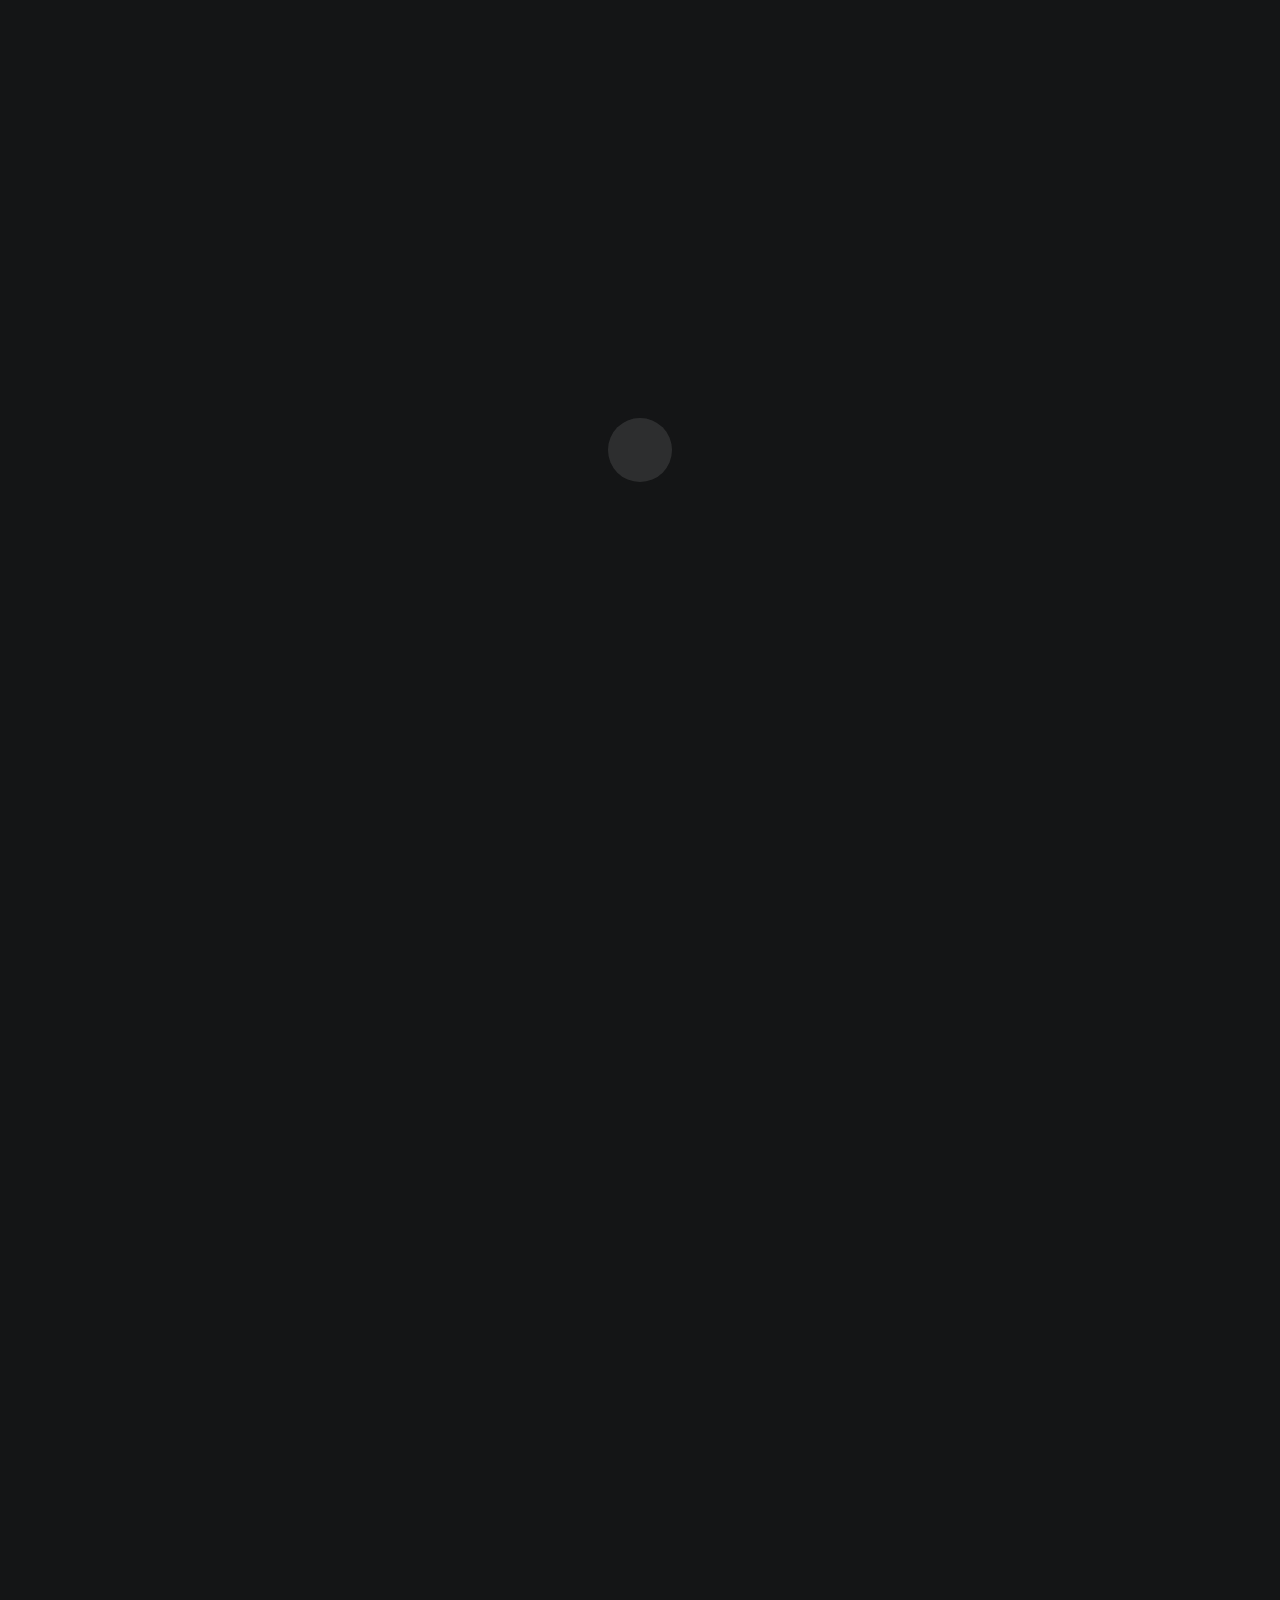
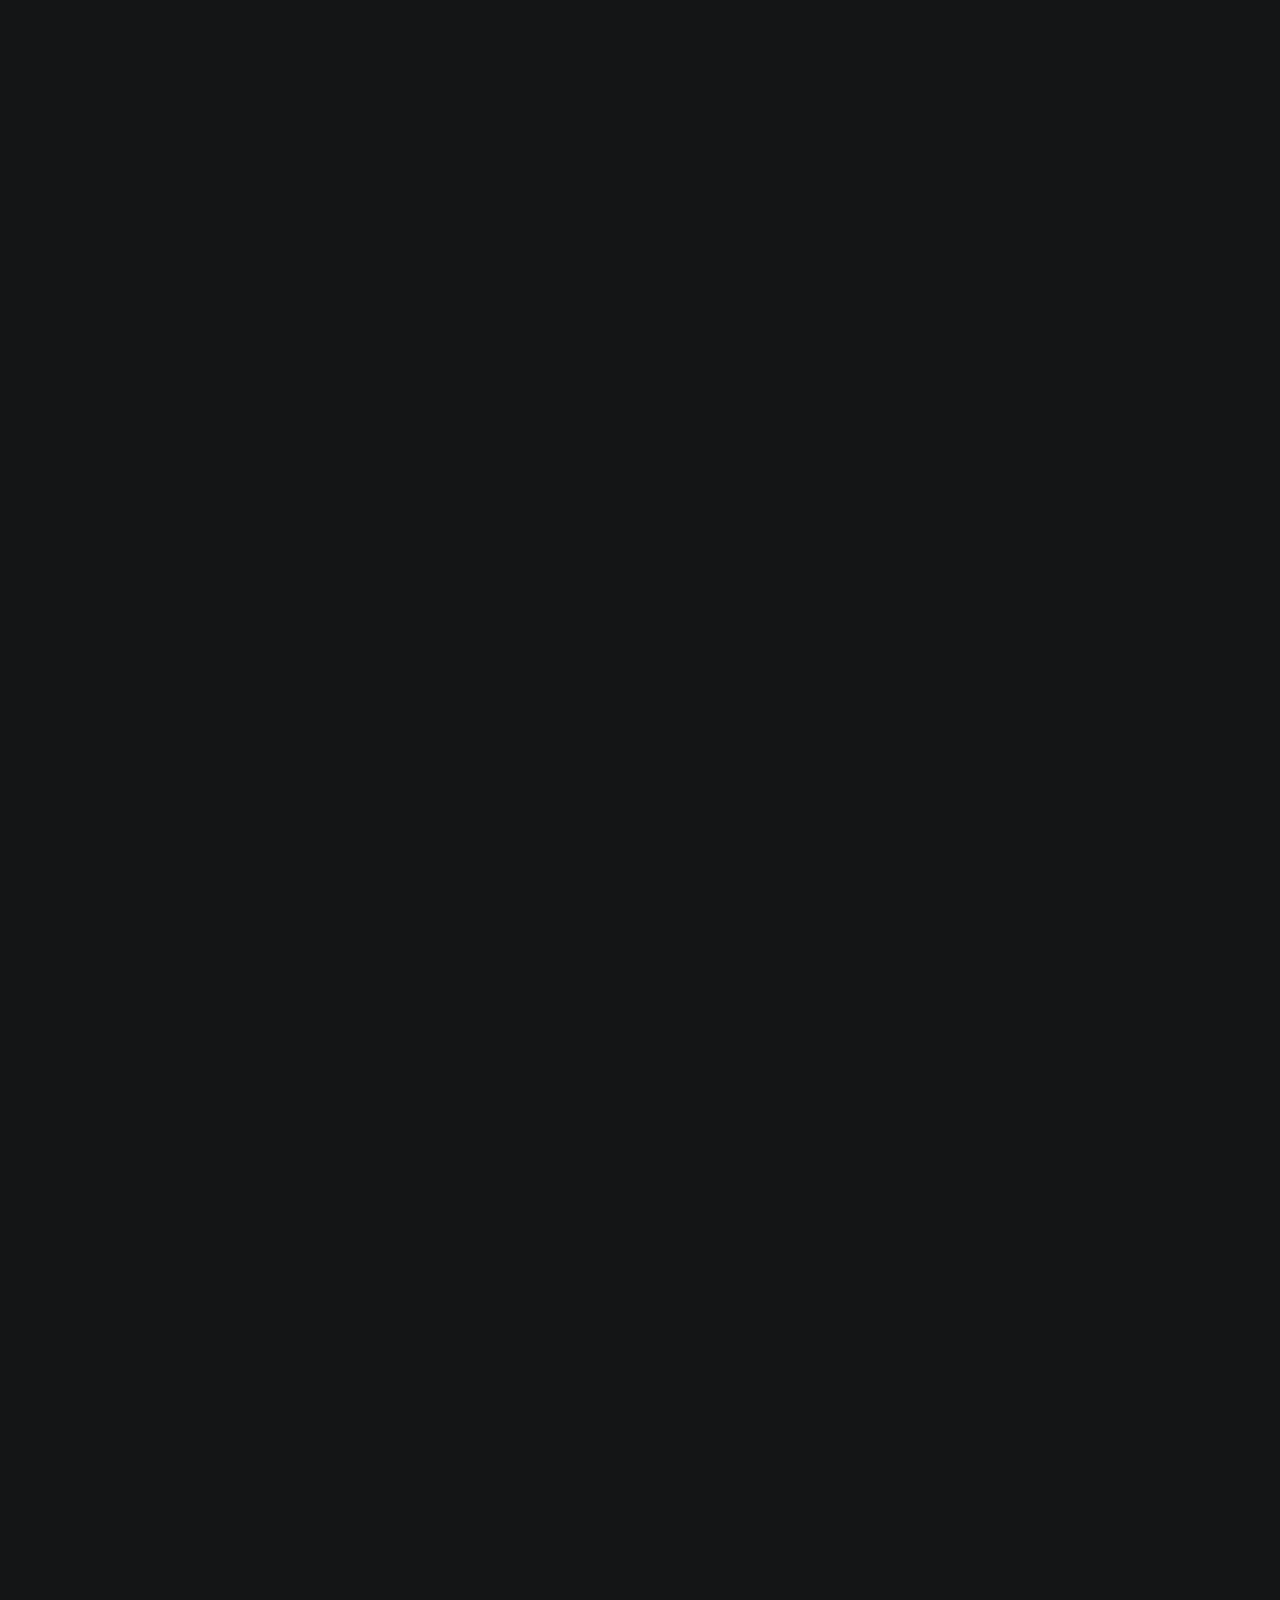
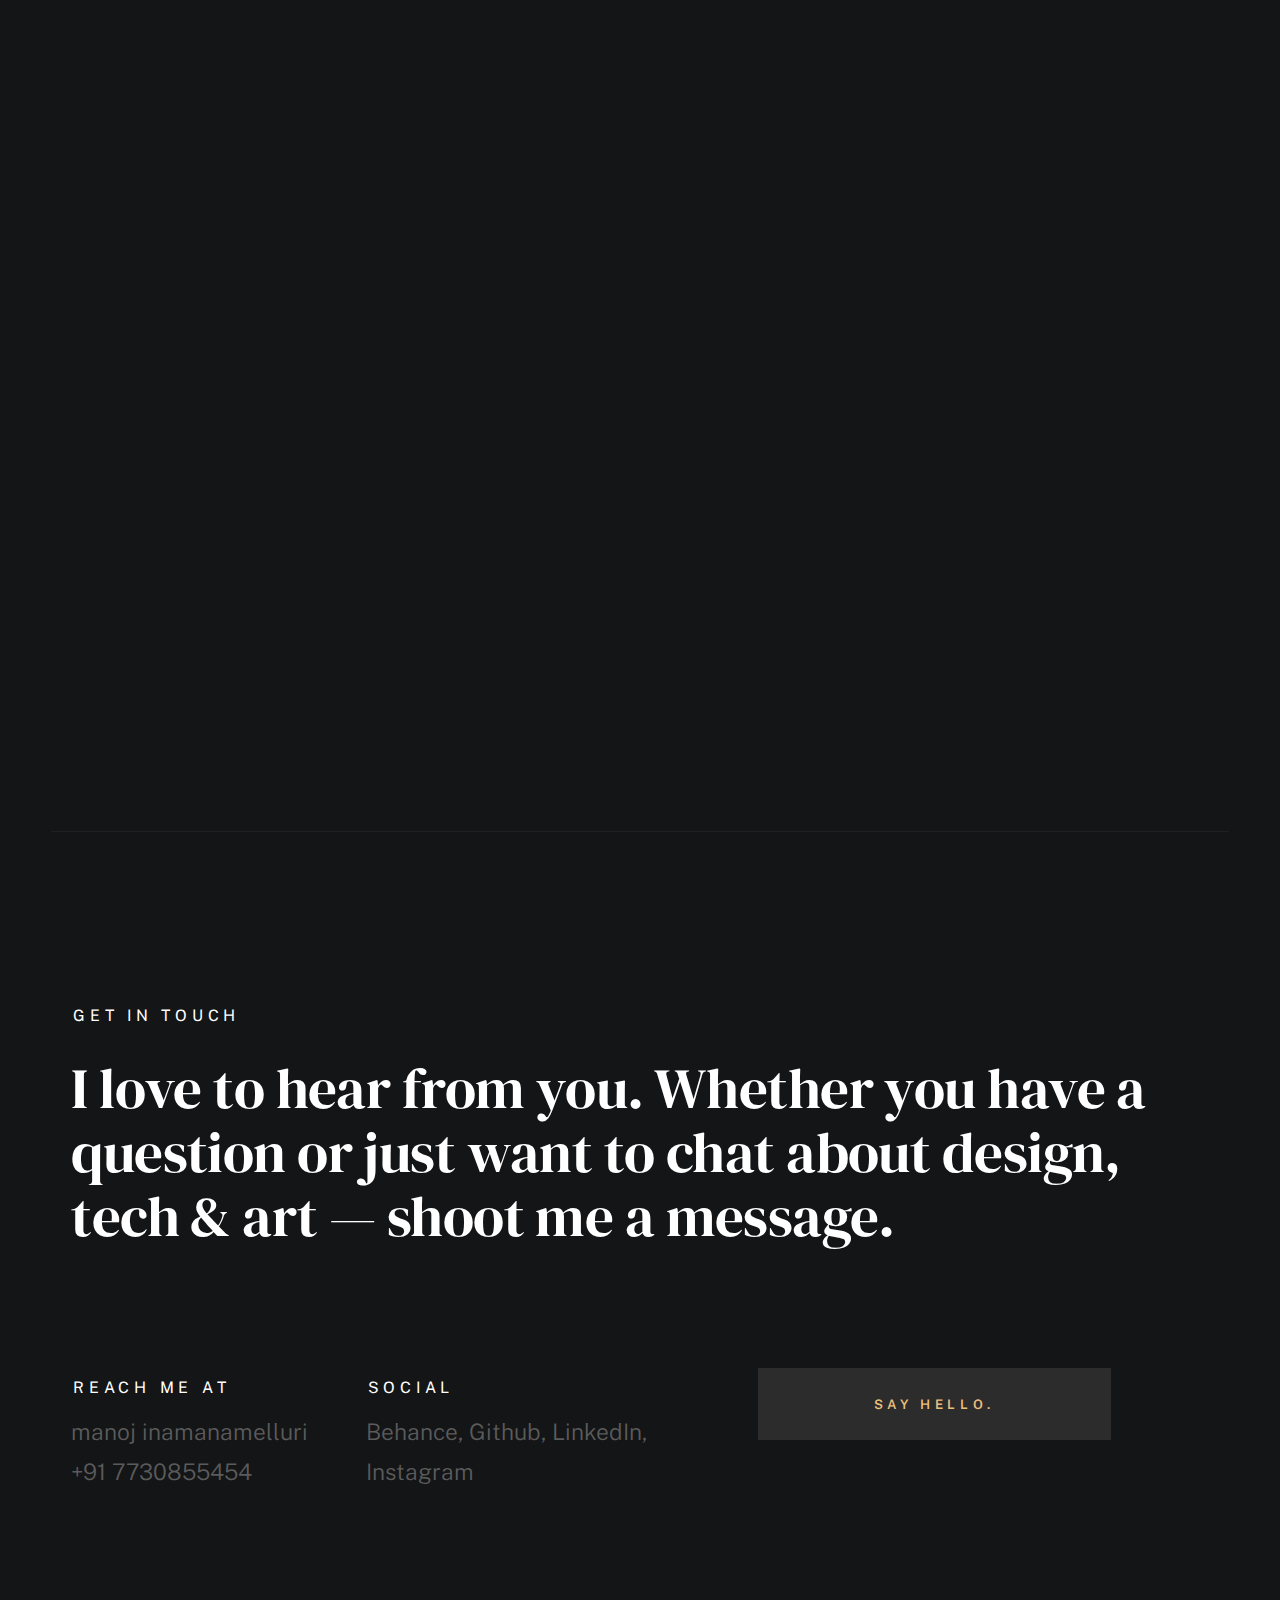
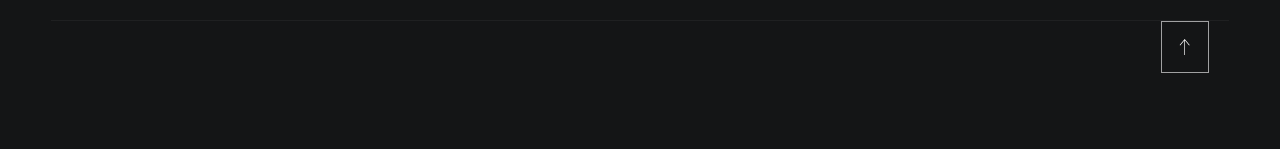
<file: index.html>
<!DOCTYPE html>
<html class="no-js ss-preload" lang="en">
<head>

    <!--- basic page needs
    ================================================== -->
    <meta charset="utf-8">
    <title>Manoj Inamanamelluri | Full-Stack Developer & UI/UX Designer</title>
    <meta name="description" content="Manoj Inamanamelluri – Full-Stack Developer & UI/UX Designer in Hyderabad. Expert in MERN stack, Flutter, React.js, and Svelte.js, building responsive web and mobile apps." />
    <meta name="author" content="Manoj Inamanamelluri">
    <link rel="canonical" href="https://www.craftbymanoj.site/" />

    <!-- mobile specific metas
    ================================================== -->
    <meta name="viewport" content="width=device-width, initial-scale=1">

    <!-- CSS
    ================================================== -->
    <link rel="stylesheet" href="css/vendor.css">
    <link rel="stylesheet" href="css/styles.css">

    <!-- favicons
    ================================================== -->
    <link rel="apple-touch-icon" sizes="180x180" href="apple-touch-icon.png">
    <link rel="icon" type="image/png" sizes="32x32" href="favicon-32x32.png">
    <link rel="icon" type="image/png" sizes="16x16" href="favicon-16x16.png">
    <link rel="manifest" href="site.webmanifest">

    <!-- Google tag (gtag.js) -->
    <script async src="https://www.googletagmanager.com/gtag/js?id=G-H11TETHCVW"></script>
    <script>
    window.dataLayer = window.dataLayer || [];
    function gtag(){dataLayer.push(arguments);}
    gtag('js', new Date());

    gtag('config', 'G-H11TETHCVW');
    </script>

    <!-- Schema markup -->
    <script type="application/ld+json">
        {
            "@context": "https://schema.org",
            "@type": "Person",
            "name": "Manoj Inamanamelluri",
            "url": "https://www.craftbymanoj.site",
            "image": "https://www.craftbymanoj.site/your-profile-image.jpg",
            "jobTitle": "Full-Stack Developer and UI/UX Designer",
            "worksFor": {
                "@type": "Organization",
                "name": "Craft By Manoj"
            },
            "sameAs": [
                "https://www.linkedin.com/in/yourprofile",
                "https://github.com/Manoj-880"
            ],
            "alumniOf": {
                "@type": "EducationalOrganization",
                "name": "Your University Name"
            },
            "knowsAbout": ["MERN Stack", "Flutter", "React.js", "Node.js", "SEO", "Svelte.js", "UI/UX Design"],
            "email": "mailto:your-email@example.com",
            "description": "Full-Stack Developer, UI/UX Designer, and SEO Specialist skilled in MERN stack, Flutter, React.js, Svelte.js, and more. Creating responsive, user-centric web and mobile experiences."
        }
    </script>
    

</head>

<body id="top">


    <!-- # preloader
    ================================================== -->
    <div id="preloader">
        <div id="loader">
        </div>
    </div>


    <!-- # page wrap
    ================================================== -->
    <div class="s-pagewrap">

        <div class="circles">
            <span></span>
            <span></span>
            <span></span>
            <span></span>
            <span></span>
        </div>


        <!-- ## site header 
        ================================================== -->
        <header class="s-header">

            <div class="header-mobile">
                <span class="mobile-home-link"><a href="index.html">Manoj.</a></span>
                <a class="mobile-menu-toggle" href="#0"><span>Menu</span></a>
            </div>

            <div class="row wide main-nav-wrap">
                <nav class="column lg-12 main-nav">
                    <ul>
                        <li><a href="index.html" class="home-link">Manoj.</a></li>
                        <li class="current"><a href="#intro" class="smoothscroll">Intro</a></li>
                        <li><a href="#about" class="smoothscroll">About</a></li>
                        <li><a href="#works" class="smoothscroll">Works</a></li>
                        <li><a href="#contact" class="smoothscroll">Say Hello</a></li>
                    </ul>
                </nav>
            </div>

        </header> <!-- end s-header -->


        <!-- ## main content
        ==================================================- -->
        <main class="s-content">


            <!-- ### intro
            ================================================== -->
            <section id="intro" class="s-intro target-section">

                <div class="row intro-content wide">

                    <div class="column">
                        <div class="text-pretitle with-line">
                            Hello World
                        </div>

                        <h1 class="text-huge-title">
                            I'm Manoj, <br>
                            a UI/UX Designer <br>
                            and Full-Stack <br>
                            Web Developer <br>
                            based in Hyderabad.
                        </h1>                        
                    </div>

                    <ul class="intro-social">
                        <li><a href="https://www.behance.net/manojmanoj61">Behance</a></li>
                        <li><a href="https://github.com/Manoj-880">Github</a></li>
                        <li><a href="https://www.linkedin.com/in/manoj-inamanamelluri-319852184/">LinkedIn</a></li>
                        <li><a href="https://www.instagram.com/manoj_880">Instagram</a></li>
                        <li><a href="https://x.com/IManoj880">Twitter</a></li>
                    </ul>

                </div> <!-- end intro content -->

                <a href="#about" class="intro-scrolldown smoothscroll">
                    <svg width="24" height="24" viewBox="0 0 24 24" xmlns="http://www.w3.org/2000/svg" fill-rule="evenodd" clip-rule="evenodd"><path d="M11 21.883l-6.235-7.527-.765.644 7.521 9 7.479-9-.764-.645-6.236 7.529v-21.884h-1v21.883z"/></svg>
                </a>

            </section> <!-- end s-intro -->


            <!-- ### about
            ================================================== -->
            <section id="about" class="s-about target-section">


                <div class="row about-info wide" data-animate-block>

                    <div class="column lg-6 md-12 about-info__pic-block">
                        <img src="images/about-photo.png" 
                            srcset="images/about-photo.png 1x, images/about-photo.png 2x" alt="Manoj inamanamelluri picture" class="about-info__pic" data-animate-el>
                    </div>

                    <div class="column lg-6 md-12">
                        <div class="about-info__text">
                    
                            <h2 class="text-pretitle with-line" data-animate-el>
                                About
                            </h2>
                            <p class="attention-getter" data-animate-el>
                                I'm Manoj Inamanamelluri, a Full-Stack Developer, and UI/UX Designer with 2+ years of experience delivering digital solutions. Skilled in the MERN stack, I build scalable, responsive apps and design engaging interfaces. Using Figma, Adobe XD, and Photoshop, I create user-focused designs, while my backend expertise includes Node.js, Express, MongoDB, and MySQL. Open to remote/international roles in development and design.
                            </p>
                            <a href="Manoj Inamanamelluri CV.pdf" class="btn btn--medium u-fullwidth" data-animate-el>Download CV</a>
                    
                        </div>
                    </div>
                    
                </div> <!-- about-info -->


                <div class="row about-expertise" data-animate-block>
                    <div class="column lg-12">
                
                        <h2 class="text-pretitle" data-animate-el>Expertise</h2>
                
                        <ul class="skills-list h1" data-animate-el>
                            <li>UI/UX Design</li>
                            <li>Full-Stack Web Development</li>
                            <li>Responsive Web Design</li>
                            <li>Cross-Platform Mobile Development</li>
                            <li>Prototyping & Wireframing</li>
                            <li>Backend Development</li>
                        </ul>
                
                    </div>
                </div> <!-- end about-expertise -->                


                <div class="row about-timelines" data-animate-block>

                    <div class="column lg-6 tab-12">

                        <h2 class="text-pretitle" data-animate-el>
                            Experience
                        </h2>
                    
                        <div class="timeline" data-animate-el>
                    
                            <div class="timeline__block">
                                <div class="timeline__bullet"></div>
                                <div class="timeline__header">
                                    <h4 class="timeline__title">S&M Scholarly Solutions</h4>
                                    <h5 class="timeline__meta">UI/UX Designer & Developer</h5>
                                    <p class="timeline__timeframe">August 2022 - Present</p>
                                </div>
                                <div class="timeline__desc">
                                    <p>Designing and developing user-centric interfaces for mobile and web applications, creating responsive sites, and managing backend servers. Building cross-platform mobile apps using Flutter.</p>
                                </div>
                            </div>
                    
                        </div> <!-- end timeline -->
                    
                    </div> <!-- end column -->                    

                    <div class="column lg-6 tab-12">

                        <h2 class="text-pretitle" data-animate-el>
                            Education
                        </h2>

                        <div class="timeline" data-animate-el>

                            <div class="timeline__block">
                                <div class="timeline__bullet"></div>
                                <div class="timeline__header">
                                    <h4 class="timeline__title">Vasireddy Venkatadri Institute of Technology</h4>
                                    <h5 class="timeline__meta">Bachelor’s in Mechanical Engineering</h5>
                                    <p class="timeline__timeframe">Graduated July 2021</p>
                                </div>
                                <div class="timeline__desc">
                                    <p>Developed analytical and problem-solving skills during my Mechanical Engineering studies, which sparked my interest in UI/UX design and web development, paving the way for my career as a full-stack developer.</p>
                                </div>                                
                            </div>                            
    
                        </div> <!-- end timeline -->
                        
                    </div> <!-- end column -->


                </div> <!-- end about-timelines -->

            </section> <!-- end s-about -->


            <!-- ### works
            ================================================== -->
            <section id="works" class="s-works target-section">


                <div class="row works-portfolio">

                    <div class="column lg-12" data-animate-block>

                        <h2 class="text-pretitle" data-animate-el>
                            Recent Works
                        </h2>
                        <p class="h1" data-animate-el>
                            Here are some of my favorite projects I have done lately. Feel free to check them out.
                        </p>
    
                        <ul class="folio-list row block-lg-one-half block-stack-on-1000">

                            <li class="folio-list__item column" data-animate-el>
                                <a class="folio-list__item-link" href="#modal-01">
                                    <div class="folio-list__item-pic">
                                        <img src="images/portfolio/nehwe.png"
                                            srcset="images/portfolio/nehwe.png 1x, images/portfolio/nehwe.png 2x"  alt="Nehwe Logo">
                                    </div>
                                    
                                    <div class="folio-list__item-text">
                                        <div class="folio-list__item-cat">
                                            MobileApp design
                                        </div>
                                        <div class="folio-list__item-title">
                                            Nehwe
                                        </div>
                                    </div>
                                </a>
                                <a class="folio-list__proj-link" href="#" title="project link">
                                    <svg width="15" height="15" viewBox="0 0 15 15" fill="none" xmlns="http://www.w3.org/2000/svg"><path d="M8.14645 3.14645C8.34171 2.95118 8.65829 2.95118 8.85355 3.14645L12.8536 7.14645C13.0488 7.34171 13.0488 7.65829 12.8536 7.85355L8.85355 11.8536C8.65829 12.0488 8.34171 12.0488 8.14645 11.8536C7.95118 11.6583 7.95118 11.3417 8.14645 11.1464L11.2929 8H2.5C2.22386 8 2 7.77614 2 7.5C2 7.22386 2.22386 7 2.5 7H11.2929L8.14645 3.85355C7.95118 3.65829 7.95118 3.34171 8.14645 3.14645Z" fill="currentColor" fill-rule="evenodd" clip-rule="evenodd"></path></svg>
                                </a>
                            </li> <!--end folio-list__item -->

                            <li class="folio-list__item column" data-animate-el>
                                <a class="folio-list__item-link" href="#modal-02">
                                    <div class="folio-list__item-pic">
                                        <img src="images/portfolio/fcf.png" 
                                            srcset="images/portfolio/fcf.png 1x, images/portfolio/fcf.png 2x" alt="Feed Care Fear logo">
                                    </div>
                                    
                                    <div class="folio-list__item-text">
                                        <div class="folio-list__item-cat">
                                            Product Design
                                        </div>
                                        <div class="folio-list__item-title">
                                            Feed Care & Fear.
                                        </div>
                                    </div>
                                </a>
                                <a class="folio-list__proj-link" href="#" title="project link">
                                    <svg width="15" height="15" viewBox="0 0 15 15" fill="none" xmlns="http://www.w3.org/2000/svg"><path d="M8.14645 3.14645C8.34171 2.95118 8.65829 2.95118 8.85355 3.14645L12.8536 7.14645C13.0488 7.34171 13.0488 7.65829 12.8536 7.85355L8.85355 11.8536C8.65829 12.0488 8.34171 12.0488 8.14645 11.8536C7.95118 11.6583 7.95118 11.3417 8.14645 11.1464L11.2929 8H2.5C2.22386 8 2 7.77614 2 7.5C2 7.22386 2.22386 7 2.5 7H11.2929L8.14645 3.85355C7.95118 3.65829 7.95118 3.34171 8.14645 3.14645Z" fill="currentColor" fill-rule="evenodd" clip-rule="evenodd"></path></svg>
                                </a>
                            </li> <!--end folio-list__item -->

                            <li class="folio-list__item column" data-animate-el>
                                <a class="folio-list__item-link" href="#modal-03">
                                    <div class="folio-list__item-pic">
                                        <img src="images/portfolio/mason.png" 
                                            srcset="images/portfolio/mason.png 1x, images/portfolio/mason.png 2x" alt="Mason uPVC logo">
                                    </div>
                                    
                                    <div class="folio-list__item-text">
                                        <div class="folio-list__item-cat">
                                            website
                                        </div>
                                        <div class="folio-list__item-title">
                                            Mason-uPVC.
                                        </div>
                                    </div>
                                </a>
                                <a class="folio-list__proj-link" href="#" title="project link">
                                    <svg width="15" height="15" viewBox="0 0 15 15" fill="none" xmlns="http://www.w3.org/2000/svg"><path d="M8.14645 3.14645C8.34171 2.95118 8.65829 2.95118 8.85355 3.14645L12.8536 7.14645C13.0488 7.34171 13.0488 7.65829 12.8536 7.85355L8.85355 11.8536C8.65829 12.0488 8.34171 12.0488 8.14645 11.8536C7.95118 11.6583 7.95118 11.3417 8.14645 11.1464L11.2929 8H2.5C2.22386 8 2 7.77614 2 7.5C2 7.22386 2.22386 7 2.5 7H11.2929L8.14645 3.85355C7.95118 3.65829 7.95118 3.34171 8.14645 3.14645Z" fill="currentColor" fill-rule="evenodd" clip-rule="evenodd"></path></svg>
                                </a>
                            </li> <!--end folio-list__item -->

                            <li class="folio-list__item column" data-animate-el>
                                <a class="folio-list__item-link" href="#modal-04">
                                    <div class="folio-list__item-pic">
                                        <img src="images/portfolio/jagbandhu.png"
                                            srcset="images/portfolio/jagbandhu.png 1x, images/portfolio/jagbandhu.png 2x" alt="Jagbandhu Logo">
                                    </div>
                                    
                                    <div class="folio-list__item-text">
                                        <div class="folio-list__item-cat">
                                            Website
                                        </div>
                                        <div class="folio-list__item-title">
                                            jagbandhu.
                                        </div>
                                    </div>
                                </a>
                                <a class="folio-list__proj-link" href="#" title="project link">
                                    <svg width="15" height="15" viewBox="0 0 15 15" fill="none" xmlns="http://www.w3.org/2000/svg"><path d="M8.14645 3.14645C8.34171 2.95118 8.65829 2.95118 8.85355 3.14645L12.8536 7.14645C13.0488 7.34171 13.0488 7.65829 12.8536 7.85355L8.85355 11.8536C8.65829 12.0488 8.34171 12.0488 8.14645 11.8536C7.95118 11.6583 7.95118 11.3417 8.14645 11.1464L11.2929 8H2.5C2.22386 8 2 7.77614 2 7.5C2 7.22386 2.22386 7 2.5 7H11.2929L8.14645 3.85355C7.95118 3.65829 7.95118 3.34171 8.14645 3.14645Z" fill="currentColor" fill-rule="evenodd" clip-rule="evenodd"></path></svg>
                                </a>
                            </li> <!--end folio-list__item -->

                        </ul> <!-- end folio-list -->

                    </div> <!-- end column -->


                    <!-- Modal Templates Popup
                    -------------------------------------------- -->
                    <div id="modal-01" hidden>
                        <div class="modal-popup">
                            <img src="images/portfolio/gallery/g-nehwe.png" alt="Nehwe Logo">
                
                            <div class="modal-popup__desc">
                                <h5>Nehwe</h5>
                                <p>I created the mobile app design in Figma and supported the development of the user interface using Flutter to bring the design to life with a smooth, intuitive experience.</p>
                                <ul class="modal-popup__cat">
                                    <li>Mobile app</li>
                                    <li>Product Design</li>
                                </ul>
                            </div>
                
                            <a href="https://www.behance.net/gallery/179979811/Nehwe-Elearning-Platform" class="modal-popup__details">Project link</a>
                        </div>
                    </div> <!-- end modal -->

                    <div id="modal-02" hidden>
                        <div class="modal-popup">
                            <img src="images/portfolio/gallery/fcf.png" alt="feed care fear logo">
                
                            <div class="modal-popup__desc">
                                <h5>Feed Care & Fear</h5>
                                <p>I crafted a clean and engaging web application interface using Figma to meet client needs, focusing on user experience and accessibility in design.</p>
                                <ul class="modal-popup__cat">
                                    <li>Product Design</li>
                                </ul>
                            </div>
                
                            <a href="https://www.behance.net/gallery/157770849/Feed-Care-Fear-web-application" class="modal-popup__details">Project link</a>
                        </div>
                    </div> <!-- end modal -->

                    <div id="modal-03" hidden>
                        <div class="modal-popup">
                            <img src="images/portfolio/gallery/g-mason.png" alt="mason upvc logo">
                
                            <div class="modal-popup__desc">
                                <h5>Mason-uPVC</h5>
                                <p>I designed and developed a single-page, responsive website to showcase uPVC products. The project involved creating the layout in Figma and coding the site with HTML, CSS, and JavaScript, ensuring responsiveness across devices.</p>
                                <ul class="modal-popup__cat">
                                    <li>Product Design</li>
                                </ul>
                            </div>
                
                            <a href="https://www.behance.net/gallery/194587439/Mason-UPVC-website-redesign" class="modal-popup__details">Project link</a>
                        </div>
                    </div> <!-- end modal -->

                    <div id="modal-04" hidden>
                        <div class="modal-popup">
                            <img src="images/portfolio/gallery/g-jagbandhu.png" alt="Jagbandhu Logo">
                
                            <div class="modal-popup__desc">
                                <h5>Jagbandhu</h5>
                                <p>For the Jagbandhu project, I designed the mobile application, web application, and website in Figma. Additionally, I developed a responsive website using HTML, CSS, and JavaScript. I supported mobile app development using Flutter and contributed to the web application’s functionality using React.js.</p>
                                <ul class="modal-popup__cat">
                                    <li>mobile application</li>
                                    <li>web application</li>
                                    <li>website</li>
                                </ul>
                            </div>
                
                            <a href="https://www.jagbandhu.com" class="modal-popup__details">Project link</a>
                        </div>
                    </div> <!-- end modal -->

                </div> <!-- end works-portfolio -->


                

            </section> <!-- end s-works -->


            <!-- ### contact
            ================================================== -->
            <section id="contact" class="s-contact target-section">

                <div class="row contact-top">
                    <div class="column lg-12">
                        <h2 class="text-pretitle">
                            Get In Touch
                        </h2>

                        <p class="h1">
                            I love to hear from you.
                            Whether you have a question or just 
                            want to chat about design, tech & art — shoot me a message.
                        </p>
                    </div>
                </div> <!-- end contact-top -->

                <div class="row contact-bottom">
                    <div class="column lg-3 md-5 tab-6 stack-on-550 contact-block">
                        <h3 class="text-pretitle">Reach me at</h3>
                        <p class="contact-links">
                            <a href="manoj.inamanamelluri123@gmail.com" class="mailtoui">manoj inamanamelluri</a> <br>
                            <a href="tel:+917730855454">+91 7730855454</a>
                        </p>
                    </div>
                    <div class="column lg-4 md-5 tab-6 stack-on-550 contact-block">
                        <h3 class="text-pretitle">Social</h3>
                        <ul class="contact-social">
                            <li><a href="https://www.behance.net/manojmanoj61">Behance</a></li>
                        <li><a href="https://github.com/Manoj-880">Github</a></li>
                        <li><a href="https://www.linkedin.com/in/manoj-inamanamelluri-319852184/">LinkedIn</a></li>
                        <li><a href="https://www.instagram.com/manoj_880">Instagram</a></li>
                        </ul>
                    </div>
                    <div class="column lg-4 md-12 contact-block">
                        <a href="mailto:manoj.inamanamelluri123@gmail.com" class="mailtoui btn btn--medium u-fullwidth contact-btn">Say Hello.</a>
                    </div>
                </div> <!-- end contact-bottom -->

            </section> <!-- end contact -->

        </main> <!-- end s-content -->


        <!-- ## footer
        ================================================== -->
        <footer class="s-footer">

            <div class="row">
                <div class="ss-go-top">
                    <a class="smoothscroll" title="Back to Top" href="#top">
                        <svg xmlns="http://www.w3.org/2000/svg" viewBox="0 0 24 24" fill-rule="evenodd" clip-rule="evenodd"><path d="M11 2.206l-6.235 7.528-.765-.645 7.521-9 7.479 9-.764.646-6.236-7.53v21.884h-1v-21.883z"/></svg>
                    </a>
                </div>
            </div>

        </footer> <!-- end s-footer -->

    </div> <!-- end -s-pagewrap -->


    <!-- Java Script
    ================================================== -->
    <script src="js/plugins.js"></script>
    <script src="js/main.js"></script>

</body>
</html>
</file>
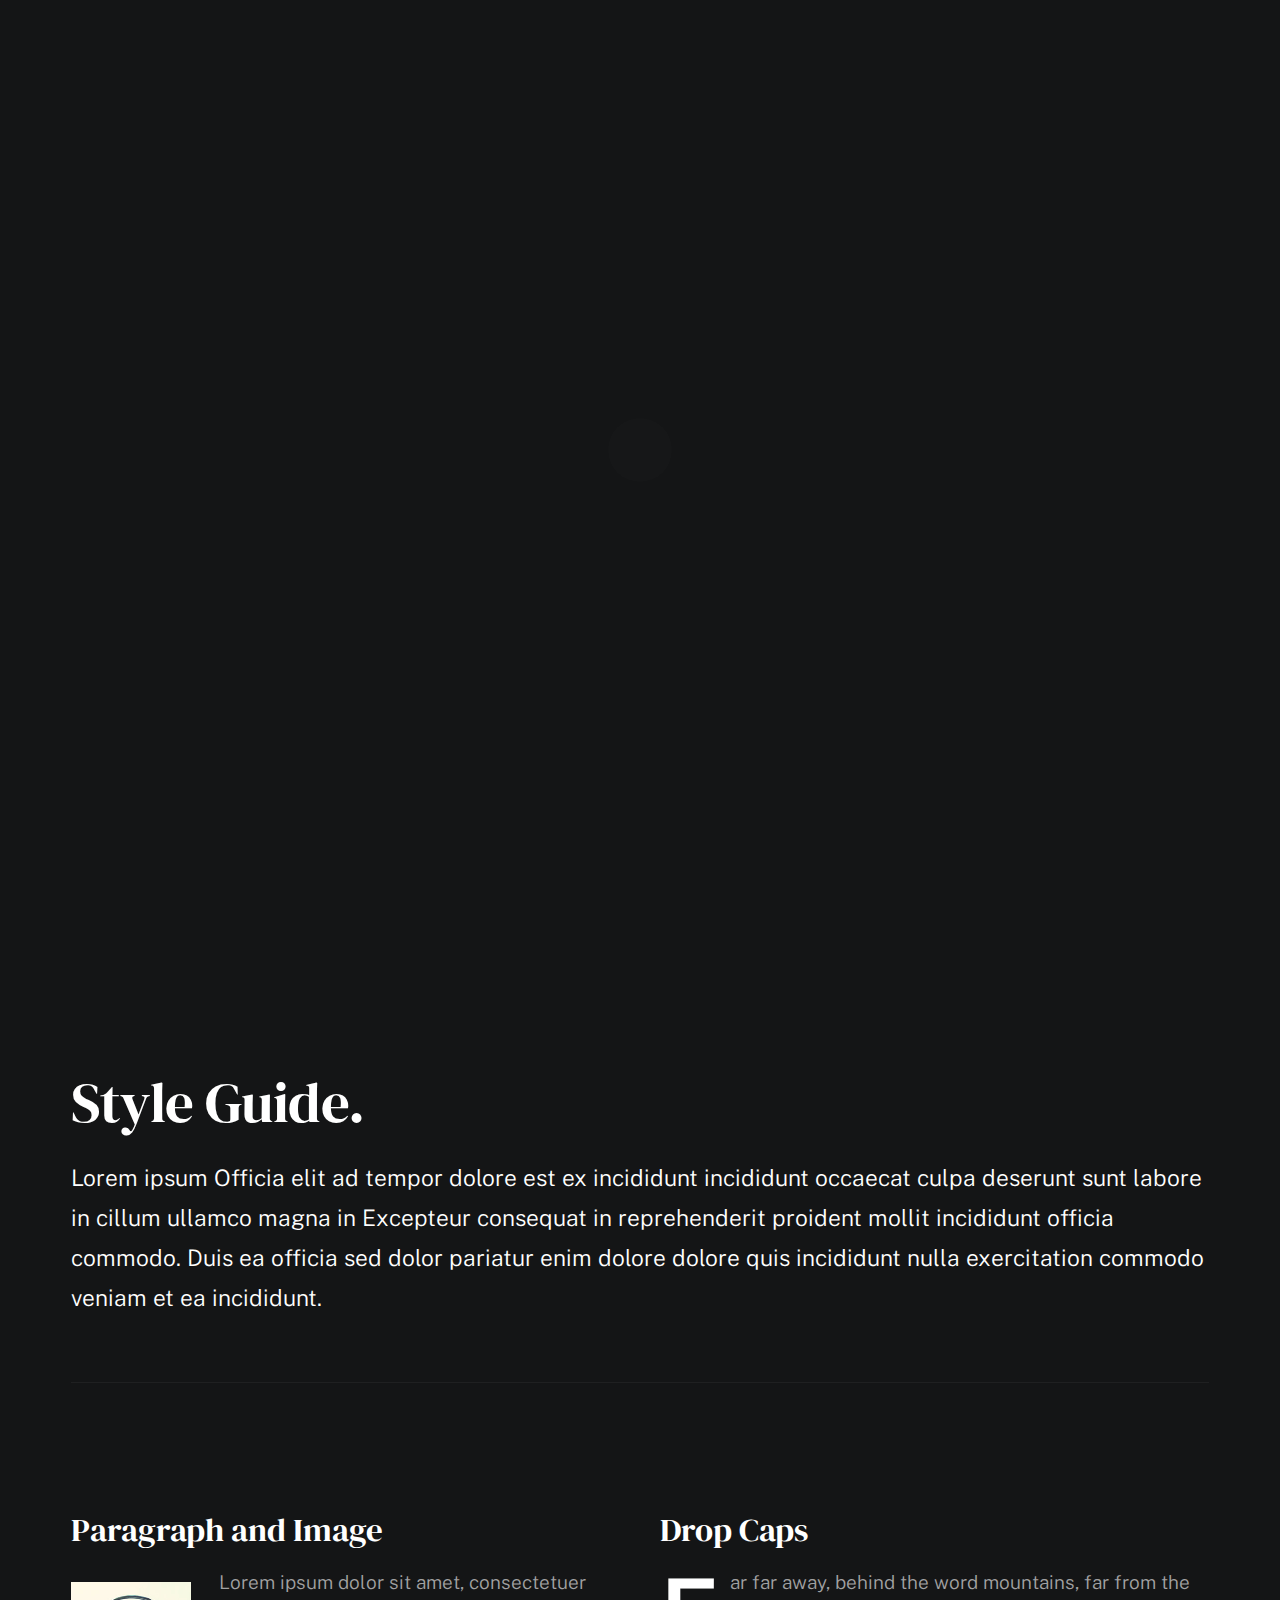
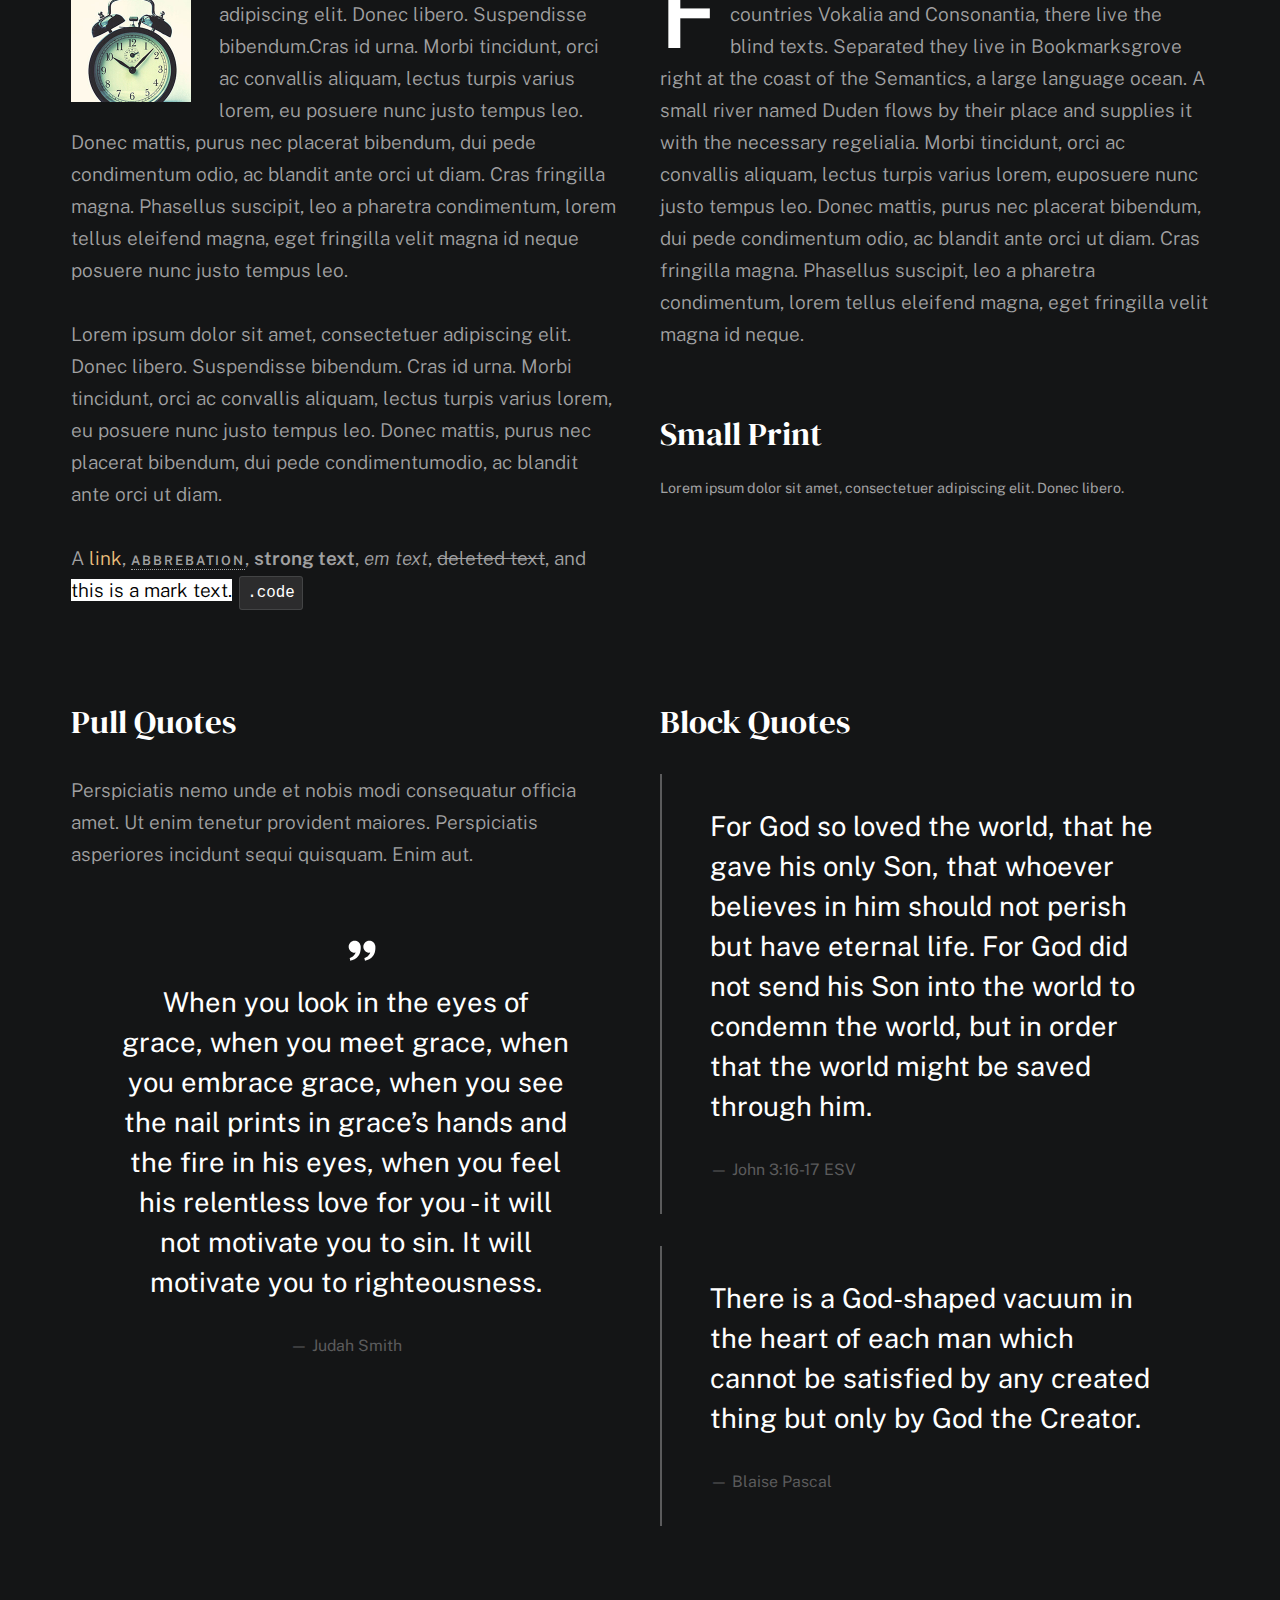
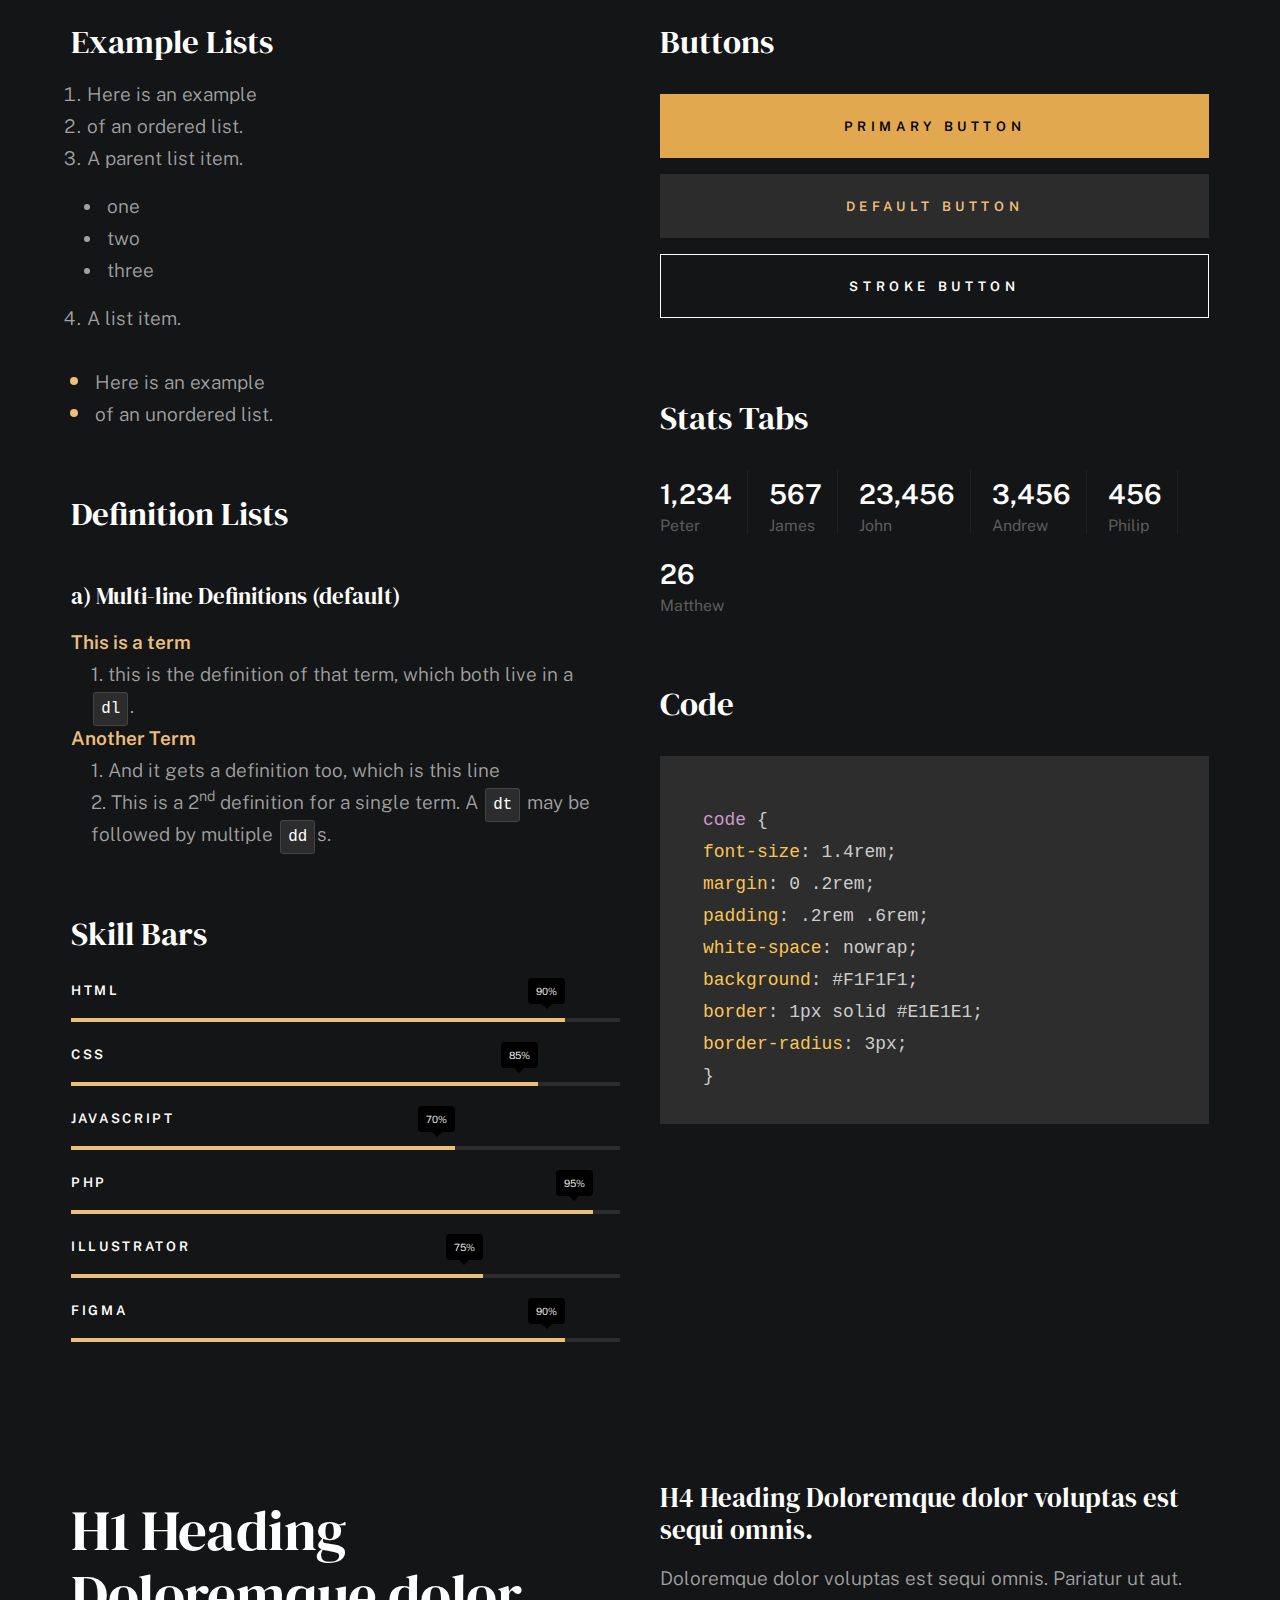
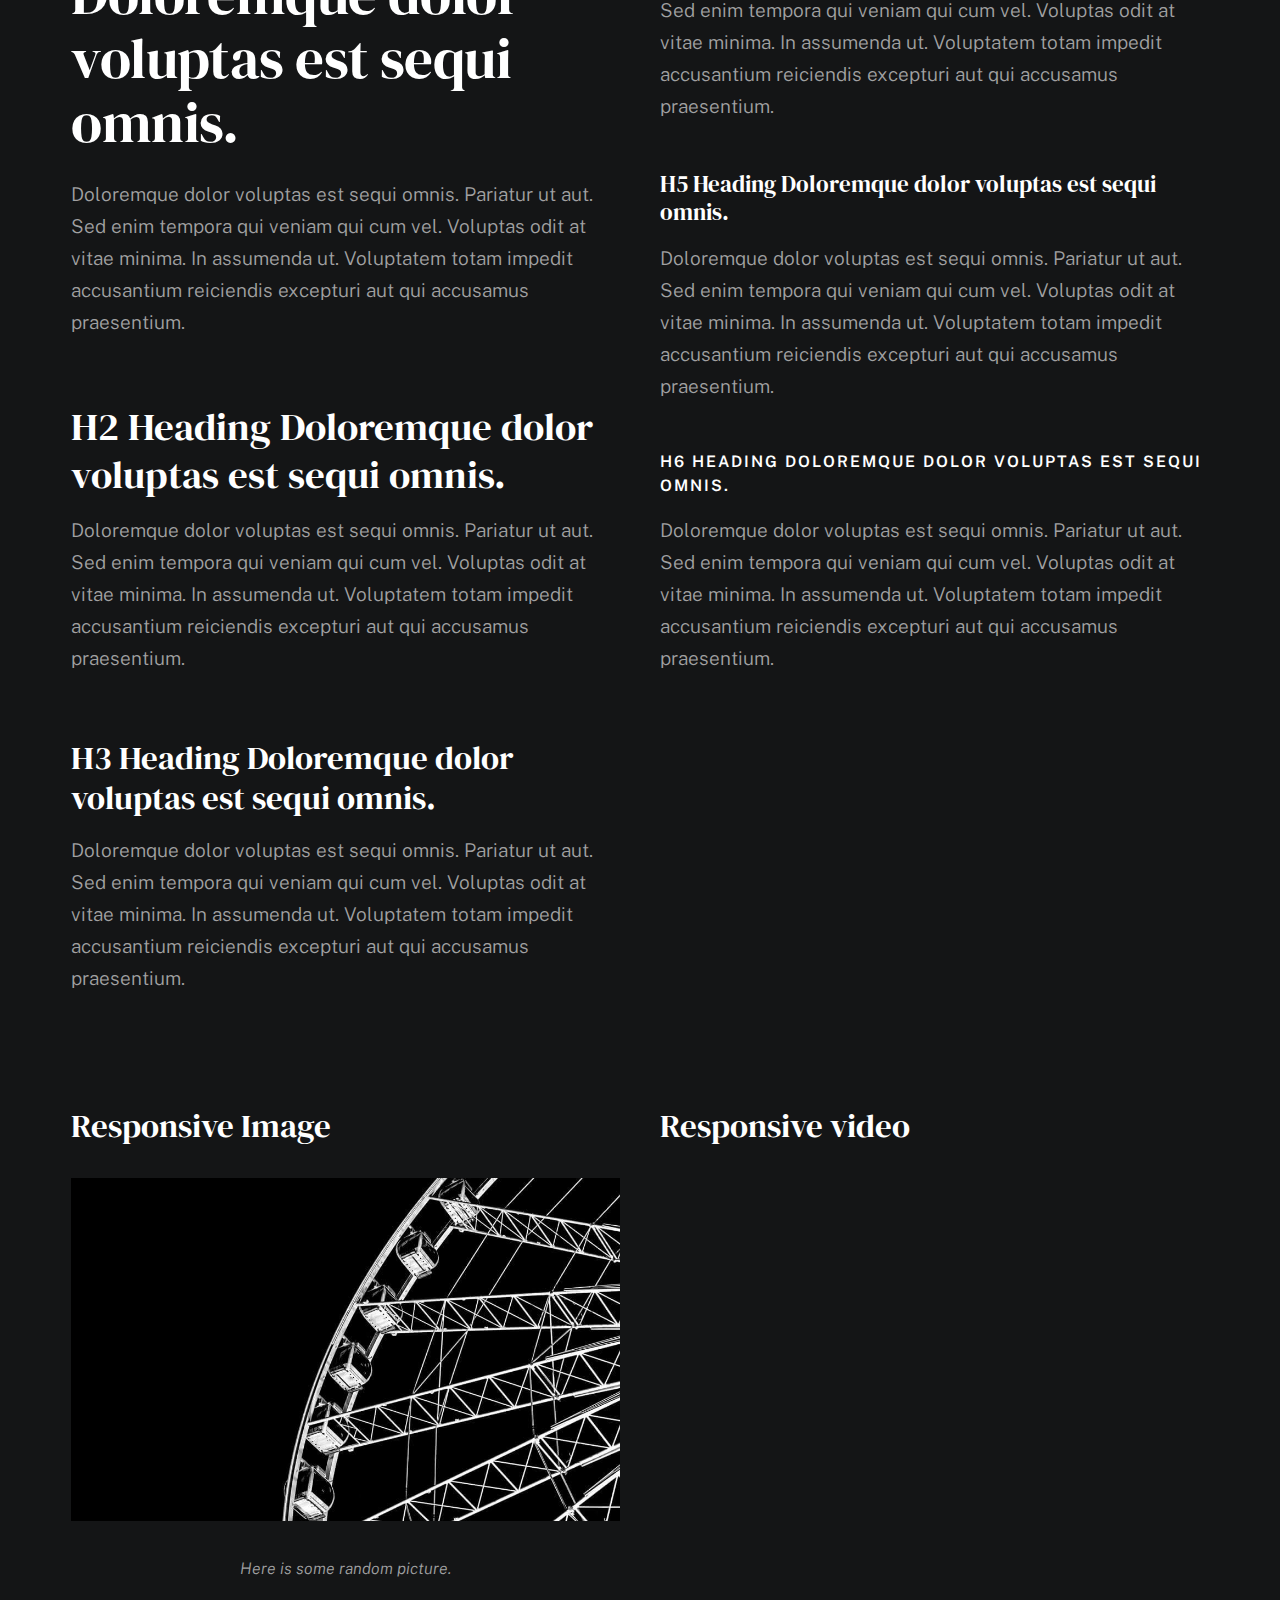
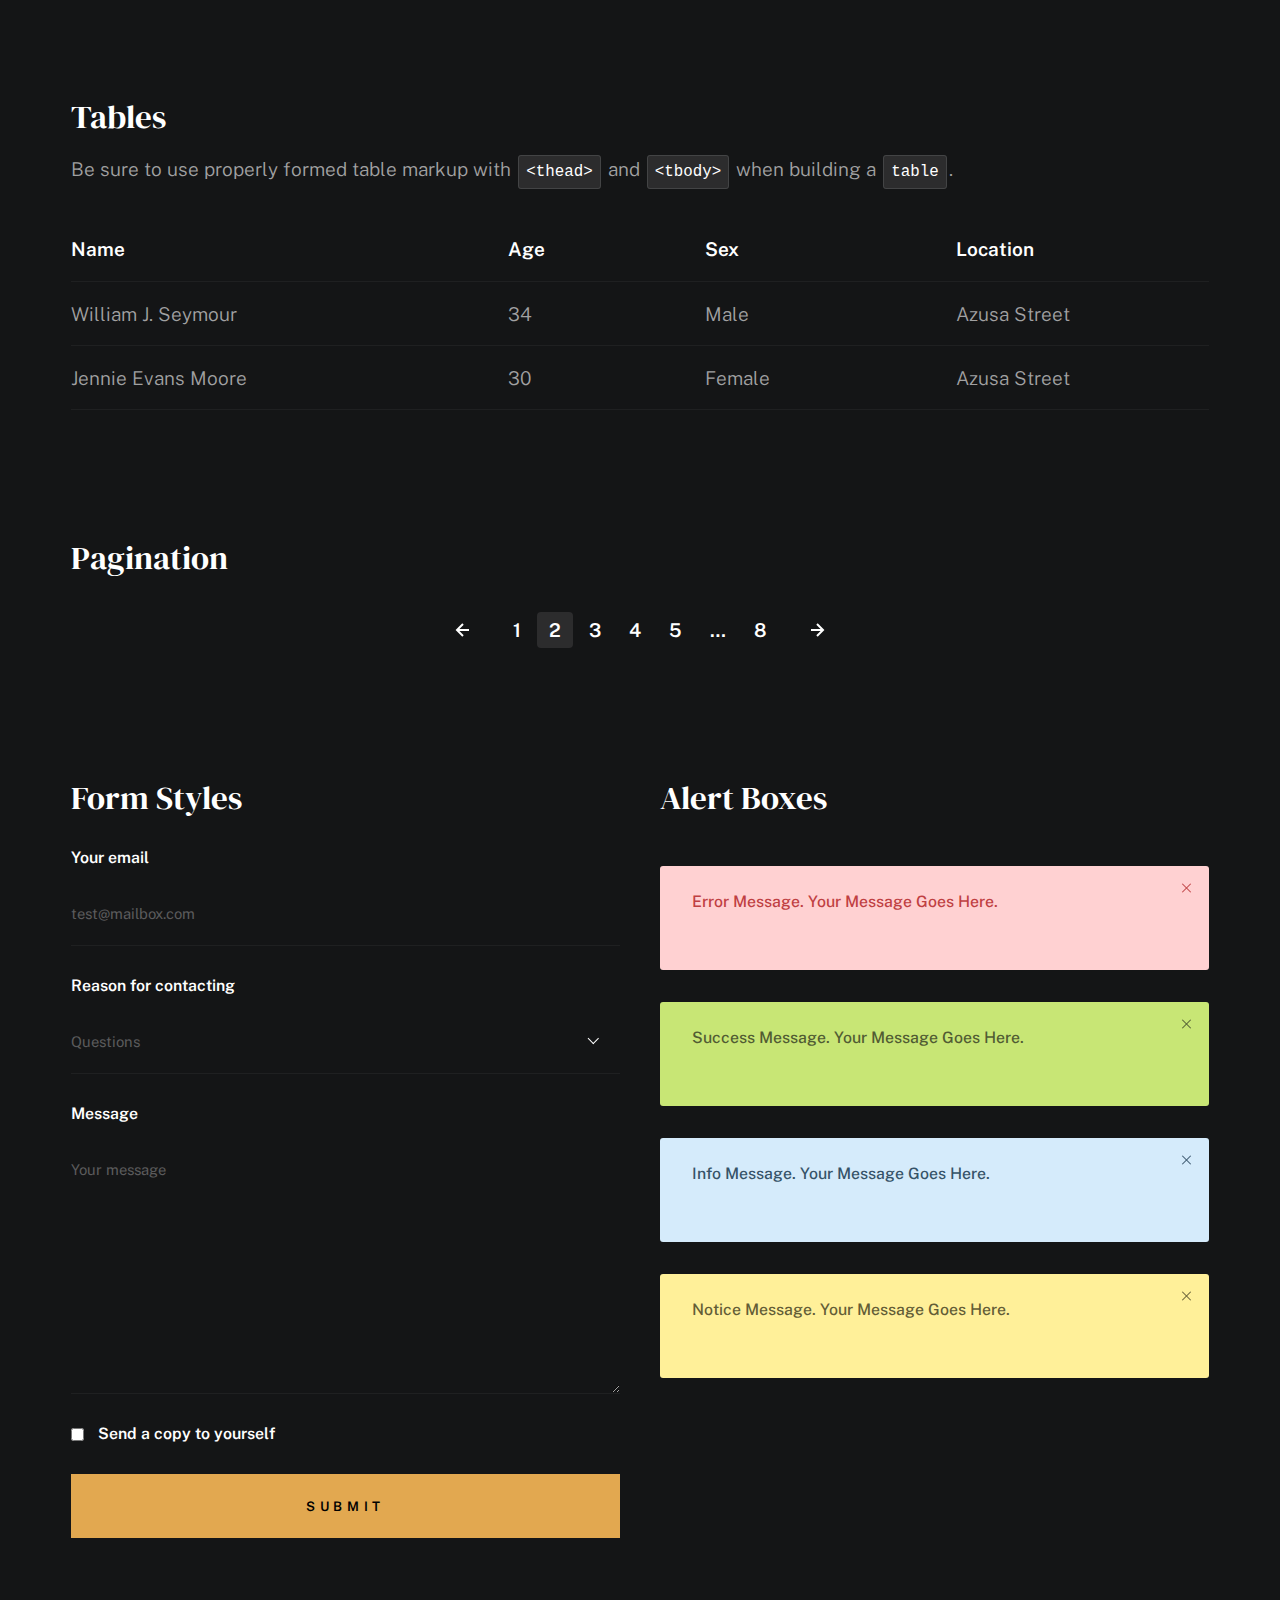
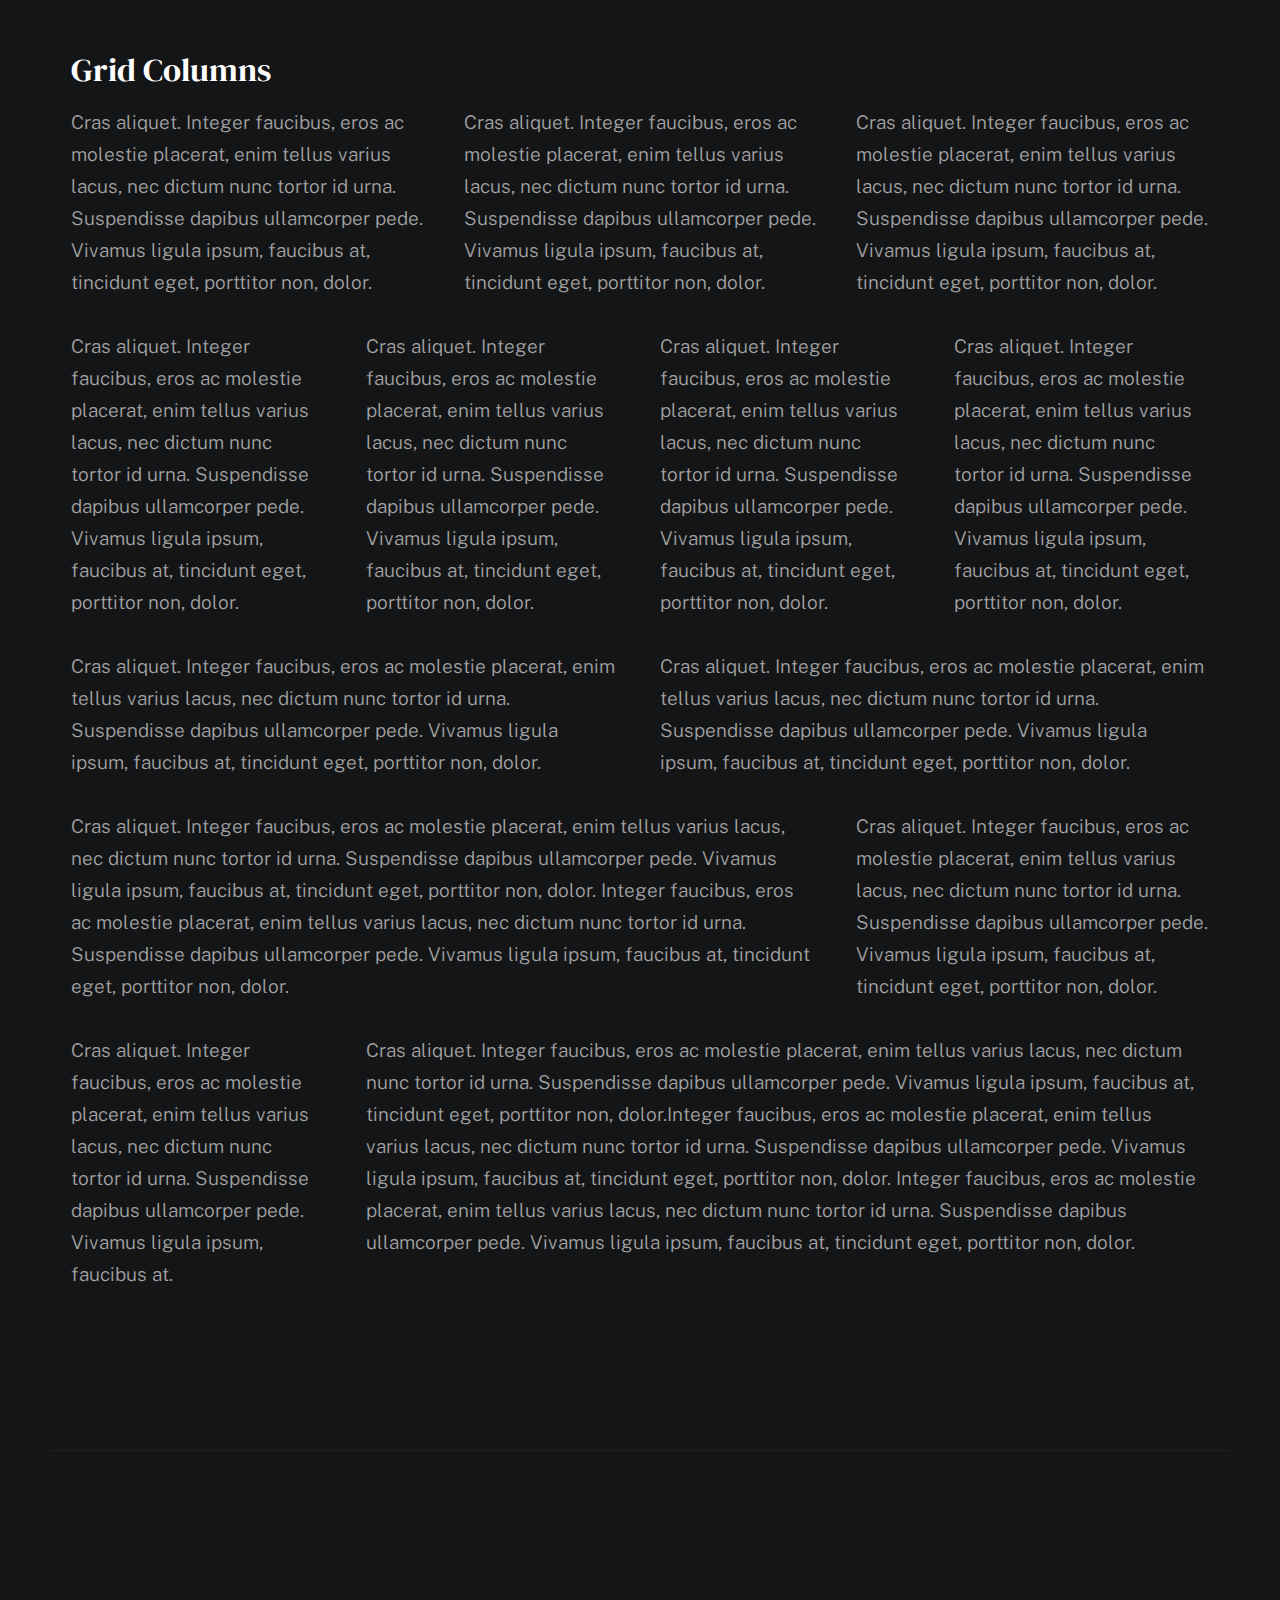
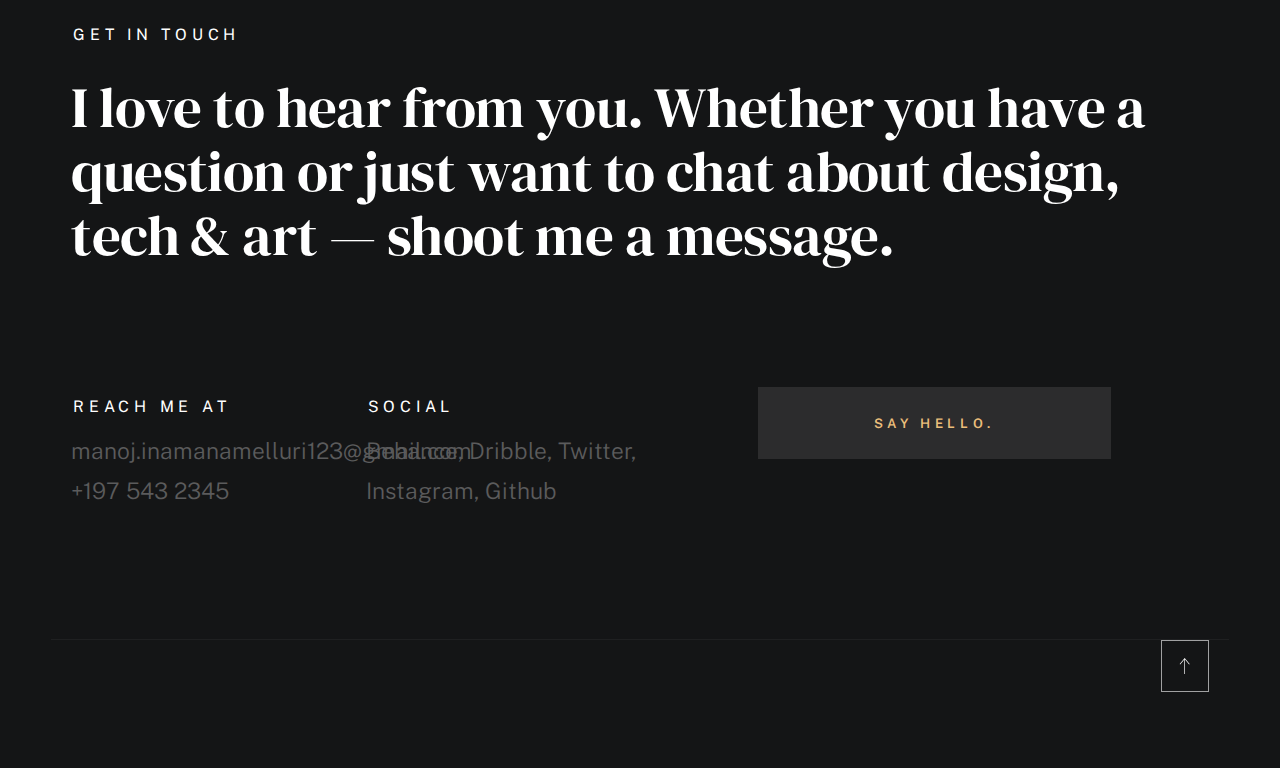
<file: styles.html>
<!DOCTYPE html>
<html class="no-js ss-preload" lang="en">
<head>

    <!--- basic page needs
    ================================================== -->
    <meta charset="utf-8">
    <title>Luther - Styles</title>
    <meta name="description" content="">
    <meta name="author" content="">

    <!-- mobile specific metas
    ================================================== -->
    <meta name="viewport" content="width=device-width, initial-scale=1">

    <!-- CSS
    ================================================== -->
    <link rel="stylesheet" href="css/vendor.css">
    <link rel="stylesheet" href="css/styles.css">

    <style type="text/css" media="screen">
        .s-styles {
            padding-top: var(--vspace-5);
            padding-bottom: var(--vspace-4);
            position: relative;
        }
        .s-styles .intro h1 {
            margin-top: 0;
        }
    </style>

    <!-- favicons
    ================================================== -->
    <link rel="apple-touch-icon" sizes="180x180" href="apple-touch-icon.png">
    <link rel="icon" type="image/png" sizes="32x32" href="favicon-32x32.png">
    <link rel="icon" type="image/png" sizes="16x16" href="favicon-16x16.png">
    <link rel="manifest" href="site.webmanifest">

</head>

<body id="top">


    <!-- # preloader
    ================================================== -->
    <div id="preloader">
        <div id="loader">
        </div>
    </div>


    <!-- # page wrap
    ================================================== -->
    <div class="s-pagewrap">

        <div class="circles">
            <span></span>
            <span></span>
            <span></span>
            <span></span>
            <span></span>
        </div>


        <!-- ## site header 
        ================================================== -->
        <header class="s-header">

            <div class="header-mobile">
                <span class="mobile-home-link"><a href="index.html">Luther.</a></span>
                <a class="mobile-menu-toggle" href="#0"><span>Menu</span></a>
            </div>

            <div class="row wide main-nav-wrap">
                <nav class="column lg-12 main-nav">
                    <ul>
                        <li><a href="index.html" class="home-link">Luther.</a></li>
                        <li class="current"><a href="index.html">Intro</a></li>
                        <li><a href="index.html">About</a></li>
                        <li><a href="index.html">Works</a></li>
                        <li><a href="index.html">Say Hello</a></li>
                    </ul>
                </nav>
            </div>

        </header> <!-- end s-header -->


        <!-- ## main content
        ==================================================- -->
        <main class="s-content">


            <!-- ### intro
            ================================================== -->
            <section id="intro" class="s-intro">

                <div class="row intro-content wide">

                    <div class="column">
                        <div class="text-pretitle with-line">
                            Hello World
                        </div>

                        <h1 class="text-huge-title">
                            I am Luther, <br>
                            a digital designer <br>
                            & frontend <br> 
                            developer based <br>
                            in Somewhere.
                        </h1>
                    </div>

                    <ul class="intro-social">
                        <li><a href="#0">Behance</a></li>
                        <li><a href="#0">Twitter</a></li>
                        <li><a href="#0">Dribbble</a></li>
                        <li><a href="#0">Instagram</a></li>
                    </ul>

                </div> <!-- end intro content -->

                <a href="#styles" class="intro-scrolldown smoothscroll">
                    <svg width="24" height="24" viewBox="0 0 24 24" xmlns="http://www.w3.org/2000/svg" fill-rule="evenodd" clip-rule="evenodd"><path d="M11 21.883l-6.235-7.527-.765.644 7.521 9 7.479-9-.764-.645-6.236 7.529v-21.884h-1v21.883z"/></svg>
                </a>

            </section> <!-- end s-intro -->


            <!-- ### styles
            ================================================== -->
            <div id="styles" class="s-styles">

                <div class="row">

                    <div class="column lg-12 intro">

                        <h1>Style Guide.</h1>

                        <p class="lead">Lorem ipsum Officia elit ad tempor dolore est ex incididunt incididunt occaecat culpa deserunt 
                        sunt labore in cillum ullamco magna in Excepteur consequat in reprehenderit proident mollit incididunt officia commodo.
                        Duis ea officia sed dolor pariatur enim dolore dolore quis incididunt nulla exercitation commodo veniam et ea incididunt.
                        </p>

                        <hr>
                    </div>

                </div> <!-- end row -->

                <div class="row">

                    <div class="column lg-6 tab-12">

                        <h3>Paragraph and Image</h3>

                        <p><a href="#"><img width="120" height="120" class="u-pull-left" alt="sample-image" src="images/sample-image.jpg"></a>
                        Lorem ipsum dolor sit amet, consectetuer adipiscing elit. Donec libero. Suspendisse bibendum.Cras id urna. Morbi 
                        tincidunt, orci ac convallis aliquam, lectus turpis varius lorem, eu posuere nunc justo tempus leo. Donec mattis, 
                        purus nec placerat bibendum, dui pede condimentum odio, ac blandit ante orci ut diam. Cras fringilla magna. 
                        Phasellus suscipit, leo a pharetra condimentum, lorem tellus eleifend magna, eget fringilla velit magna id 
                        neque posuere nunc justo tempus leo. </p>

                        <p>
                        Lorem ipsum dolor sit amet, consectetuer adipiscing elit. Donec libero. Suspendisse bibendum. Cras id urna. 
                        Morbi tincidunt, orci ac convallis aliquam, lectus turpis varius lorem, eu posuere nunc justo tempus leo. 
                        Donec mattis, purus nec placerat bibendum, dui pede condimentumodio, ac blandit ante orci ut diam.	
                        </p>

                        <p>A <a href="#">link</a>,
                        <abbr title="this really isn't a very good description">abbrebation</abbr>,
                        <strong>strong text</strong>,
                        <em>em text</em>,
                        <del>deleted text</del>, and
                        <mark>this is a mark text.</mark>
                        <code>.code</code>
                        </p>

                    </div>

                    <div class="column lg-6 tab-12">

                        <h3>Drop Caps</h3>

                        <p class="drop-cap">Far far away, behind the word mountains, far from the countries Vokalia and Consonantia,
                        there live the blind texts. Separated they live in Bookmarksgrove right at the coast of the
                        Semantics, a large language ocean. A small river named Duden flows by their place and supplies it with the 
                        necessary regelialia. Morbi tincidunt, orci ac convallis aliquam, lectus turpis varius lorem, 
                        euposuere nunc justo tempus leo. Donec mattis, purus nec placerat bibendum, dui pede condimentum odio, 
                        ac blandit ante orci ut diam. Cras fringilla magna. Phasellus suscipit, leo a pharetra condimentum, 
                        lorem tellus eleifend magna, eget fringilla velit magna id neque.
                        </p>

                        <h3>Small Print</h3>

                        <p><small>Lorem ipsum dolor sit amet, consectetuer adipiscing elit. Donec libero.</small></p>

                    </div>

                </div> <!-- end row -->

                <div class="row">

                    <div class="column lg-6 tab-12">

                        <h3 class="u-add-bottom">Pull Quotes</h3>

                        <p>
                        Perspiciatis nemo unde et nobis modi consequatur officia amet. Ut enim 
                        tenetur provident maiores. Perspiciatis asperiores incidunt sequi 
                        quisquam. Enim aut. 
                        </p>

                        <figure class="pull-quote">
                            <blockquote>
                                <p>
                                When you look in the eyes of grace, when you meet grace, 
                                when you embrace grace, when you see the nail prints in 
                                grace’s hands and the fire in his eyes, when you feel his 
                                relentless love for you - it will not motivate you to sin. 
                                It will motivate you to righteousness.
                                </p>

                                <footer>
                                    <cite>Judah Smith</cite>
                                </footer>
                            </blockquote>
                        </figure>


                    </div>

                    <div class="column lg-6 tab-12">

                        <h3 class="u-add-bottom">Block Quotes</h3>

                        <blockquote cite="http://where-i-got-my-info-from.com">
                            <p>
                            For God so loved the world, that he gave his only Son, that whoever believes in 
                            him should not perish but have eternal life. For God did not send his Son into 
                            the world to condemn the world, but in order that the world might be 
                            saved through him.
                            </p>

                            <footer>
                                <cite>
                                    <a href="#0">John 3:16-17 ESV</a>
                                </cite>
                            </footer>

                        </blockquote>

                        <blockquote>
                            <p>There is a God-shaped vacuum in the heart of each man which cannot be satisfied 
                            by any created thing but only by God the Creator.</p>

                            <footer>
                                <cite>Blaise Pascal</cite>
                            </footer>

                        </blockquote>

                    </div>

                </div> <!-- end row -->

                <div class="row u-add-half-bottom">

                    <div class="column lg-6 tab-12">

                        <h3>Example Lists</h3>

                        <ol>
                            <li>Here is an example</li>
                            <li>of an ordered list.</li>
                            <li>A parent list item.
                                <ul>
                                    <li>one</li>
                                    <li>two</li>
                                    <li>three</li>
                                </ul>
                                </li>
                                <li>A list item.</li>
                            </ol>

                        <ul class="disc">
                            <li>Here is an example</li>
                            <li>of an unordered list.</li>
                        </ul>

                        <h3>Definition Lists</h3>

                        <h5>a) Multi-line Definitions (default) </h5>

                        <dl class="dictionary-style">
                            <dt><strong>This is a term</strong></dt>
                                <dd>this is the definition of that term, which both live in a <code>dl</code>.</dd>
                            <dt><strong>Another Term</strong></dt>
                                <dd>And it gets a definition too, which is this line</dd>
                                <dd>This is a 2<sup>nd</sup> definition for a single term. A <code>dt</code> may be followed by multiple <code>dd</code>s.</dd>
                        </dl>

                        <h3 class="u-add-bottom">Skill Bars</h3>

                        <ul class="skill-bars">
                            <li>
                            <div class="progress percent90"><span>90%</span></div>
                            <strong>HTML</strong>
                            </li>
                            <li>
                            <div class="progress percent85"><span>85%</span></div>
                            <strong>CSS</strong>
                            </li>
                            <li>
                            <div class="progress percent70"><span>70%</span></div>
                            <strong>Javascript</strong>
                            </li>
                            <li>
                            <div class="progress percent95"><span>95%</span></div>
                            <strong>PHP</strong>
                            </li>
                            <li>
                            <div class="progress percent75"><span>75%</span></div>
                            <strong>Illustrator</strong>
                            </li>
                            <li>
                            <div class="progress percent90"><span>90%</span></div>
                            <strong>Figma</strong>
                            </li>
                        </ul>

                    </div>

                    <div class="column lg-6 tab-12">

                        <h3 class="u-add-bottom">Buttons</h3>

                        <p>
                            <a class="btn btn--primary u-fullwidth" href="#0">Primary Button</a>
                            <a class="btn u-fullwidth" href="#0">Default Button</a>
                            <a class="btn btn--stroke u-fullwidth" href="#0">Stroke Button</a>
                        </p>

                        <h3>Stats Tabs</h3>

                        <ul class="stats-tabs">
                            <li><a href="#0">1,234 <em>Peter</em></a></li>
                            <li><a href="#0">567 <em>James</em></a></li>
                            <li><a href="#0">23,456 <em>John</em></a></li>
                            <li><a href="#0">3,456 <em>Andrew</em></a></li>
                            <li><a href="#0">456 <em>Philip</em></a></li>
                            <li><a href="#0">26 <em>Matthew</em></a></li>
                        </ul>

                        <h3 class="u-add-bottom">Code</h3>

<pre><code class="language-css">
    code {
    font-size: 1.4rem;
    margin: 0 .2rem;
    padding: .2rem .6rem;
    white-space: nowrap;
    background: #F1F1F1;
    border: 1px solid #E1E1E1;	
    border-radius: 3px;
    }
</code></pre>

                    </div>

                </div> <!-- end row -->

                <div class="row u-add-half-bottom">

                    <div class="column lg-6 tab-12">
                            
                        <h1>H1 Heading Doloremque dolor voluptas est sequi omnis.</h1>
                        <p>Doloremque dolor voluptas est sequi omnis. Pariatur ut aut. Sed enim tempora qui veniam qui cum vel. 
                        Voluptas odit at vitae minima. In assumenda ut. Voluptatem totam impedit accusantium reiciendis excepturi aut qui accusamus praesentium.</p>

                        <h2>H2 Heading Doloremque dolor voluptas est sequi omnis.</h2>
                        <p>Doloremque dolor voluptas est sequi omnis. Pariatur ut aut. Sed enim tempora qui veniam qui cum vel. 
                        Voluptas odit at vitae minima. In assumenda ut. Voluptatem totam impedit accusantium reiciendis excepturi aut qui accusamus praesentium.</p>

                        <h3>H3 Heading Doloremque dolor voluptas est sequi omnis.</h3>
                        <p>Doloremque dolor voluptas est sequi omnis. Pariatur ut aut. Sed enim tempora qui veniam qui cum vel. 
                        Voluptas odit at vitae minima. In assumenda ut. Voluptatem totam impedit accusantium reiciendis excepturi aut qui accusamus praesentium.</p>

                        
                    </div>

                    <div class="column lg-6 tab-12">
                        <h4>H4 Heading Doloremque dolor voluptas est sequi omnis.</h4>
                        <p>Doloremque dolor voluptas est sequi omnis. Pariatur ut aut. Sed enim tempora qui veniam qui cum vel. 
                        Voluptas odit at vitae minima. In assumenda ut. Voluptatem totam impedit accusantium reiciendis excepturi aut qui accusamus praesentium.</p>

                        <h5>H5 Heading Doloremque dolor voluptas est sequi omnis.</h5>
                        <p>Doloremque dolor voluptas est sequi omnis. Pariatur ut aut. Sed enim tempora qui veniam qui cum vel. 
                        Voluptas odit at vitae minima. In assumenda ut. Voluptatem totam impedit accusantium reiciendis excepturi aut qui accusamus praesentium.</p>

                        <h6>H6 Heading Doloremque dolor voluptas est sequi omnis.</h6>
                        <p>Doloremque dolor voluptas est sequi omnis. Pariatur ut aut. Sed enim tempora qui veniam qui cum vel. 
                        Voluptas odit at vitae minima. In assumenda ut. Voluptatem totam impedit accusantium reiciendis excepturi aut qui accusamus praesentium.</p>
            
                        
                    </div>

                </div> <!-- end row -->

                <div class="row u-add-half-bottom">

                    <div class="column lg-6 tab-12">

                        <h3 class="u-add-bottom">Responsive Image</h3>

                        <figure>
                            <img src="images/wheel-500.jpg" 
                            srcset="images/wheel-1000.jpg 1000w, 
                            images/wheel-500.jpg 500w" 
                            sizes="(max-width: 1000px) 100vw, 1000px" alt="">

                            <figcaption>
                                Here is some random picture.
                            </figcaption>
                        </figure>

                    </div>

                    <div class="column lg-6 tab-12">

                        <h3 class="u-add-bottom">Responsive video</h3>

                        <div class="video-container">
                        <iframe src="https://player.vimeo.com/video/14592941?color=00a650&title=0&byline=0&portrait=0" width="500" height="281" frameborder="0" webkitallowfullscreen mozallowfullscreen allowfullscreen></iframe> 
                        </div>

                    </div>
                    
                </div> <!-- end row -->

                <div class="row u-add-bottom">

                    <div class="column lg-12">

                        <h3>Tables</h3>
                        <p>Be sure to use properly formed table markup with <code>&lt;thead&gt;</code> and <code>&lt;tbody&gt;</code> when building a <code>table</code>.</p>

                        <div class="table-responsive">

                            <table>
                                    <thead>
                                    <tr>
                                        <th>Name</th>
                                        <th>Age</th>
                                        <th>Sex</th>
                                        <th>Location</th>
                                    </tr>
                                    </thead>
                                    <tbody>
                                    <tr>
                                        <td>William J. Seymour</td>
                                        <td>34</td>
                                        <td>Male</td>
                                        <td>Azusa Street</td>
                                    </tr>
                                    <tr>
                                        <td>Jennie Evans Moore</td>
                                        <td>30</td>
                                        <td>Female</td>
                                        <td>Azusa Street</td>
                                    </tr>
                                    </tbody>
                            </table>

                        </div>

                    </div>
                    
                </div> <!-- end row -->

                <div class="row">

                    <div class="column lg-12">
                        <h3>Pagination</h3>

                        <nav class="pgn">
                            <ul>
                                <li>
                                    <a class="pgn__prev" href="#0">
                                        <svg xmlns="http://www.w3.org/2000/svg" width="24" height="24" viewBox="0 0 24 24"><path d="M12.707 17.293L8.414 13H18v-2H8.414l4.293-4.293-1.414-1.414L4.586 12l6.707 6.707z"/></svg>
                                    </a>
                                </li>
                                <li><a class="pgn__num" href="#0">1</a></li>
                                <li><span class="pgn__num current">2</span></li>
                                <li><a class="pgn__num" href="#0">3</a></li>
                                <li><a class="pgn__num" href="#0">4</a></li>
                                <li><a class="pgn__num" href="#0">5</a></li>
                                <li><span class="pgn__num dots">…</span></li>
                                <li><a class="pgn__num" href="#0">8</a></li>
                                <li>
                                    <a class="pgn__next" href="#0">
                                        <svg xmlns="http://www.w3.org/2000/svg" width="24" height="24" viewBox="0 0 24 24"><path d="M11.293 17.293l1.414 1.414L19.414 12l-6.707-6.707-1.414 1.414L15.586 11H6v2h9.586z"/></svg>
                                    </a>
                                </li>
                            </ul>
                        </nav>
                    </div>

                </div> <!-- end row -->

                <div class="row">

                    <div class="column lg-6 tab-12">

                        <h3 class="u-add-bottom">Form Styles</h3>

                        <form>
                            <div>
                                <label for="sampleInput">Your email</label>
                                <input class="u-fullwidth" type="email" placeholder="test@mailbox.com" id="sampleInput">
                            </div>
                            <div>
                                <label for="sampleRecipientInput">Reason for contacting</label>
                                <div class="ss-custom-select">
                                    <select class="u-fullwidth" id="sampleRecipientInput">
                                        <option value="Option 1">Questions</option>
                                        <option value="Option 2">Report</option>
                                        <option value="Option 3">Others</option>
                                    </select>
                                </div>
                            </div>
                            
                            <label for="exampleMessage">Message</label>
                            <textarea class="u-fullwidth" placeholder="Your message" id="exampleMessage"></textarea>

                            <label class="u-add-bottom">
                                <input type="checkbox">
                                <span class="label-text">Send a copy to yourself</span>
                            </label>
                        
                            <input class="btn--primary u-fullwidth" type="submit" value="Submit">
                        </form>

                    </div>

                    <div class="column lg-6 tab-12">

                        <h3>Alert Boxes</h3>

                        <br>
                        
                        <div class="alert-box alert-box--error">
                            <p>Error Message. Your Message Goes Here.</p>
                            <span class="alert-box__close"></span>
                        </div><!-- end error -->
                                
                        <div class="alert-box alert-box--success">
                            <p>Success Message. Your Message Goes Here.</p>
                            <span class="alert-box__close"></span>
                        </div><!-- end success -->
                                
                        <div class="alert-box alert-box--info">
                            <p>Info Message. Your Message Goes Here.</p>
                            <span class="alert-box__close"></span>
                        </div><!-- end info -->
                                
                        <div class="alert-box alert-box--notice">
                            <p>Notice Message. Your Message Goes Here.</p>
                            <span class="alert-box__close"></span>
                        </div><!-- end notice -->
                    
                    </div>

                </div> <!-- end row -->

                <div class="row">

                    <div class="lg-12 column">
                        <h3>Grid Columns</h3>
                    </div>
        
                </div> <!-- Row End-->
        
                <!--<h4>1/3 Columns</h4>  -->
        
                <div class="row">
        
                    <div class="lg-4 mob-12 column">
                        <p>
                        Cras aliquet. Integer faucibus, eros ac molestie placerat, enim tellus varius lacus,
                        nec dictum nunc tortor id urna. Suspendisse dapibus ullamcorper pede. Vivamus ligula ipsum,
                        faucibus at, tincidunt eget, porttitor non, dolor. 
                        </p>
                    </div>
        
                    <div class="lg-4 mob-12 column">
                        <p>
                        Cras aliquet. Integer faucibus, eros ac molestie placerat, enim tellus varius lacus,
                        nec dictum nunc tortor id urna. Suspendisse dapibus ullamcorper pede. Vivamus ligula ipsum,
                        faucibus at, tincidunt eget, porttitor non, dolor. 
                        </p>
                    </div>
        
                    <div class="lg-4 mob-12 column">
                        <p>
                        Cras aliquet. Integer faucibus, eros ac molestie placerat, enim tellus varius lacus,
                        nec dictum nunc tortor id urna. Suspendisse dapibus ullamcorper pede. Vivamus ligula ipsum,
                        faucibus at, tincidunt eget, porttitor non, dolor. 
                        </p>
                    </div>
        
                </div>
        
                <!--<h4>1/4 Columns</h4>  -->
        
                <div class="row">
        
                    <div class="lg-3 tab-6 mob-12 column">
                        <p>
                        Cras aliquet. Integer faucibus, eros ac molestie placerat, enim tellus varius lacus,
                        nec dictum nunc tortor id urna. Suspendisse dapibus ullamcorper pede. Vivamus ligula ipsum,
                        faucibus at, tincidunt eget, porttitor non, dolor. 
                        </p>
                    </div>
        
                    <div class="lg-3 tab-6 mob-12 column">
                        <p>
                        Cras aliquet. Integer faucibus, eros ac molestie placerat, enim tellus varius lacus,
                        nec dictum nunc tortor id urna. Suspendisse dapibus ullamcorper pede. Vivamus ligula ipsum,
                        faucibus at, tincidunt eget, porttitor non, dolor. 
                        </p>
                    </div>
        
                    <div class="lg-3 tab-6 mob-12 column">
                        <p>
                        Cras aliquet. Integer faucibus, eros ac molestie placerat, enim tellus varius lacus,
                        nec dictum nunc tortor id urna. Suspendisse dapibus ullamcorper pede. Vivamus ligula ipsum,
                        faucibus at, tincidunt eget, porttitor non, dolor. 
                        </p>
                    </div>
        
                    <div class="lg-3 tab-6 mob-12 column">
                        <p>
                        Cras aliquet. Integer faucibus, eros ac molestie placerat, enim tellus varius lacus,
                        nec dictum nunc tortor id urna. Suspendisse dapibus ullamcorper pede. Vivamus ligula ipsum,
                        faucibus at, tincidunt eget, porttitor non, dolor. 
                        </p>
                    </div>
        
                </div>
        
                <!--<h4>1/2 Columns</h4>  -->
        
                <div class="row">
        
                    <div class="lg-6 mob-12 column">
                        <p>
                        Cras aliquet. Integer faucibus, eros ac molestie placerat, enim tellus varius lacus,
                        nec dictum nunc tortor id urna. Suspendisse dapibus ullamcorper pede. Vivamus ligula ipsum,
                        faucibus at, tincidunt eget, porttitor non, dolor. 
                        </p>
                    </div>
        
                    <div class="lg-6 mob-12 column">
                        <p>
                        Cras aliquet. Integer faucibus, eros ac molestie placerat, enim tellus varius lacus,
                        nec dictum nunc tortor id urna. Suspendisse dapibus ullamcorper pede. Vivamus ligula ipsum,
                        faucibus at, tincidunt eget, porttitor non, dolor. 
                        </p>
                    </div>
        
                </div>
        
                <!--<h4>2/3 Columns</h4>  -->
        
                <div class="row">
        
                    <div class="lg-8 tab-7 mob-12 column">
                        <p>
                        Cras aliquet. Integer faucibus, eros ac molestie placerat, enim tellus varius lacus,
                        nec dictum nunc tortor id urna. Suspendisse dapibus ullamcorper pede. Vivamus ligula ipsum,
                        faucibus at, tincidunt eget, porttitor non, dolor. Integer faucibus, eros ac molestie placerat, enim tellus varius lacus,
                        nec dictum nunc tortor id urna. Suspendisse dapibus ullamcorper pede. Vivamus ligula ipsum,
                        faucibus at, tincidunt eget, porttitor non, dolor.
                        </p>
                    </div>
        
                    <div class="lg-4 tab-5 mob-12 column">
                        <p>
                        Cras aliquet. Integer faucibus, eros ac molestie placerat, enim tellus varius lacus,
                        nec dictum nunc tortor id urna. Suspendisse dapibus ullamcorper pede. Vivamus ligula ipsum,
                        faucibus at, tincidunt eget, porttitor non, dolor. 
                        </p>
                    </div>
        
                </div>
        
                <!--<h4>3/4 Columns</h4>  -->
        
                <div class="row">
        
                    <div class="lg-3 tab-5 mob-12 column">
                        <p>
                        Cras aliquet. Integer faucibus, eros ac molestie placerat, enim tellus varius lacus,
                        nec dictum nunc tortor id urna. Suspendisse dapibus ullamcorper pede. Vivamus ligula ipsum,
                        faucibus at. 
                        </p>
                    </div>
        
                    <div class="lg-9 tab-7 mob-12 column">
                        <p>
                        Cras aliquet. Integer faucibus, eros ac molestie placerat, enim tellus varius lacus,
                        nec dictum nunc tortor id urna. Suspendisse dapibus ullamcorper pede. Vivamus ligula ipsum,
                        faucibus at, tincidunt eget, porttitor non, dolor.Integer faucibus, eros ac molestie placerat, enim tellus varius lacus,
                        nec dictum nunc tortor id urna. Suspendisse dapibus ullamcorper pede. Vivamus ligula ipsum,
                        faucibus at, tincidunt eget, porttitor non, dolor. Integer faucibus, eros ac molestie placerat, enim tellus varius lacus,
                        nec dictum nunc tortor id urna. Suspendisse dapibus ullamcorper pede. Vivamus ligula ipsum,
                        faucibus at, tincidunt eget, porttitor non, dolor.
                        </p>
                    </div>
        
                </div>

            </div> <!-- end content-wrap -->


            <!-- ### contact
            ================================================== -->
            <section id="contact" class="s-contact">

                <div class="row contact-top">
                    <div class="column lg-12">
                        <h2 class="text-pretitle">
                            Get In Touch
                        </h2>

                        <p class="h1">
                            I love to hear from you.
                            Whether you have a question or just 
                            want to chat about design, tech & art — shoot me a message.
                        </p>
                    </div>
                </div> <!-- end contact-top -->

                <div class="row contact-bottom">
                    <div class="column lg-3 md-5 tab-6 stack-on-550 contact-block">
                        <h3 class="text-pretitle">Reach me at</h3>
                        <p class="contact-links">
                            <a href="mailto:manoj.inamanamelluri123@gmail.com" class="mailtoui">manoj.inamanamelluri123@gmail.com</a> <br>
                            <a href="tel:+1975432345">+197 543 2345</a>
                        </p>
                    </div>
                    <div class="column lg-4 md-5 tab-6 stack-on-550 contact-block">
                        <h3 class="text-pretitle">Social</h3>
                        <ul class="contact-social">
                            <li><a href="#0">Behance</a></li>
                            <li><a href="#0">Dribble</a></li>
                            <li><a href="#0">Twitter</a></li>
                            <li><a href="#0">Instagram</a></li>
                            <li><a href="#0">Github</a></li>
                        </ul>
                    </div>
                    <div class="column lg-4 md-12 contact-block">
                        <a href="mailto:manoj.inamanamelluri123@gmail.com" class="mailtoui btn btn--medium u-fullwidth contact-btn">Say Hello.</a>
                    </div>
                </div> <!-- end contact-bottom -->

            </section> <!-- end contact -->

        </main> <!-- end s-content -->


        <!-- ## footer
        ================================================== -->
        <footer class="s-footer">

            <div class="row">

                <div class="ss-go-top">
                    <a class="smoothscroll" title="Back to Top" href="#top">
                        <svg xmlns="http://www.w3.org/2000/svg" viewBox="0 0 24 24" fill-rule="evenodd" clip-rule="evenodd"><path d="M11 2.206l-6.235 7.528-.765-.645 7.521-9 7.479 9-.764.646-6.236-7.53v21.884h-1v-21.883z"/></svg>
                    </a>
                </div>
            </div>

        </footer> <!-- end s-footer -->

    </div> <!-- end -s-pagewrap -->


    <!-- Java Script
    ================================================== -->
    <script src="js/plugins.js"></script>
    <script src="js/main.js"></script>

</body>
</html>
</file>
<file: css/vendor.css>
/* ===================================================================
 * Theme Third-party Stylesheets
 * Template Ver. 1.0.0
 * 02-16-2021
 * -------------------------------------------------------------------
 *
 * TOC:
 * 
 * # PrismJS 1.20.0
 * # Swiper 6.4.5
 * # Basiclightbox
 * 
 * ------------------------------------------------------------------- */



/* ===================================================================
 * # PrismJS 1.20.0
 *   https://prismjs.com/download.html#themes=prism-tomorrow&languages=markup+css+clike+javascript+markup-templating+php
 *   
 *   prism.js tomorrow night eighties for JavaScript, CoffeeScript, CSS and HTML
 *   Based on https://github.com/chriskempson/tomorrow-theme
 *   @author Rose Pritchard
 * ------------------------------------------------------------------- */

code[class*="language-"],
pre[class*="language-"] {
    color           : #ccc;
    background      : none;
    font-family     : var(--font-mono);
    font-size       : calc(var(--text-size) * 0.9444);
    text-align      : left;
    white-space     : pre;
    word-spacing    : normal;
    word-break      : normal;
    word-wrap       : normal;
    line-height     : var(--vspace-1);
    -moz-tab-size   : 4;
    -o-tab-size     : 4;
    tab-size        : 4;
    -webkit-hyphens : none;
    -moz-hyphens    : none;
    -ms-hyphens     : none;
    hyphens         : none;
}

/* Code blocks */

pre[class*="language-"] {
    padding  : var(--vspace-0_5) 0 var(--vspace-1);
    margin   : 0;
    overflow : auto;
}

:not(pre)>code[class*="language-"],
pre[class*="language-"] {
    background : #2d2d2d;
}

/* Inline code */

:not(pre)>code[class*="language-"] {
    padding     : .1em;
    white-space : normal;
}

.token.comment,
.token.block-comment,
.token.prolog,
.token.doctype,
.token.cdata {
    color : #999;
}

.token.punctuation {
    color : #ccc;
}

.token.tag,
.token.attr-name,
.token.namespace,
.token.deleted {
    color : #e2777a;
}

.token.function-name {
    color : #6196cc;
}

.token.boolean,
.token.number,
.token.function {
    color : #f08d49;
}

.token.property,
.token.class-name,
.token.constant,
.token.symbol {
    color : #f8c555;
}

.token.selector,
.token.important,
.token.atrule,
.token.keyword,
.token.builtin {
    color : #cc99cd;
}

.token.string,
.token.char,
.token.attr-value,
.token.regex,
.token.variable {
    color : #7ec699;
}

.token.operator,
.token.entity,
.token.url {
    color : #67cdcc;
}

.token.important,
.token.bold {
    font-weight : bold;
}

.token.italic {
    font-style : italic;
}

.token.entity {
    cursor : help;
}

.token.inserted {
    color : green;
}



/* ===================================================================
 * # Swiper 6.4.5
 *   Most modern mobile touch slider and framework with hardware accelerated transitions
 *   https://swiperjs.com
 *
 *   Copyright 2014-2020 Vladimir Kharlampidi
 *
 *   Released under the MIT License
 *
 *   Released on: December 18, 2020
 * ------------------------------------------------------------------- */

@font-face {
    font-family : "swiper-icons";
    src         : url("data:application/font-woff;charset=utf-8;base64, [base64]//wADZ2x5ZgAAAywAAADMAAAD2MHtryVoZWFkAAABbAAAADAAAAA2E2+eoWhoZWEAAAGcAAAAHwAAACQC9gDzaG10eAAAAigAAAAZAAAArgJkABFsb2NhAAAC0AAAAFoAAABaFQAUGG1heHAAAAG8AAAAHwAAACAAcABAbmFtZQAAA/gAAAE5AAACXvFdBwlwb3N0AAAFNAAAAGIAAACE5s74hXjaY2BkYGAAYpf5Hu/j+W2+MnAzMYDAzaX6QjD6/4//Bxj5GA8AuRwMYGkAPywL13jaY2BkYGA88P8Agx4j+/8fQDYfA1AEBWgDAIB2BOoAeNpjYGRgYNBh4GdgYgABEMnIABJzYNADCQAACWgAsQB42mNgYfzCOIGBlYGB0YcxjYGBwR1Kf2WQZGhhYGBiYGVmgAFGBiQQkOaawtDAoMBQxXjg/wEGPcYDDA4wNUA2CCgwsAAAO4EL6gAAeNpj2M0gyAACqxgGNWBkZ2D4/wMA+xkDdgAAAHjaY2BgYGaAYBkGRgYQiAHyGMF8FgYHIM3DwMHABGQrMOgyWDLEM1T9/w8UBfEMgLzE////P/5//f/V/xv+r4eaAAeMbAxwIUYmIMHEgKYAYjUcsDAwsLKxc3BycfPw8jEQA/[base64]/uznmfPFBNODM2K7MTQ45YEAZqGP81AmGGcF3iPqOop0r1SPTaTbVkfUe4HXj97wYE+yNwWYxwWu4v1ugWHgo3S1XdZEVqWM7ET0cfnLGxWfkgR42o2PvWrDMBSFj/IHLaF0zKjRgdiVMwScNRAoWUoH78Y2icB/yIY09An6AH2Bdu/UB+yxopYshQiEvnvu0dURgDt8QeC8PDw7Fpji3fEA4z/PEJ6YOB5hKh4dj3EvXhxPqH/SKUY3rJ7srZ4FZnh1PMAtPhwP6fl2PMJMPDgeQ4rY8YT6Gzao0eAEA409DuggmTnFnOcSCiEiLMgxCiTI6Cq5DZUd3Qmp10vO0LaLTd2cjN4fOumlc7lUYbSQcZFkutRG7g6JKZKy0RmdLY680CDnEJ+UMkpFFe1RN7nxdVpXrC4aTtnaurOnYercZg2YVmLN/d/gczfEimrE/fs/bOuq29Zmn8tloORaXgZgGa78yO9/cnXm2BpaGvq25Dv9S4E9+5SIc9PqupJKhYFSSl47+Qcr1mYNAAAAeNptw0cKwkAAAMDZJA8Q7OUJvkLsPfZ6zFVERPy8qHh2YER+3i/BP83vIBLLySsoKimrqKqpa2hp6+jq6RsYGhmbmJqZSy0sraxtbO3sHRydnEMU4uR6yx7JJXveP7WrDycAAAAAAAH//wACeNpjYGRgYOABYhkgZgJCZgZNBkYGLQZtIJsFLMYAAAw3ALgAeNolizEKgDAQBCchRbC2sFER0YD6qVQiBCv/H9ezGI6Z5XBAw8CBK/m5iQQVauVbXLnOrMZv2oLdKFa8Pjuru2hJzGabmOSLzNMzvutpB3N42mNgZGBg4GKQYzBhYMxJLMlj4GBgAYow/P/PAJJhLM6sSoWKfWCAAwDAjgbRAAB42mNgYGBkAIIbCZo5IPrmUn0hGA0AO8EFTQAA") format("woff");
    font-weight : 400;
    font-style  : normal;
}

:root {
    --swiper-theme-color : #007aff;
}

.swiper-container {
    margin-left  : auto;
    margin-right : auto;
    position     : relative;
    overflow     : hidden;
    list-style   : none;
    padding      : 0;
    /* Fix of Webkit flickering */
    z-index      : 1;
}

.swiper-container-vertical>.swiper-wrapper {
    flex-direction : column;
}

.swiper-wrapper {
    position            : relative;
    width               : 100%;
    height              : 100%;
    z-index             : 1;
    display             : flex;
    transition-property : transform;
    box-sizing          : content-box;
}

.swiper-container-android .swiper-slide,
.swiper-wrapper {
    transform : translate3d(0px, 0, 0);
}

.swiper-container-multirow>.swiper-wrapper {
    flex-wrap : wrap;
}

.swiper-container-multirow-column>.swiper-wrapper {
    flex-wrap      : wrap;
    flex-direction : column;
}

.swiper-container-free-mode>.swiper-wrapper {
    transition-timing-function : ease-out;
    margin                     : 0 auto;
}

.swiper-slide {
    flex-shrink         : 0;
    width               : 100%;
    height              : 100%;
    position            : relative;
    transition-property : transform;
}

.swiper-slide-invisible-blank {
    visibility : hidden;
}

/* Auto Height */

.swiper-container-autoheight,
.swiper-container-autoheight .swiper-slide {
    height : auto;
}

.swiper-container-autoheight .swiper-wrapper {
    align-items         : flex-start;
    transition-property : transform, height;
}

/* 3D Effects */

.swiper-container-3d {
    perspective : 1200px;
}

.swiper-container-3d .swiper-wrapper,
.swiper-container-3d .swiper-slide,
.swiper-container-3d .swiper-slide-shadow-left,
.swiper-container-3d .swiper-slide-shadow-right,
.swiper-container-3d .swiper-slide-shadow-top,
.swiper-container-3d .swiper-slide-shadow-bottom,
.swiper-container-3d .swiper-cube-shadow {
    transform-style : preserve-3d;
}

.swiper-container-3d .swiper-slide-shadow-left,
.swiper-container-3d .swiper-slide-shadow-right,
.swiper-container-3d .swiper-slide-shadow-top,
.swiper-container-3d .swiper-slide-shadow-bottom {
    position       : absolute;
    left           : 0;
    top            : 0;
    width          : 100%;
    height         : 100%;
    pointer-events : none;
    z-index        : 10;
}

.swiper-container-3d .swiper-slide-shadow-left {
    background-image : linear-gradient(to left, rgba(0, 0, 0, 0.5), rgba(0, 0, 0, 0));
}

.swiper-container-3d .swiper-slide-shadow-right {
    background-image : linear-gradient(to right, rgba(0, 0, 0, 0.5), rgba(0, 0, 0, 0));
}

.swiper-container-3d .swiper-slide-shadow-top {
    background-image : linear-gradient(to top, rgba(0, 0, 0, 0.5), rgba(0, 0, 0, 0));
}

.swiper-container-3d .swiper-slide-shadow-bottom {
    background-image : linear-gradient(to bottom, rgba(0, 0, 0, 0.5), rgba(0, 0, 0, 0));
}

/* CSS Mode */

.swiper-container-css-mode>.swiper-wrapper {
    overflow           : auto;
    scrollbar-width    : none;
    /* For Firefox */
    -ms-overflow-style : none;
    /* For Internet Explorer and Edge */
}

.swiper-container-css-mode>.swiper-wrapper::-webkit-scrollbar {
    display : none;
}

.swiper-container-css-mode>.swiper-wrapper>.swiper-slide {
    scroll-snap-align : start start;
}

.swiper-container-horizontal.swiper-container-css-mode>.swiper-wrapper {
    scroll-snap-type : x mandatory;
}

.swiper-container-vertical.swiper-container-css-mode>.swiper-wrapper {
    scroll-snap-type : y mandatory;
}

:root {
    --swiper-navigation-size   : 44px;
    /*
    --swiper-navigation-color  : var(--swiper-theme-color);
    */
}

.swiper-button-prev,
.swiper-button-next {
    position        : absolute;
    top             : 50%;
    width           : calc(var(--swiper-navigation-size) / 44 * 27);
    height          : var(--swiper-navigation-size);
    margin-top      : calc(-1 * var(--swiper-navigation-size) / 2);
    z-index         : 10;
    cursor          : pointer;
    display         : flex;
    align-items     : center;
    justify-content : center;
    color           : var(--swiper-navigation-color, var(--swiper-theme-color));
}

.swiper-button-prev.swiper-button-disabled,
.swiper-button-next.swiper-button-disabled {
    opacity        : 0.35;
    cursor         : auto;
    pointer-events : none;
}

.swiper-button-prev:after,
.swiper-button-next:after {
    font-family    : swiper-icons;
    font-size      : var(--swiper-navigation-size);
    text-transform : none !important;
    letter-spacing : 0;
    text-transform : none;
    font-variant   : initial;
    line-height    : 1;
}

.swiper-button-prev,
.swiper-container-rtl .swiper-button-next {
    left  : 10px;
    right : auto;
}

.swiper-button-prev:after,
.swiper-container-rtl .swiper-button-next:after {
    content : "prev";
}

.swiper-button-next,
.swiper-container-rtl .swiper-button-prev {
    right : 10px;
    left  : auto;
}

.swiper-button-next:after,
.swiper-container-rtl .swiper-button-prev:after {
    content : "next";
}

.swiper-button-prev.swiper-button-white,
.swiper-button-next.swiper-button-white {
    --swiper-navigation-color : #ffffff;
}

.swiper-button-prev.swiper-button-black,
.swiper-button-next.swiper-button-black {
    --swiper-navigation-color : #000000;
}

.swiper-button-lock {
    display : none;
}

:root {
    /*
    --swiper-pagination-color: var(--swiper-theme-color);
    */
}

.swiper-pagination {
    position   : absolute;
    text-align : center;
    transition : 300ms opacity;
    transform  : translate3d(0, 0, 0);
    z-index    : 10;
}

.swiper-pagination.swiper-pagination-hidden {
    opacity : 0;
}

/* Common Styles */

.swiper-pagination-fraction,
.swiper-pagination-custom,
.swiper-container-horizontal>.swiper-pagination-bullets {
    bottom : 10px;
    left   : 0;
    width  : 100%;
}

/* Bullets */

.swiper-pagination-bullets-dynamic {
    overflow  : hidden;
    font-size : 0;
}

.swiper-pagination-bullets-dynamic .swiper-pagination-bullet {
    transform : scale(0.33);
    position  : relative;
}

.swiper-pagination-bullets-dynamic .swiper-pagination-bullet-active {
    transform : scale(1);
}

.swiper-pagination-bullets-dynamic .swiper-pagination-bullet-active-main {
    transform : scale(1);
}

.swiper-pagination-bullets-dynamic .swiper-pagination-bullet-active-prev {
    transform : scale(0.66);
}

.swiper-pagination-bullets-dynamic .swiper-pagination-bullet-active-prev-prev {
    transform : scale(0.33);
}

.swiper-pagination-bullets-dynamic .swiper-pagination-bullet-active-next {
    transform : scale(0.66);
}

.swiper-pagination-bullets-dynamic .swiper-pagination-bullet-active-next-next {
    transform : scale(0.33);
}

.swiper-pagination-bullet {
    width         : 8px;
    height        : 8px;
    display       : inline-block;
    border-radius : 100%;
    background    : #000;
    opacity       : 0.2;
}

button.swiper-pagination-bullet {
    border             : none;
    margin             : 0;
    padding            : 0;
    box-shadow         : none;
    -webkit-appearance : none;
    -moz-appearance    : none;
    appearance         : none;
}

.swiper-pagination-clickable .swiper-pagination-bullet {
    cursor : pointer;
}

.swiper-pagination-bullet-active {
    opacity    : 1;
    background : var(--swiper-pagination-color, var(--swiper-theme-color));
}

.swiper-container-vertical>.swiper-pagination-bullets {
    right     : 10px;
    top       : 50%;
    transform : translate3d(0px, -50%, 0);
}

.swiper-container-vertical>.swiper-pagination-bullets .swiper-pagination-bullet {
    margin  : 6px 0;
    display : block;
}

.swiper-container-vertical>.swiper-pagination-bullets.swiper-pagination-bullets-dynamic {
    top       : 50%;
    transform : translateY(-50%);
    width     : 8px;
}

.swiper-container-vertical>.swiper-pagination-bullets.swiper-pagination-bullets-dynamic .swiper-pagination-bullet {
    display    : inline-block;
    transition : 200ms transform, 200ms top;
}

.swiper-container-horizontal>.swiper-pagination-bullets .swiper-pagination-bullet {
    margin : 0 4px;
}

.swiper-container-horizontal>.swiper-pagination-bullets.swiper-pagination-bullets-dynamic {
    left        : 50%;
    transform   : translateX(-50%);
    white-space : nowrap;
}

.swiper-container-horizontal>.swiper-pagination-bullets.swiper-pagination-bullets-dynamic .swiper-pagination-bullet {
    transition : 200ms transform, 200ms left;
}

.swiper-container-horizontal.swiper-container-rtl>.swiper-pagination-bullets-dynamic .swiper-pagination-bullet {
    transition : 200ms transform, 200ms right;
}

/* Progress */

.swiper-pagination-progressbar {
    background : rgba(0, 0, 0, 0.25);
    position   : absolute;
}

.swiper-pagination-progressbar .swiper-pagination-progressbar-fill {
    background       : var(--swiper-pagination-color, var(--swiper-theme-color));
    position         : absolute;
    left             : 0;
    top              : 0;
    width            : 100%;
    height           : 100%;
    transform        : scale(0);
    transform-origin : left top;
}

.swiper-container-rtl .swiper-pagination-progressbar .swiper-pagination-progressbar-fill {
    transform-origin : right top;
}

.swiper-container-horizontal>.swiper-pagination-progressbar,
.swiper-container-vertical>.swiper-pagination-progressbar.swiper-pagination-progressbar-opposite {
    width  : 100%;
    height : 4px;
    left   : 0;
    top    : 0;
}

.swiper-container-vertical>.swiper-pagination-progressbar,
.swiper-container-horizontal>.swiper-pagination-progressbar.swiper-pagination-progressbar-opposite {
    width  : 4px;
    height : 100%;
    left   : 0;
    top    : 0;
}

.swiper-pagination-white {
    --swiper-pagination-color : #ffffff;
}

.swiper-pagination-black {
    --swiper-pagination-color : #000000;
}

.swiper-pagination-lock {
    display : none;
}

/* Scrollbar */

.swiper-scrollbar {
    border-radius    : 10px;
    position         : relative;
    -ms-touch-action : none;
    background       : rgba(0, 0, 0, 0.1);
}

.swiper-container-horizontal>.swiper-scrollbar {
    position : absolute;
    left     : 1%;
    bottom   : 3px;
    z-index  : 50;
    height   : 5px;
    width    : 98%;
}

.swiper-container-vertical>.swiper-scrollbar {
    position : absolute;
    right    : 3px;
    top      : 1%;
    z-index  : 50;
    width    : 5px;
    height   : 98%;
}

.swiper-scrollbar-drag {
    height        : 100%;
    width         : 100%;
    position      : relative;
    background    : rgba(0, 0, 0, 0.5);
    border-radius : 10px;
    left          : 0;
    top           : 0;
}

.swiper-scrollbar-cursor-drag {
    cursor : move;
}

.swiper-scrollbar-lock {
    display : none;
}

.swiper-zoom-container {
    width           : 100%;
    height          : 100%;
    display         : flex;
    justify-content : center;
    align-items     : center;
    text-align      : center;
}

.swiper-zoom-container>img,
.swiper-zoom-container>svg,
.swiper-zoom-container>canvas {
    max-width  : 100%;
    max-height : 100%;
    object-fit : contain;
}

.swiper-slide-zoomed {
    cursor : move;
}

/* Preloader */

:root {
    /*
    --swiper-preloader-color: var(--swiper-theme-color);
    */
}

.swiper-lazy-preloader {
    width            : 42px;
    height           : 42px;
    position         : absolute;
    left             : 50%;
    top              : 50%;
    margin-left      : -21px;
    margin-top       : -21px;
    z-index          : 10;
    transform-origin : 50%;
    animation        : swiper-preloader-spin 1s infinite linear;
    box-sizing       : border-box;
    border           : 4px solid var(--swiper-preloader-color, var(--swiper-theme-color));
    border-radius    : 50%;
    border-top-color : transparent;
}

.swiper-lazy-preloader-white {
    --swiper-preloader-color : #fff;
}

.swiper-lazy-preloader-black {
    --swiper-preloader-color : #000;
}

@keyframes swiper-preloader-spin {
    100% {
        transform : rotate(360deg);
    }
}

/* a11y */

.swiper-container .swiper-notification {
    position       : absolute;
    left           : 0;
    top            : 0;
    pointer-events : none;
    opacity        : 0;
    z-index        : -1000;
}

.swiper-container-fade.swiper-container-free-mode .swiper-slide {
    transition-timing-function : ease-out;
}

.swiper-container-fade .swiper-slide {
    pointer-events      : none;
    transition-property : opacity;
}

.swiper-container-fade .swiper-slide .swiper-slide {
    pointer-events : none;
}

.swiper-container-fade .swiper-slide-active,
.swiper-container-fade .swiper-slide-active .swiper-slide-active {
    pointer-events : auto;
}

.swiper-container-cube {
    overflow : visible;
}

.swiper-container-cube .swiper-slide {
    pointer-events              : none;
    -webkit-backface-visibility : hidden;
    backface-visibility         : hidden;
    z-index                     : 1;
    visibility                  : hidden;
    transform-origin            : 0 0;
    width                       : 100%;
    height                      : 100%;
}

.swiper-container-cube .swiper-slide .swiper-slide {
    pointer-events : none;
}

.swiper-container-cube.swiper-container-rtl .swiper-slide {
    transform-origin : 100% 0;
}

.swiper-container-cube .swiper-slide-active,
.swiper-container-cube .swiper-slide-active .swiper-slide-active {
    pointer-events : auto;
}

.swiper-container-cube .swiper-slide-active,
.swiper-container-cube .swiper-slide-next,
.swiper-container-cube .swiper-slide-prev,
.swiper-container-cube .swiper-slide-next+.swiper-slide {
    pointer-events : auto;
    visibility     : visible;
}

.swiper-container-cube .swiper-slide-shadow-top,
.swiper-container-cube .swiper-slide-shadow-bottom,
.swiper-container-cube .swiper-slide-shadow-left,
.swiper-container-cube .swiper-slide-shadow-right {
    z-index                     : 0;
    -webkit-backface-visibility : hidden;
    backface-visibility         : hidden;
}

.swiper-container-cube .swiper-cube-shadow {
    position       : absolute;
    left           : 0;
    bottom         : 0px;
    width          : 100%;
    height         : 100%;
    background     : #000;
    opacity        : 0.6;
    -webkit-filter : blur(50px);
    filter         : blur(50px);
    z-index        : 0;
}

.swiper-container-flip {
    overflow : visible;
}

.swiper-container-flip .swiper-slide {
    pointer-events              : none;
    -webkit-backface-visibility : hidden;
    backface-visibility         : hidden;
    z-index                     : 1;
}

.swiper-container-flip .swiper-slide .swiper-slide {
    pointer-events : none;
}

.swiper-container-flip .swiper-slide-active,
.swiper-container-flip .swiper-slide-active .swiper-slide-active {
    pointer-events : auto;
}

.swiper-container-flip .swiper-slide-shadow-top,
.swiper-container-flip .swiper-slide-shadow-bottom,
.swiper-container-flip .swiper-slide-shadow-left,
.swiper-container-flip .swiper-slide-shadow-right {
    z-index                     : 0;
    -webkit-backface-visibility : hidden;
    backface-visibility         : hidden;
}



/* ===================================================================
 * # Basiclightbox
 *
 *
 * ------------------------------------------------------------------- */

.basicLightbox {
    position        : fixed;
    display         : flex;
    justify-content : center;
    align-items     : center;
    top             : 0;
    left            : 0;
    width           : 100%;
    height          : 100vh;
    background      : var(--color-body);
    opacity         : 0.01;
    transition      : opacity 0.4s ease;
    z-index         : 1000;
    will-change     : opacity;
}

.basicLightbox::after {
    content             : "";
    position            : absolute;
    top                 : 1.8rem;
    right               : 1.8rem;
    width               : 2em;
    height              : 2em;
    background          : url(../images/icons/icon-close.svg);
    background-position : center;
    background-size     : 1.8rem 1.8rem;
    background-repeat   : no-repeat;
    cursor              : pointer;
}

.basicLightbox--visible {
    opacity : 1;
}

.basicLightbox__placeholder {
    max-width   : 100%;
    transform   : scale(0.9);
    transition  : all 0.4s ease;
    z-index     : 1;
    will-change : transform;
    opacity     : 0;
}

.basicLightbox__placeholder>iframe:first-child:last-child,
.basicLightbox__placeholder>img:first-child:last-child,
.basicLightbox__placeholder>video:first-child:last-child {
    display    : block;
    position   : absolute;
    top        : 0;
    right      : 0;
    bottom     : 0;
    left       : 0;
    margin     : auto;
    max-width  : 95%;
    max-height : 95%;
}

.basicLightbox__placeholder>iframe:first-child:last-child,
.basicLightbox__placeholder>video:first-child:last-child {
    pointer-events : auto;
}

.basicLightbox__placeholder>img:first-child:last-child,
.basicLightbox__placeholder>video:first-child:last-child {
    width  : auto;
    height : auto;
}

.basicLightbox--iframe .basicLightbox__placeholder,
.basicLightbox--img .basicLightbox__placeholder,
.basicLightbox--video .basicLightbox__placeholder {
    width          : 100%;
    height         : 100%;
    pointer-events : none;
}

.basicLightbox--visible .basicLightbox__placeholder {
    transform : scale(1);
    opacity   : 1;
}
</file>
<file: css/styles.css>
/* =================================================================== 
 * Luther Main Stylesheet
 * Template Ver. 1.0.0
 * 02-15-2021
 * ------------------------------------------------------------------
 *
 * TOC:
 *
 * # SETTINGS
 *      ## fonts 
 *      ## colors
 *      ## spacing and typescale
 *      ## grid variables
 * # NORMALIZE
 * # BASE SETUP
 * # GRID
 *      ## large screen devices 
 *      ## medium screen devices 
 *      ## tablet devices 
 *      ## mobile devices 
 *      ## small screen devices 
 *      ## additional column stackpoints 
 * # UTILITY CLASSES
 * # TYPOGRAPHY 
 *      ## base type styles
 *      ## additional typography & helper classes
 *      ## lists
 *      ## spacing
 * # PRELOADER
 * # FORM
 *      ## style placeholder text
 *      ## change autocomplete styles in Chrome
 * # BUTTONS
 * # TABLE
 * # COMPONENTS
 *      ## pagination
 *      ## alert box 
 *      ## skillbars 
 *      ## stats tabs
 * # PROJECT-WIDE SHARED STYLES
 *      ## media classes
 *      ## theme-specific typography classes
 *      ## MailtoUI style overrides
 * # PAGE WRAP
 *      ## circles
 * # SITE HEADER
 *      ## main navigation
 *      ## mobile menu toggle
 * # INTRO
 *      ## intro social
 *      ## intro scrolldown
 * # ABOUT
 *      ## about info
 *      ## about expertise
 *      ## about timelines
 * # WORKS
 *      ## works portfolio
 *      ## modal popup
 *      ## testimonials
 *      ## testimonial slider 
 * # CONTACT
 * # FOOTER
 *      ## copyright
 *      ## go top
 *
 * ------------------------------------------------------------------ */


/* ===================================================================
 * # SETTINGS
 *
 *
 * ------------------------------------------------------------------- */

/* ------------------------------------------------------------------- 
 * ## fonts 
 * ------------------------------------------------------------------- */
@import url("https://fonts.googleapis.com/css2?family=DM+Serif+Display&family=DM+Serif+Text:ital@0;1&family=Public+Sans:ital,wght@0,300;0,400;0,500;0,600;0,700;1,300;1,400;1,500;1,600;1,700&display=swap");

:root {

    --font-1 : "Public Sans", sans-serif;
    --font-2 : "DM Serif Display", serif;

    /* monospace
    */
    --font-mono : Consolas, "Andale Mono", Courier, "Courier New", monospace;
}

/* ------------------------------------------------------------------- 
 * ## colors
 * ------------------------------------------------------------------- */
:root {

    /* color-1(#eabe7c)
     * color-2(#23967f)
     */
    --color-1 : hsla(36, 72%, 70%, 1);
    --color-2 : hsla(168, 62%, 36%, 1);

    /* theme color variations
     */
    --color-1-lighter : hsla(36, 72%, 90%, 1);
    --color-1-light   : hsla(36, 72%, 80%, 1);
    --color-1-dark    : hsla(36, 72%, 60%, 1);
    --color-1-darker  : hsla(36, 72%, 50%, 1);
    --color-2-lighter : hsla(168, 62%, 56%, 1);
    --color-2-light   : hsla(168, 62%, 46%, 1);
    --color-2-dark    : hsla(168, 62%, 26%, 1);
    --color-2-darker  : hsla(168, 62%, 16%, 1);

    /* feedback colors
     * color-error(#ffd1d2), color-success(#c8e675), 
     * color-info(#d7ecfb), color-notice(#fff099)
     */
    --color-error           : hsla(359, 100%, 91%, 1);
    --color-success         : hsla(76, 69%, 68%, 1);
    --color-info            : hsla(205, 82%, 91%, 1);
    --color-notice          : hsla(51, 100%, 80%, 1);
    --color-error-content   : hsla(359, 50%, 50%, 1);
    --color-success-content : hsla(76, 29%, 28%, 1);
    --color-info-content    : hsla(205, 32%, 31%, 1);
    --color-notice-content  : hsla(51, 30%, 30%, 1);

    /* shades 
     * generated using 
     * Tint & Shade Generator 
     * (https://maketintsandshades.com/)
     */
    --color-black   : #000000;
    --color-gray-19 : #020202;
    --color-gray-18 : #040404;
    --color-gray-17 : #060607;
    --color-gray-16 : #080809;
    --color-gray-15 : #0a0b0b;
    --color-gray-14 : #0c0d0d;
    --color-gray-13 : #0e0f0f;
    --color-gray-12 : #101112;
    --color-gray-11 : #121314;
    --color-gray-10 : #141516;
    --color-gray-9  : #2c2c2d;
    --color-gray-8  : #434445;
    --color-gray-7  : #5b5b5c;
    --color-gray-6  : #727373;
    --color-gray-5  : #8a8a8b;
    --color-gray-4  : #a1a1a2;
    --color-gray-3  : #b9b9b9;
    --color-gray-2  : #d0d0d0;
    --color-gray-1  : #e8e8e8;
    --color-white   : #ffffff;

    /* text
     */
    --color-text        : var(--color-gray-4);
    --color-text-dark   : var(--color-white);
    --color-text-light  : var(--color-gray-7);
    --color-placeholder : var(--color-gray-7);

    /* buttons
     */
    --color-btn                    : var(--color-gray-9);
    --color-btn-text               : var(--color-1);
    --color-btn-hover              : var(--color-white);
    --color-btn-hover-text         : var(--color-black);
    --color-btn-primary            : var(--color-1-dark);
    --color-btn-primary-text       : var(--color-black);
    --color-btn-primary-hover      : var(--color-1-darker);
    --color-btn-primary-hover-text : var(--color-black);
    --color-btn-stroke             : var(--color-white);
    --color-btn-stroke-text        : var(--color-white);
    --color-btn-stroke-hover       : var(--color-white);
    --color-btn-stroke-hover-text  : var(--color-black);

    /* preloader
     */
    --color-preloader-bg : var(--color-gray-10);
    --color-loader       : white;
    --color-loader-light : rgba(255, 255, 255, 0.1);

    /* others
     */
    --color-body    : var(--color-gray-10);
    --color-border  : rgba(255, 255, 255, .05);
    --border-radius : 3px;
}

/* ------------------------------------------------------------------- 
 * ## spacing and typescale
 * ------------------------------------------------------------------- */
:root {

    /* spacing
     * base font size: 19px 
     * vertical space unit : 32px
     */
    --base-size      : 62.5%;
    --multiplier     : 1;
    --base-font-size : calc(1.9rem * var(--multiplier));
    --space          : calc(3.2rem * var(--multiplier));

    /* vertical spacing 
     */
    --vspace-0_125 : calc(0.125 * var(--space));
    --vspace-0_25  : calc(0.25 * var(--space));
    --vspace-0_375 : calc(0.375 * var(--space));
    --vspace-0_5   : calc(0.5 * var(--space));
    --vspace-0_625 : calc(0.625 * var(--space));
    --vspace-0_75  : calc(0.75 * var(--space));
    --vspace-0_875 : calc(0.875 * var(--space));
    --vspace-1     : calc(var(--space));
    --vspace-1_25  : calc(1.25 * var(--space));
    --vspace-1_5   : calc(1.5 * var(--space));
    --vspace-1_75  : calc(1.75 * var(--space));
    --vspace-2     : calc(2 * var(--space));
    --vspace-2_5   : calc(2.5 * var(--space));
    --vspace-3     : calc(3 * var(--space));
    --vspace-3_5   : calc(3.5 * var(--space));
    --vspace-4     : calc(4 * var(--space));
    --vspace-4_5   : calc(4.5 * var(--space));
    --vspace-5     : calc(5 * var(--space));

    /* type scale
     * ratio 1:2 | base: 19px
     * -------------------------------------------------------
     *
     * --text-display-3 = (81.70px)
     * --text-display-2 = (68.08px)
     * --text-display-1 = (56.73px)
     * --text-xxxl      = (47.28px)
     * --text-xxl       = (39.40px)
     * --text-xl        = (32.83px)
     * --text-lg        = (27.36px)
     * --text-md        = (22.80px)
     * --text-size      = (19.00px) BASE
     * --text-sm        = (15.83px)
     * --text-xs        = (13.19px)
     *
     * ---------------------------------------------------------
     */
    --text-scale-ratio : 1.2;
    --text-size        : var(--base-font-size);
    --text-xs          : calc((var(--text-size) / var(--text-scale-ratio)) / var(--text-scale-ratio));
    --text-sm          : calc(var(--text-xs) * var(--text-scale-ratio));
    --text-md          : calc(var(--text-sm) * var(--text-scale-ratio) * var(--text-scale-ratio));
    --text-lg          : calc(var(--text-md) * var(--text-scale-ratio));
    --text-xl          : calc(var(--text-lg) * var(--text-scale-ratio));
    --text-xxl         : calc(var(--text-xl) * var(--text-scale-ratio));
    --text-xxxl        : calc(var(--text-xxl) * var(--text-scale-ratio));
    --text-display-1   : calc(var(--text-xxxl) * var(--text-scale-ratio));
    --text-display-2   : calc(var(--text-display-1) * var(--text-scale-ratio));
    --text-display-3   : calc(var(--text-display-2) * var(--text-scale-ratio));

    /* default button height
     */
    --vspace-btn : var(--vspace-2);
}

/* on mobile devices below 600px, change the value of '--multiplier' 
 * to adjust the values of base font size and vertical space unit.
 */
@media screen and (max-width: 600px) {
    :root {
        --multiplier : .875;
    }
}

/* ------------------------------------------------------------------- 
 * ## grid variables
 * ------------------------------------------------------------------- */
:root {

    /* widths for rows and containers
     */
    --width-full     : 100%;
    --width-max      : 1200px;
    --width-wide     : 1400px;
    --width-wider    : 1600px;
    --width-widest   : 1800px;
    --width-narrow   : 1000px;
    --width-narrower : 800px;
    --width-grid-max : var(--width-max);

    /* gutter
     */
    --gutter : 2rem;
}

/* on medium screen devices
 */
@media screen and (max-width: 1200px) {
    :root {
        --gutter : 1.6rem;
    }
}

/* on mobile devices
 */
@media screen and (max-width: 600px) {
    :root {
        --gutter : 1rem;
    }
}



/* ====================================================================
 * # NORMALIZE
 *
 *
 * --------------------------------------------------------------------
 * normalize.css v8.0.1 | MIT License |
 * github.com/necolas/normalize.css
 * -------------------------------------------------------------------- */

html {
    line-height              : 1.15;
    -webkit-text-size-adjust : 100%;
}

body {
    margin : 0;
}

main {
    display : block;
}

h1 {
    font-size : 2em;
    margin    : 0.67em 0;
}

hr {
    box-sizing : content-box;
    height     : 0;
    overflow   : visible;
}

pre {
    font-family : monospace, monospace;
    font-size   : 1em;
}

a {
    background-color : transparent;
}

abbr[title] {
    border-bottom   : none;
    text-decoration : underline;
    text-decoration : underline dotted;
}

b,
strong {
    font-weight : bolder;
}

code,
kbd,
samp {
    font-family : monospace, monospace;
    font-size   : 1em;
}

small {
    font-size : 80%;
}

sub,
sup {
    font-size      : 75%;
    line-height    : 0;
    position       : relative;
    vertical-align : baseline;
}

sub {
    bottom : -0.25em;
}

sup {
    top : -0.5em;
}

img {
    border-style : none;
}

button,
input,
optgroup,
select,
textarea {
    font-family : inherit;
    font-size   : 100%;
    line-height : 1.15;
    margin      : 0;
}

button,
input {
    overflow : visible;
}

button,
select {
    text-transform : none;
}

button,
[type="button"],
[type="reset"],
[type="submit"] {
    -webkit-appearance : button;
}

button::-moz-focus-inner,
[type="button"]::-moz-focus-inner,
[type="reset"]::-moz-focus-inner,
[type="submit"]::-moz-focus-inner {
    border-style : none;
    padding      : 0;
}

button:-moz-focusring,
[type="button"]:-moz-focusring,
[type="reset"]:-moz-focusring,
[type="submit"]:-moz-focusring {
    outline : 1px dotted ButtonText;
}

fieldset {
    padding : 0.35em 0.75em 0.625em;
}

legend {
    box-sizing  : border-box;
    color       : inherit;
    display     : table;
    max-width   : 100%;
    padding     : 0;
    white-space : normal;
}

progress {
    vertical-align : baseline;
}

textarea {
    overflow : auto;
}

[type="checkbox"],
[type="radio"] {
    box-sizing : border-box;
    padding    : 0;
}

[type="number"]::-webkit-inner-spin-button,
[type="number"]::-webkit-outer-spin-button {
    height : auto;
}

[type="search"] {
    -webkit-appearance : textfield;
    outline-offset     : -2px;
}

[type="search"]::-webkit-search-decoration {
    -webkit-appearance : none;
}

::-webkit-file-upload-button {
    -webkit-appearance : button;
    font               : inherit;
}

details {
    display : block;
}

summary {
    display : list-item;
}

template {
    display : none;
}

[hidden] {
    display : none;
}



/* ===================================================================
 * # BASE SETUP
 *
 *
 * ------------------------------------------------------------------- */

html {
    font-size  : var(--base-size);
    box-sizing : border-box;
}

*,
*::before,
*::after {
    box-sizing : inherit;
}

html,
body {
    height : 100%;
}

body {
    background-color            : var(--color-body);
    -webkit-overflow-scrolling  : touch;
    -webkit-text-size-adjust    : 100%;
    -webkit-tap-highlight-color : rgba(0, 0, 0, 0);
    -webkit-font-smoothing      : antialiased;
    -moz-osx-font-smoothing     : grayscale;
}

p {
    font-size      : inherit;
    text-rendering : optimizeLegibility;
}

a {
    text-decoration : none;
}

svg,
img,
video {
    max-width : 100%;
    height    : auto;
}

pre {
    overflow : auto;
}

div, dl, dt, dd, ul, ol, li, h1, h2, h3, h4, h5, h6, pre, form, p, blockquote, th, td {
    margin  : 0;
    padding : 0;
}

input[type="email"],
input[type="number"],
input[type="search"],
input[type="text"],
input[type="tel"],
input[type="url"],
input[type="password"],
textarea {
    -webkit-appearance : none;
    -moz-appearance    : none;
    appearance         : none;
}



/* ===================================================================
 * # GRID v4.0.0
 *
 *
 *   -----------------------------------------------------------------
 * - Grid breakpoints are based on MAXIMUM WIDTH media queries, 
 *   meaning they apply to that one breakpoint and ALL THOSE BELOW IT.
 * - Grid columns without a specified width will automatically layout 
 *   as equal width columns.
 *
 * - BLOCK GRID columns(columns inside BLOCK GRID containers) are 
 *   equally-sized columns define at parent/row level. 
 *   A BLOCK GRID container's class attribute value begins with "block-".
 *
 * ------------------------------------------------------------------- */

/* row 
 */
.row {
    width     : 92%;
    max-width : var(--width-grid-max);
    margin    : 0 auto;
    display   : flex;
    flex-flow : row wrap;
}

.row .row {
    width        : auto;
    max-width    : none;
    margin-left  : calc(var(--gutter) * -1);
    margin-right : calc(var(--gutter) * -1);
}

/* column
 */
.column {
    display : block;
    flex    : 1 1 0%;
    padding : 0 var(--gutter);
}

.collapse>.column,
.column.collapse {
    padding : 0;
}

/* row utility classes
 */
.row.row-wrap {
    flex-wrap : wrap;
}

.row.row-nowrap {
    flex-wrap : nowrap;
}

.row.row-y-top {
    align-items : flex-start;
}

.row.row-y-bottom {
    align-items : flex-end;
}

.row.row-y-center {
    align-items : center;
}

.row.row-stretch {
    align-items : stretch;
}

.row.row-baseline {
    align-items : baseline;
}

.row.row-x-left {
    justify-content : flex-start;
}

.row.row-x-right {
    justify-content : flex-end;
}

.row.row-x-center {
    justify-content : center;
}

/* --------------------------------------------------------------------
 * ## large screen devices 
 * -------------------------------------------------------------------- */
.lg-1 {
    flex  : none;
    width : 8.33333%;
}

.lg-2 {
    flex  : none;
    width : 16.66667%;
}

.lg-3 {
    flex  : none;
    width : 25%;
}

.lg-4 {
    flex  : none;
    width : 33.33333%;
}

.lg-5 {
    flex  : none;
    width : 41.66667%;
}

.lg-6 {
    flex  : none;
    width : 50%;
}

.lg-7 {
    flex  : none;
    width : 58.33333%;
}

.lg-8 {
    flex  : none;
    width : 66.66667%;
}

.lg-9 {
    flex  : none;
    width : 75%;
}

.lg-10 {
    flex  : none;
    width : 83.33333%;
}

.lg-11 {
    flex  : none;
    width : 91.66667%;
}

.lg-12 {
    flex  : none;
    width : 100%;
}

.block-lg-one-eight>.column {
    flex  : none;
    width : 12.5%;
}

.block-lg-one-sixth>.column {
    flex  : none;
    width : 16.66667%;
}

.block-lg-one-fifth>.column {
    flex  : none;
    width : 20%;
}

.block-lg-one-fourth>.column {
    flex  : none;
    width : 25%;
}

.block-lg-one-third>.column {
    flex  : none;
    width : 33.33333%;
}

.block-lg-one-half>.column {
    flex  : none;
    width : 50%;
}

.block-lg-whole>.column {
    flex  : none;
    width : 100%;
}

/* --------------------------------------------------------------------
 * ## medium screen devices 
 * -------------------------------------------------------------------- */
@media screen and (max-width: 1200px) {
    .md-1 {
        flex  : none;
        width : 8.33333%;
    }

    .md-2 {
        flex  : none;
        width : 16.66667%;
    }

    .md-3 {
        flex  : none;
        width : 25%;
    }

    .md-4 {
        flex  : none;
        width : 33.33333%;
    }

    .md-5 {
        flex  : none;
        width : 41.66667%;
    }

    .md-6 {
        flex  : none;
        width : 50%;
    }

    .md-7 {
        flex  : none;
        width : 58.33333%;
    }

    .md-8 {
        flex  : none;
        width : 66.66667%;
    }

    .md-9 {
        flex  : none;
        width : 75%;
    }

    .md-10 {
        flex  : none;
        width : 83.33333%;
    }

    .md-11 {
        flex  : none;
        width : 91.66667%;
    }

    .md-12 {
        flex  : none;
        width : 100%;
    }

    .block-md-one-eight>.column {
        flex  : none;
        width : 12.5%;
    }

    .block-md-one-sixth>.column {
        flex  : none;
        width : 16.66667%;
    }

    .block-md-one-fifth>.column {
        flex  : none;
        width : 20%;
    }

    .block-md-one-fourth>.column {
        flex  : none;
        width : 25%;
    }

    .block-md-one-third>.column {
        flex  : none;
        width : 33.33333%;
    }

    .block-md-one-half>.column {
        flex  : none;
        width : 50%;
    }

    .block-md-whole>.column {
        flex  : none;
        width : 100%;
    }

    .hide-on-md {
        display : none;
    }
}

/* --------------------------------------------------------------------
 * ## tablet devices 
 * -------------------------------------------------------------------- */
@media screen and (max-width: 800px) {
    .tab-1 {
        flex  : none;
        width : 8.33333%;
    }

    .tab-2 {
        flex  : none;
        width : 16.66667%;
    }

    .tab-3 {
        flex  : none;
        width : 25%;
    }

    .tab-4 {
        flex  : none;
        width : 33.33333%;
    }

    .tab-5 {
        flex  : none;
        width : 41.66667%;
    }

    .tab-6 {
        flex  : none;
        width : 50%;
    }

    .tab-7 {
        flex  : none;
        width : 58.33333%;
    }

    .tab-8 {
        flex  : none;
        width : 66.66667%;
    }

    .tab-9 {
        flex  : none;
        width : 75%;
    }

    .tab-10 {
        flex  : none;
        width : 83.33333%;
    }

    .tab-11 {
        flex  : none;
        width : 91.66667%;
    }

    .tab-12 {
        flex  : none;
        width : 100%;
    }

    .block-tab-one-eight>.column {
        flex  : none;
        width : 12.5%;
    }

    .block-tab-one-sixth>.column {
        flex  : none;
        width : 16.66667%;
    }

    .block-tab-one-fifth>.column {
        flex  : none;
        width : 20%;
    }

    .block-tab-one-fourth>.column {
        flex  : none;
        width : 25%;
    }

    .block-tab-one-third>.column {
        flex  : none;
        width : 33.33333%;
    }

    .block-tab-one-half>.column {
        flex  : none;
        width : 50%;
    }

    .block-tab-whole>.column {
        flex  : none;
        width : 100%;
    }

    .hide-on-tab {
        display : none;
    }
}

/* --------------------------------------------------------------------
 * ## mobile devices 
 * -------------------------------------------------------------------- */
@media screen and (max-width: 600px) {
    .row {
        width         : 100%;
        padding-left  : 6vw;
        padding-right : 6vw;
    }

    .row .row {
        padding-left  : 0;
        padding-right : 0;
    }

    .mob-1 {
        flex  : none;
        width : 8.33333%;
    }

    .mob-2 {
        flex  : none;
        width : 16.66667%;
    }

    .mob-3 {
        flex  : none;
        width : 25%;
    }

    .mob-4 {
        flex  : none;
        width : 33.33333%;
    }

    .mob-5 {
        flex  : none;
        width : 41.66667%;
    }

    .mob-6 {
        flex  : none;
        width : 50%;
    }

    .mob-7 {
        flex  : none;
        width : 58.33333%;
    }

    .mob-8 {
        flex  : none;
        width : 66.66667%;
    }

    .mob-9 {
        flex  : none;
        width : 75%;
    }

    .mob-10 {
        flex  : none;
        width : 83.33333%;
    }

    .mob-11 {
        flex  : none;
        width : 91.66667%;
    }

    .mob-12 {
        flex  : none;
        width : 100%;
    }

    .block-mob-one-eight>.column {
        flex  : none;
        width : 12.5%;
    }

    .block-mob-one-sixth>.column {
        flex  : none;
        width : 16.66667%;
    }

    .block-mob-one-fifth>.column {
        flex  : none;
        width : 20%;
    }

    .block-mob-one-fourth>.column {
        flex  : none;
        width : 25%;
    }

    .block-mob-one-third>.column {
        flex  : none;
        width : 33.33333%;
    }

    .block-mob-one-half>.column {
        flex  : none;
        width : 50%;
    }

    .block-mob-whole>.column {
        flex  : none;
        width : 100%;
    }

    .hide-on-mob {
        display : none;
    }
}

/* --------------------------------------------------------------------
 * ## small screen devices 
 * --------------------------------------------------------------------*/

/* stack columns on small screen devices
 */
@media screen and (max-width: 400px) {
    .row .row {
        margin-left  : 0;
        margin-right : 0;
    }

    .block-stack>.column,
    .column {
        flex         : none;
        width        : 100%;
        margin-left  : 0;
        margin-right : 0;
        padding      : 0;
    }

    .hide-on-sm {
        display : none;
    }
}

/* --------------------------------------------------------------------
 * ## additional column stackpoints 
 * -------------------------------------------------------------------- */
@media screen and (max-width: 1000px) {

    .stack-on-1000,
    .block-stack-on-1000>.column {
        flex         : none;
        width        : 100%;
        margin-left  : 0;
        margin-right : 0;
    }
}

@media screen and (max-width: 700px) {

    .stack-on-700,
    .block-stack-on-700>.column {
        flex         : none;
        width        : 100%;
        margin-left  : 0;
        margin-right : 0;
    }
}

@media screen and (max-width: 550px) {

    .stack-on-550,
    .block-stack-on-550>.column {
        flex         : none;
        width        : 100%;
        margin-left  : 0;
        margin-right : 0;
    }
}



/* ===================================================================
 * # UTILITY CLASSES
 *
 *
 * ------------------------------------------------------------------- */

/* flex item alignment classes
 */
.u-flexitem-center {
    margin     : auto;
    align-self : center;
}

.u-flexitem-left {
    margin-right : auto;
    align-self   : center;
}

.u-flexitem-right {
    margin-left : auto;
    align-self  : center;
}

.u-flexitem-x-center {
    margin-right : auto;
    margin-left  : auto;
}

.u-flexitem-x-left {
    margin-right : auto;
}

.u-flexitem-x-right {
    margin-left : auto;
}

.u-flexitem-y-center {
    align-self : center;
}

.u-flexitem-y-top {
    align-self : flex-start;
}

.u-flexitem-y-bottom {
    align-self : flex-end;
}

/* misc helper classes
 */
.u-clearfix:after {
    content : "";
    display : table;
    clear   : both;
}

.u-hidden {
    display : none;
}

.u-invisible {
    visibility : hidden;
}

.u-antialiased {
    -webkit-font-smoothing  : antialiased;
    -moz-osx-font-smoothing : grayscale;
}

.u-overflow-hidden {
    overflow : hidden;
}

.u-remove-top {
    margin-top : 0;
}

.u-remove-bottom {
    margin-bottom : 0;
}

.u-add-half-bottom {
    margin-bottom : var(--vspace-0_5);
}

.u-add-bottom {
    margin-bottom : var(--vspace-1);
}

.u-no-border {
    border : none;
}

.u-fullwidth {
    width : 100%;
}

.u-pull-left {
    float : left;
}

.u-pull-right {
    float : right;
}



/* ===================================================================
 * # TYPOGRAPHY 
 *
 *
 * ------------------------------------------------------------------- 
 * type scale - ratio 1:2 | base: 19px
 * -------------------------------------------------------------------
 *
 * --text-display-3 = (81.70px)
 * --text-display-2 = (68.08px)
 * --text-display-1 = (56.73px)
 * --text-xxxl      = (47.28px)
 * --text-xxl       = (39.40px)
 * --text-xl        = (32.83px)
 * --text-lg        = (27.36px)
 * --text-md        = (22.80px)
 * --text-size      = (19.00px) BASE
 * --text-sm        = (15.83px)
 * --text-xs        = (13.19px)
 *
 * -------------------------------------------------------------------- */

/* --------------------------------------------------------------------
 * ## base type styles
 * -------------------------------------------------------------------- */
body {
    font-family : var(--font-1);
    font-size   : var(--base-font-size);
    font-weight : 300;
    line-height : var(--vspace-1);
    color       : var(--color-text);
}

/* links
 */
a {
    color      : var(--color-1);
    transition : all 0.3s ease-in-out;
}

a:focus,
a:hover,
a:active {
    color : var(--color-2);
}

a:hover,
a:active {
    outline : 0;
}

/* headings
 */
h1, h2, h3, h4, h5, h6, 
.h1, .h2, .h3, .h4, .h5, .h6 {
    font-family            : var(--font-2);
    font-weight            : 400;
    color                  : var(--color-text-dark);
    font-variant-ligatures : common-ligatures;
    text-rendering         : optimizeLegibility;
}

h1, .h1 {
    margin-top    : var(--vspace-2_5);
    margin-bottom : var(--vspace-0_75);
}

h2, .h2, h3, .h3, h4, .h4 {
    margin-top    : var(--vspace-2);
    margin-bottom : var(--vspace-0_5);
}

h5, .h5, h6, .h6 {
    margin-top    : var(--vspace-1_5);
    margin-bottom : var(--vspace-0_5);
}

h1, .h1 {
    font-size      : var(--text-display-1);
    line-height    : var(--vspace-2);
    letter-spacing : -.01em;
}

@media screen and (max-width: 500px) {
    h1, .h1 {
        font-size   : var(--text-xxxl);
        line-height : calc(1.625 * var(--space));
    }
}
h2, .h2 {
    font-size   : var(--text-xxl);
    line-height : var(--vspace-1_5);
}

h3, .h3 {
    font-size   : var(--text-xl);
    line-height : var(--vspace-1_25);
}

h4, .h4 {
    font-size   : var(--text-lg);
    line-height : var(--vspace-1);
}

h5, .h5 {
    font-size   : var(--text-md);
    line-height : var(--vspace-0_875);
}

h6, .h6 {
    font-family    : var(--font-1);
    font-weight    : 600;
    font-size      : var(--text-sm);
    line-height    : var(--vspace-0_75);
    text-transform : uppercase;
    letter-spacing : .2rem;
}

/* emphasis, italic,
 * strong, bold and small text
 */
em,
i,
strong,
b {
    font-size   : inherit;
    line-height : inherit;
}

em,
i {
    font-style : italic;
}

strong,
b {
    font-weight : 600;
}

small {
    font-size   : 75%;
    font-weight : 400;
    line-height : var(--vspace-0_5);
}

/* blockquotes
 */
blockquote {
    margin      : 0 0 var(--vspace-1) 0;
    padding     : var(--vspace-1) var(--vspace-1_5);
    border-left : 2px solid var(--color-text-light);
    position    : relative;
}

@media screen and (max-width: 400px) {
    blockquote {
        padding : var(--vspace-0_75) var(--vspace-0_75);
    }
}

blockquote p {
    font-family : var(--font-1);
    font-weight : 400;
    font-size   : var(--text-lg);
    font-style  : normal;
    line-height : var(--vspace-1_25);
    color       : var(--color-text-dark);
    padding     : 0;
}

blockquote cite {
    display     : block;
    font-family : var(--font-1);
    font-weight : 400;
    font-size   : var(--text-sm);
    line-height : var(--vspace-0_75);
    font-style  : normal;
}

blockquote cite:before {
    content : "\2014 \0020";
}

blockquote cite,
blockquote cite a,
blockquote cite a:visited {
    color  : var(--color-text-light);
    border : none;
}

/* figures
 */
figure img,
p img {
    margin         : 0;
    vertical-align : bottom;
}

figure {
    display      : block;
    margin-left  : 0;
    margin-right : 0;
}

figure img+figcaption {
    margin-top : var(--vspace-1);
}

figcaption {
    font-style    : italic;
    font-size     : var(--text-sm);
    text-align    : center;
    margin-bottom : 0;
}

/* preformatted, code
 */
var,
kbd,
samp,
code,
pre {
    font-family : var(--font-mono);
}

pre {
    padding    : var(--vspace-0_75) var(--vspace-1) var(--vspace-1);
    background : var(--color-gray-9);
    overflow-x : auto;
}

code {
    font-size     : var(--text-sm);
    line-height   : 1.6rem;
    margin        : 0 .2rem;
    padding       : calc(((var(--vspace-1) - 1.6rem) / 2) - .1rem) calc(.8rem - .1rem);
    white-space   : nowrap;
    background    : var(--color-gray-9);
    border        : 1px solid var(--color-gray-8);
    color         : var(--color-text-dark);
    border-radius : 3px;
}

pre>code {
    display     : block;
    white-space : pre;
    line-height : var(--vspace-1);
    padding     : 0;
    margin      : 0;
    border      : none;
}

/* deleted text, abbreviation,
 * & mark text
 */
del {
    text-decoration : line-through;
}

abbr {
    font-family    : var(--font-1);
    font-weight    : 600;
    font-variant   : small-caps;
    text-transform : lowercase;
    letter-spacing : .1em;
}

abbr[title],
dfn[title] {
    border-bottom   : 1px dotted;
    cursor          : help;
    text-decoration : none;
}

mark {
    background : var(--color-white);
    color      : var(--color-black);
}

/* horizontal rule
 */
hr {
    border       : solid var(--color-border);
    border-width : .1rem 0 0;
    clear        : both;
    margin       : var(--vspace-2) 0 calc(var(--vspace-2) - 1px);
    height       : 0;
}

hr.fancy {
    border     : none;
    margin     : var(--vspace-2) 0;
    height     : var(--vspace-1);
    text-align : center;
}

hr.fancy::before {
    content        : "*****";
    letter-spacing : .3em;
}

/* --------------------------------------------------------------------
 * ## additional typography & helper classes
 * -------------------------------------------------------------------- */
.lead,
.attention-getter {
    font-family : var(--font-1);
    font-weight : 300;
    font-size   : var(--text-md);
    line-height : var(--vspace-1_25);
    color       : var(--color-text-dark);
}

.pull-quote {
    position   : relative;
    padding    : 0;
    margin-top : 0;
    text-align : center;
}

.pull-quote blockquote {
    border      : none;
    margin      : 0 auto;
    max-width   : 62rem;
    padding-top : var(--vspace-2_5);
    position    : relative;
}

.pull-quote blockquote p {
    font-weight : 400;
    color       : var(--color-text-dark);
}

.pull-quote blockquote:before {
    content           : "";
    display           : block;
    height            : var(--vspace-1);
    width             : var(--vspace-1);
    background-repeat : no-repeat;
    background        : center center;
    background-size   : contain;
    background-image  : url(../images/icons/icon-quote.svg);
    transform         : translate(-50%, 0, 0);
    position          : absolute;
    top               : var(--vspace-1);
    left              : 50%;
}

.drop-cap:first-letter {
    float          : left;
    font-family    : var(--font-1);
    font-weight    : 600;
    font-size      : calc(3 * var(--space));
    line-height    : 1;
    padding        : 0 0.125em 0 0;
    text-transform : uppercase;
    background     : transparent;
    color          : var(--color-text-dark);
}

.text-center {
    text-align : center;
}

.text-left {
    text-align : left;
}

.text-right {
    text-align : right;
}

/* --------------------------------------------------------------------
 * ## lists
 * -------------------------------------------------------------------- */
ol {
    list-style : decimal;
}

ul {
    list-style : disc;
}

li {
    display : list-item;
}

ol,
ul {
    margin-left : 1.6rem;
}

ul li {
    padding-left : .4rem;
}

ul ul,
ul ol,
ol ol,
ol ul {
    margin : 1.6rem 0 1.6rem 1.6rem;
}

ul.disc li {
    display    : list-item;
    list-style : none;
    padding    : 0 0 0 .8rem;
    position   : relative;
}

ul.disc li::before {
    content        : "";
    display        : inline-block;
    width          : 8px;
    height         : 8px;
    border-radius  : 50%;
    background     : var(--color-1);
    position       : absolute;
    left           : -.9em;
    top            : 11px;
    vertical-align : middle;
}

dt {
    margin : 0;
    color  : var(--color-1);
}

dd {
    margin : 0 0 0 2rem;
}

/* definition list line style 
 */
.lining dt,
.lining dd {
    display : inline;
    margin  : 0;
}

.lining dt+dt:before,
.lining dd+dt:before {
    content     : "\A";
    white-space : pre;
}

.lining dd+dd:before {
    content : ", ";
}

.lining dd+dd:before {
    content : ", ";
}

.lining dd:before {
    content     : ": ";
    margin-left : -0.2em;
}

/* definition list dictionary style 
 */
.dictionary-style dt {
    display       : inline;
    counter-reset : definitions;
}

.dictionary-style dt+dt:before {
    content     : ", ";
    margin-left : -0.2em;
}

.dictionary-style dd {
    display           : block;
    counter-increment : definitions;
}

.dictionary-style dd:before {
    content : counter(definitions, decimal) ". ";
}

/* --------------------------------------------------------------------
 * ## spacing
 * -------------------------------------------------------------------- */
fieldset,
button,
.btn {
    margin-bottom : var(--vspace-0_5);
}

input,
textarea,
select,
pre,
blockquote,
figure,
figcaption,
table,
p,
ul,
ol,
dl,
form,
img,
.video-container,
.ss-custom-select {
    margin-bottom : var(--vspace-1);
}



/* ===================================================================
 * # PRELOADER
 * 
 * 
 * -------------------------------------------------------------------
 * - markup:
 *
 * <div id="preloader">
 *    <div id="loader"></div>
 * </div>
 *
 * ------------------------------------------------------------------- */

#preloader {
    position        : fixed;
    display         : flex;
    flex-flow       : row wrap;
    justify-content : center;
    align-items     : center;
    background      : var(--color-body);
    z-index         : 500;
    height          : 100vh;
    width           : 100%;
    opacity         : 1;
}

.no-js #preloader {
    display : none;
}

#loader {
    width             : var(--vspace-2);
    height            : var(--vspace-2);
    padding           : 0;
    background-color  : white;
    border-radius     : 100%;
    -webkit-animation : sk-scaleout 1.0s infinite ease-in-out;
    animation         : sk-scaleout 1.0s infinite ease-in-out;
}

@-webkit-keyframes sk-scaleout {
    0% {
        -webkit-transform : scale(0);
        transform         : scale(0);
    }

    100% {
        -webkit-transform : scale(1);
        transform         : scale(1);
        opacity           : 0;
    }
}

@keyframes sk-scaleout {
    0% {
        transform : scale(0);
    }

    100% {
        transform : scale(1);
        opacity   : 0;
    }
}



/* ===================================================================
 * # FORM
 *
 *
 * ------------------------------------------------------------------- */

fieldset {
    border : none;
}

input[type="email"],
input[type="number"],
input[type="search"],
input[type="text"],
input[type="tel"],
input[type="url"],
input[type="password"],
textarea,
select {
    --input-height      : var(--vspace-2);
    --input-line-height : var(--vspace-1);
    --input-vpadding    : calc((var(--input-height) - var(--input-line-height)) / 2);
    display             : block;
    height              : var(--input-height);
    padding             : var(--input-vpadding) 0 calc(var(--input-vpadding) - 1px);
    border              : 0;
    outline             : 0;
    color               : var(--color-text-light);
    font-family         : var(--font-1);
    font-size           : calc(var(--text-size) * 0.7778);
    line-height         : var(--input-line-height);
    max-width           : 100%;
    background          : transparent;
    border-bottom       : 1px solid var(--color-border);
    transition          : all .3s ease-in-out;
}

.ss-custom-select {
    position : relative;
    padding  : 0;
}

.ss-custom-select select {
    -webkit-appearance : none;
    -moz-appearance    : none;
    appearance         : none;
    text-indent        : 0.01px;
    text-overflow      : '';
    margin             : 0;
    vertical-align     : middle;
    line-height        : var(--vspace-1);
}

.ss-custom-select select option {
    padding-left     : 2rem;
    padding-right    : 2rem;
    background-color : var(--color-body);
}

.ss-custom-select select::-ms-expand {
    display : none;
}

.ss-custom-select::after {
    border-bottom    : 1px solid white;
    border-right     : 1px solid white;
    content          : '';
    display          : block;
    height           : 8px;
    width            : 8px;
    margin-top       : -7px;
    pointer-events   : none;
    position         : absolute;
    right            : 2.4rem;
    top              : 50%;
    transition       : all 0.15s ease-in-out;
    transform-origin : 66% 66%;
    transform        : rotate(45deg);
}

textarea {
    min-height : calc(8 * var(--space));
}

input[type="email"]:focus,
input[type="number"]:focus,
input[type="search"]:focus,
input[type="text"]:focus,
input[type="tel"]:focus,
input[type="url"]:focus,
input[type="password"]:focus,
textarea:focus,
select:focus {
    color         : var(--color-text);
    border-bottom : 1px solid var(--color-1);
}

label,
legend {
    font-family   : var(--font-1);
    font-weight   : 600;
    font-size     : var(--text-sm);
    line-height   : var(--vspace-0_5);
    margin-bottom : var(--vspace-0_5);
    color         : var(--color-text-dark);
    display       : block;
}

input[type="checkbox"],
input[type="radio"] {
    display : inline;
}

label>.label-text {
    display     : inline-block;
    margin-left : 1rem;
    font-family : var(--font-1);
    line-height : inherit;
}

label>input[type="checkbox"],
label>input[type="radio"] {
    margin   : 0;
    position : relative;
    top      : 2px;
}

/* ------------------------------------------------------------------- 
 * ## style placeholder text
 * ------------------------------------------------------------------- */
::-webkit-input-placeholder {
    /* WebKit, Blink, Edge */
    color : var(--color-placeholder);
}

:-moz-placeholder {
    /* Mozilla Firefox 4 to 18 */
    color   : var(--color-placeholder);
    opacity : 1;
}

::-moz-placeholder {
    /* Mozilla Firefox 19+ */
    color   : var(--color-placeholder);
    opacity : 1;
}

:-ms-input-placeholder {
    /* Internet Explorer 10-11 */
    color : var(--color-placeholder);
}

::-ms-input-placeholder {
    /* Microsoft Edge */
    color : var(--color-placeholder);
}

::placeholder {
    /* Most modern browsers support this now. */
    color : var(--color-placeholder);
}

/* ------------------------------------------------------------------- 
 * ## change autocomplete styles in Chrome
 * ------------------------------------------------------------------- */
input:-webkit-autofill,
input:-webkit-autofill:hover,
input:-webkit-autofill:focus,
textarea:-webkit-autofill,
textarea:-webkit-autofill:hover,
textarea:-webkit-autofill:focus,
select:-webkit-autofill,
select:-webkit-autofill:hover,
select:-webkit-autofill:focus {
    -webkit-text-fill-color : var(--color-1);
    transition              : background-color 5000s ease-in-out 0s;
}



/* ===================================================================
 * # BUTTONS
 *
 *
 * ------------------------------------------------------------------- */

.btn,
button,
input[type="submit"],
input[type="reset"],
input[type="button"] {
    --btn-height            : var(--vspace-btn);
    display                 : inline-block;
    font-family             : var(--font-1);
    font-weight             : 600;
    font-size               : var(--text-xs);
    text-transform          : uppercase;
    letter-spacing          : .35em;
    height                  : var(--btn-height);
    line-height             : calc(var(--btn-height) - 2px);
    padding                 : 0 3.6rem;
    margin                  : 0 0.4rem var(--vspace-0_5) 0;
    color                   : var(--color-btn-text);
    text-decoration         : none;
    text-align              : center;
    white-space             : nowrap;
    cursor                  : pointer;
    transition              : all .3s;
    background-color        : var(--color-btn);
    border                  : 1px solid var(--color-btn);
    -webkit-font-smoothing  : antialiased;
    -moz-osx-font-smoothing : grayscale;
}

.btn:focus,
button:focus,
input[type="submit"]:focus,
input[type="reset"]:focus,
input[type="button"]:focus,
.btn:hover,
button:hover,
input[type="submit"]:hover,
input[type="reset"]:hover,
input[type="button"]:hover {
    background-color : var(--color-btn-hover);
    border-color     : var(--color-btn-hover);
    color            : var(--color-btn-hover-text);
    outline          : 0;
}

/* button primary
 */
.btn.btn--primary,
button.btn--primary,
input[type="submit"].btn--primary,
input[type="reset"].btn--primary,
input[type="button"].btn--primary {
    background   : var(--color-btn-primary);
    border-color : var(--color-btn-primary);
    color        : var(--color-btn-primary-text);
}

.btn.btn--primary:focus,
button.btn--primary:focus,
input[type="submit"].btn--primary:focus,
input[type="reset"].btn--primary:focus,
input[type="button"].btn--primary:focus,
.btn.btn--primary:hover,
button.btn--primary:hover,
input[type="submit"].btn--primary:hover,
input[type="reset"].btn--primary:hover,
input[type="button"].btn--primary:hover {
    background   : var(--color-btn-primary-hover);
    border-color : var(--color-btn-primary-hover);
    color        : var(--color-btn-primary-hover-text);
}

/* button modifiers
 */
.btn.u-fullwidth,
button.u-fullwidth {
    width        : 100%;
    margin-right : 0;
}

.btn--small,
button.btn--small {
    --btn-height : calc(var(--vspace-btn) - 1.6rem);
}

.btn--medium,
button.btn--medium {
    --btn-height : calc(var(--vspace-btn) + .8rem);
}

.btn--large,
button.btn--large {
    --btn-height : calc(var(--vspace-btn) + 1.6rem);
}

.btn--stroke,
button.btn--stroke {
    background : transparent !important;
    border     : 1px solid var(--color-btn-stroke);
    color      : var(--color-btn-stroke-text);
}

.btn--stroke:focus,
button.btn--stroke:focus,
.btn--stroke:hover,
button.btn--stroke:hover {
    background : var(--color-btn-stroke-hover) !important;
    border     : 1px solid var(--color-btn-stroke-hover);
    color      : var(--color-btn-stroke-hover-text);
}

.btn--pill,
button.btn--pill {
    padding-left  : 3.2rem !important;
    padding-right : 3.2rem !important;
    border-radius : 1000px !important;
}



/* ===================================================================
 * # TABLE
 *
 *
 * ------------------------------------------------------------------- */

table {
    border-width    : 0;
    width           : 100%;
    max-width       : 100%;
    font-family     : var(--font-1);
    border-collapse : collapse;
}

th,
td {
    padding       : var(--vspace-0_5) 3.2rem calc(var(--vspace-0_5) - 1px);
    text-align    : left;
    border-bottom : 1px solid var(--color-border);
}

th {
    padding     : var(--vspace-0_5) 3.2rem;
    color       : var(--color-text-dark);
    font-family : var(--font-1);
    font-weight : 600;
}

th:first-child,
td:first-child {
    padding-left : 0;
}

th:last-child,
td:last-child {
    padding-right : 0;
}

.table-responsive {
    overflow-x                 : auto;
    -webkit-overflow-scrolling : touch;
}



/* ===================================================================
 * # COMPONENTS
 *
 *
 * ------------------------------------------------------------------- */

/* -------------------------------------------------------------------
 * ## pagination
 * ------------------------------------------------------------------- */
.pgn {
    --pgn-num-height : calc(var(--vspace-1) + .4rem);
    margin           : var(--vspace-1) auto;
    text-align       : center;
}

.pgn ul {
    display         : inline-flex;
    flex-flow       : row wrap;
    justify-content : center;
    list-style      : none;
    margin-left     : 0;
    position        : relative;
    padding         : 0 6rem;
}

.pgn ul li {
    margin  : 0;
    padding : 0;
}

.pgn__num {
    font-family   : var(--font-1);
    font-weight   : 600;
    font-size     : var(--text-size);
    line-height   : var(--vspace-1);
    display       : block;
    padding       : .2rem 1.2rem;
    height        : var(--pgn-num-height);
    margin        : .2rem .2rem;
    color         : var(--color-text-dark);
    border-radius : 4px;
    transition    : all, .3s, ease-in-out;
}

.pgn__num:focus,
.pgn__num:hover {
    background : var(--color-gray-9);
    color      : var(--color-white);
}

.pgn .current,
.pgn .current:focus,
.pgn .current:hover {
    background-color : var(--color-gray-9);
    color            : var(--color-white);
}

.pgn .inactive,
.pgn .inactive:focus,
.pgn .inactive:hover {
    opacity : 0.4;
    cursor  : default;
}

.pgn__prev,
.pgn__next {
    display         : inline-flex;
    flex-flow       : row wrap;
    justify-content : center;
    align-items     : center;
    height          : var(--pgn-num-height);
    width           : 4.8rem;
    line-height     : var(--vspace-1);
    border-radius   : 4px;
    padding         : 0;
    margin          : 0;
    opacity         : 1;
    font            : 0/0 a;
    text-shadow     : none;
    color           : transparent;
    transition      : all, .3s, ease-in-out;
    position        : absolute;
    top             : 50%;
    transform       : translate(0, -50%);
}

.pgn__prev:focus,
.pgn__prev:hover,
.pgn__next:focus,
.pgn__next:hover {
    background-color : var(--color-gray-9);
}

.pgn__prev svg,
.pgn__next svg {
    height     : 2.4rem;
    width      : 2.4rem;
    transition : all, .3s, ease-in-out;
}

.pgn__prev svg path,
.pgn__next svg path {
    fill : var(--color-text-dark);
}

.pgn__prev:focus svg path,
.pgn__prev:hover svg path,
.pgn__next:focus svg path,
.pgn__next:hover svg path {
    fill : white;
}

.pgn__prev {
    left : 0;
}

.pgn__next {
    right : 0;
}

.pgn__prev.inactive,
.pgn__next.inactive {
    opacity : 0.4;
    cursor  : default;
}

.pgn__prev.inactive:focus,
.pgn__prev.inactive:hover,
.pgn__next.inactive:focus,
.pgn__next.inactive:hover {
    background-color : transparent;
}

/* ------------------------------------------------------------------- 
 * responsive:
 * pagination
 * ------------------------------------------------------------------- */
@media screen and (max-width: 600px) {
    .pgn ul {
        padding : 0 5.2rem;
    }
}

/* ------------------------------------------------------------------- 
 * ## alert box 
 * ------------------------------------------------------------------- */
.alert-box {
    padding       : var(--vspace-0_75) 4rem var(--vspace-0_75) 3.2rem;
    margin-bottom : var(--vspace-1);
    border-radius : var(--border-radius);
    font-family   : var(--font-1);
    font-weight   : 500;
    font-size     : var(--text-sm);
    line-height   : var(--vspace-0_75);
    opacity       : 1;
    visibility    : visible;
    position      : relative;
}

.alert-box__close {
    position : absolute;
    display  : block;
    right    : 1.6rem;
    top      : 1.6rem;
    cursor   : pointer;
    width    : 12px;
    height   : 12px;
}

.alert-box__close::before,
.alert-box__close::after {
    content  : '';
    display  : inline-block;
    width    : 1px;
    height   : 12px;
    position : absolute;
    top      : 0;
    left     : 5px;
}

.alert-box__close::before {
    transform : rotate(45deg);
}

.alert-box__close::after {
    transform : rotate(-45deg);
}

.alert-box--error {
    background-color : var(--color-error);
    color            : var(--color-error-content);
}

.alert-box--error .alert-box__close::before,
.alert-box--error .alert-box__close::after {
    background-color : var(--color-error-content);
}

.alert-box--success {
    background-color : var(--color-success);
    color            : var(--color-success-content);
}

.alert-box--success .alert-box__close::before,
.alert-box--success .alert-box__close::after {
    background-color : var(--color-success-content);
}

.alert-box--info {
    background-color : var(--color-info);
    color            : var(--color-info-content);
}

.alert-box--info .alert-box__close::before,
.alert-box--info .alert-box__close::after {
    background-color : var(--color-info-content);
}

.alert-box--notice {
    background-color : var(--color-notice);
    color            : var(--color-notice-content);
}

.alert-box--notice .alert-box__close::before,
.alert-box--notice .alert-box__close::after {
    background-color : var(--color-notice-content);
}

.alert-box.hideit {
    opacity    : 0;
    visibility : hidden;
    transition : all .5s;
}

/* ------------------------------------------------------------------- 
 * ## skillbars 
 * ------------------------------------------------------------------- */
.skill-bars {
    list-style : none;
    margin     : var(--vspace-2) 0 var(--vspace-1);
}

.skill-bars li {
    height        : .4rem;
    background    : var(--color-gray-9);
    width         : 100%;
    margin-bottom : calc(var(--vspace-2) - .4rem);
    padding       : 0;
    position      : relative;
}

.skill-bars li strong {
    position       : absolute;
    left           : 0;
    top            : calc((var(--vspace-1) * 1.25) * -1);
    font-family    : var(--font-1);
    font-weight    : 600;
    color          : var(--color-text-dark);
    text-transform : uppercase;
    letter-spacing : .2em;
    font-size      : var(--text-xs);
    line-height    : var(--vspace-0_75);
}

.skill-bars li .progress {
    background : var(--color-1);
    position   : relative;
    height     : 100%;
}

.skill-bars li .progress span {
    display       : block;
    font-family   : var(--font-1);
    color         : white;
    font-size     : 1rem;
    line-height   : 1;
    background    : var(--color-black);
    padding       : var(--vspace-0_25);
    border-radius : 4px;
    position      : absolute;
    right         : 0;
    top           : calc((var(--vspace-1) + .8rem) * -1);
}

.skill-bars li .progress span::after {
    position         : absolute;
    left             : 50%;
    bottom           : -10px;
    margin-left      : -5px;
    width            : 0;
    height           : 0;
    border           : 5px solid transparent;
    border-top-color : var(--color-black, var(--color-black));
    content          : "";
}

.skill-bars li .percent5 {
    width : 5%;
}

.skill-bars li .percent10 {
    width : 10%;
}

.skill-bars li .percent15 {
    width : 15%;
}

.skill-bars li .percent20 {
    width : 20%;
}

.skill-bars li .percent25 {
    width : 25%;
}

.skill-bars li .percent30 {
    width : 30%;
}

.skill-bars li .percent35 {
    width : 35%;
}

.skill-bars li .percent40 {
    width : 40%;
}

.skill-bars li .percent45 {
    width : 45%;
}

.skill-bars li .percent50 {
    width : 50%;
}

.skill-bars li .percent55 {
    width : 55%;
}

.skill-bars li .percent60 {
    width : 60%;
}

.skill-bars li .percent65 {
    width : 65%;
}

.skill-bars li .percent70 {
    width : 70%;
}

.skill-bars li .percent75 {
    width : 75%;
}

.skill-bars li .percent80 {
    width : 80%;
}

.skill-bars li .percent85 {
    width : 85%;
}

.skill-bars li .percent90 {
    width : 90%;
}

.skill-bars li .percent95 {
    width : 95%;
}

.skill-bars li .percent100 {
    width : 100%;
}

/* --------------------------------------------------------------------
 * ## stats tabs
 * -------------------------------------------------------------------- */
.stats-tabs {
    padding : 0;
    margin  : var(--vspace-1) 0;
}

.stats-tabs li {
    display      : inline-block;
    margin       : 0 1.6rem var(--vspace-0_5) 0;
    padding      : 0 1.5rem 0 0;
    border-right : 1px solid var(--color-border);
}

.stats-tabs li:last-child {
    margin  : 0;
    padding : 0;
    border  : none;
}

.stats-tabs li a {
    display     : block;
    font-family : var(--font-1);
    font-size   : var(--text-lg);
    font-weight : 600;
    line-height : var(--vspace-1_5);
    border      : none;
    color       : var(--color-text-dark);
}

.stats-tabs li a:hover {
    color : var(--color-1);
}

.stats-tabs li a em {
    display     : block;
    margin      : 0;
    font-family : var(--font-1);
    font-size   : var(--text-sm);
    line-height : var(--vspace-0_5);
    font-weight : 400;
    font-style  : normal;
    color       : var(--color-text-light);
}



/* ===================================================================
 * # PROJECT-WIDE SHARED STYLES
 *
 *
 * ------------------------------------------------------------------- */

.wide {
    max-width : var(--width-wide);
}

.wider {
    max-width : var(--width-wider);
}

.narrow {
    max-width : var(--width-narrow);
}

[data-animate-el] {
    opacity : 0;
}

/* ------------------------------------------------------------------- 
 * ## media classes
 * ------------------------------------------------------------------- */

/* floated image
 */

img.u-pull-right {
    margin : var(--vspace-0_5) 0 var(--vspace-0_5) var(--vspace-0_875);
}

img.u-pull-left {
    margin : var(--vspace-0_5) var(--vspace-0_875) var(--vspace-0_5) 0;
}

/* responsive video container
 */
.video-container {
    position       : relative;
    padding-bottom : 56.25%;
    height         : 0;
    overflow       : hidden;
}

.video-container iframe,
.video-container object,
.video-container embed,
.video-container video {
    position : absolute;
    top      : 0;
    left     : 0;
    width    : 100%;
    height   : 100%;
}

/* ------------------------------------------------------------------- 
 * ## theme-specific typography classes
 * ------------------------------------------------------------------- */
.text-pretitle {
    font-family    : var(--font-1);
    font-size      : var(--text-sm);
    font-weight    : 400;
    color          : var(--color-white);
    text-transform : uppercase;
    letter-spacing : .3em;
    margin-top     : 0;
    margin-left    : .2rem;
    margin-bottom  : var(--vspace-0_5);
    position       : relative;
}

.text-pretitle.with-line {
    color        : var(--color-1);
    padding-left : 6rem;
    transform    : translateX(-6rem);
}

.text-pretitle.with-line::before {
    content          : "";
    display          : block;
    height           : 1px;
    width            : 4rem;
    background-color : rgba(255, 255, 255, 0.5);
    position         : absolute;
    top              : 50%;
    left             : 0;
}

.text-huge-title {
    --text-huge : 10.8rem;
    font-size   : var(--text-huge);
    line-height : 1.0740;
    margin-top  : 0;
}

/* ------------------------------------------------------------------- 
 * ## MailtoUI style overrides
 * ------------------------------------------------------------------- */
.mailtoui-modal {
    --mailtoui-modal-box-shadow         : 0 1px 1px rgba(0, 0, 0, 0.08), 0 2px 2px rgba(0, 0, 0, 0.08), 0 4px 4px rgba(0, 0, 0, 0.08), 0 8px 8px rgba(0, 0, 0, 0.08);
    --mailtoui-modal-head-bgcolor       : var(--color-gray-18);
    --mailtoui-modal-head-title-color   : white;
    --mailtoui-modal-body-bgcolor       : var(--color-gray-11);
    --mailtoui-button-bgcolor           : rgba(255, 255, 255, .04);
    --mailtoui-button-text-color        : white;
    --mailtoui-button-bgcolor-hover     : var(--color-1-dark);
    --mailtoui-button-text-color-hover  : black;
    --mailtoui-button-text-size         : 16px;
    --mailtoui-email-address-bgcolor    : var(--color-gray-13);
    --mailtoui-email-address-text-color : var(--text-color);
    --border-radius                     : 0;
    font-family                         : var(--font-1);
    background-color                    : var(--color-body);
    color                               : white;
}

.mailtoui-modal-content {
    background-color : var(--mailtoui-modal-body-bgcolor);
    border-radius    : var(--border-radius);
    box-shadow       : var(--mailtoui-modal-box-shadow);
}

.mailtoui-modal-content button {
    font-weight : 400;
    font-size   : 16px;
    margin      : 0;
    padding     : 0;
}

.mailtoui-modal-head {
    background-color : var(--mailtoui-modal-head-bgcolor);
}

.mailtoui-modal-title {
    font-family : var(--font-1);
    font-weight : 400;
    font-size   : 16px;
    color       : var(--mailtoui-modal-head-title-color);
}

.mailtoui-modal-close {
    font        : 0/0 a;
    text-shadow : none;
    color       : transparent;
    font-size   : 32px;
    font-weight : 300;
    color       : rgba(255, 255, 255, 0.5);
}

.mailtoui-modal-close:hover,
.mailtoui-modal-close:focus {
    color       : white;
    font-weight : 300;
}

.mailtoui-modal-body {
    background-color : var(--mailtoui-modal-body-bgcolor);
}

.mailtoui-button-text {
    font-size      : var(--mailtoui-button-text-size);
    text-transform : none;
    letter-spacing : 0;
}

.mailtoui-button:focus .mailtoui-button-content {
    background-color : var(--mailtoui-button-bgcolor-hover);
    color            : var(--mailtoui-button-text-color-hover);
}

.mailtoui-button-content,
.mailtoui-button-copy {
    background-color : var(--mailtoui-button-bgcolor);
    color            : var(--mailtoui-button-text-color);
    border-radius    : var(--border-radius);
    box-shadow       : none;
}

.mailtoui-button-content:hover,
.mailtoui-button-content:focus,
.mailtoui-button-copy:hover,
.mailtoui-button-copy:focus {
    background-color : var(--mailtoui-button-bgcolor-hover);
    color            : var(--mailtoui-button-text-color-hover);
}

.mailtoui-copy {
    border-radius : var(--border-radius);
    box-shadow    : none;
}

.mailtoui-button-icon-copy {
    line-height : var(--vspace-1);
}

.mailtoui-button-copy-clicked,
.mailtoui-button-copy-clicked:hover,
.mailtoui-button-copy-clicked:focus {
    background-color : #1F9D55;
    color            : white;
}

.mailtoui-email-address {
    background-color : var(--mailtoui-email-address-bgcolor);
    color            : var(--mailtoui-email-address-text-color);
    font-size        : 16px;
    line-height      : 1;
    border-radius    : var(--border-radius);
}

.mailtoui-brand a {
    color : rgba(255, 255, 255, 0.12);
}

.mailtoui-brand a:focus,
.mailtoui-brand a:hover {
    font-weight : 300;
    color       : white;
}

/* ------------------------------------------------------------------- 
 * responsive:
 * project-wide shared styles
 * ------------------------------------------------------------------- */
@media screen and (max-width: 800px) {
    .text-pretitle.with-line {
        padding-left : 3rem;
        transform    : translateX(-3rem);
        transform    : none;
    }

    .text-pretitle.with-line::before {
        width : 2rem;
    }
}



/* ===================================================================
 * # PAGE WRAP
 *
 *
 * ------------------------------------------------------------------- */

.s-pagewrap {
    --circle-width  : 70vw;
    --header-height : 6.4rem;
    display         : flex;
    flex-direction  : column;
    min-height      : 100%;
    overflow        : hidden;
    position        : relative;
}

/* --------------------------------------------------------------------
 * ## circles
 * -------------------------------------------------------------------- */
.s-pagewrap .circles,
.s-pagewrap .circles span {
    position : absolute;
}

.s-pagewrap .circles {
    width  : var(--circle-width);
    height : var(--circle-width);
    top    : calc(100vh - var(--circle-width));
    left   : calc(100% - 33vw);
}

.s-pagewrap .circles span {
    display       : block;
    border        : 1px solid var(--color-1);
    border-radius : 50%;
    opacity       : .1;
    transform     : translate(-50%, -50%);
    left          : 50%;
    top           : 50%;
}

.s-pagewrap .circles span:nth-child(1) {
    height : 100%;
    width  : 100%;
}

.s-pagewrap .circles span:nth-child(2) {
    height : 80%;
    width  : 80%;
}

.s-pagewrap .circles span:nth-child(3) {
    height : 60%;
    width  : 60%;
}

.s-pagewrap .circles span:nth-child(4) {
    height : 40%;
    width  : 40%;
}

.s-pagewrap .circles span:nth-child(5) {
    height : 20%;
    width  : 20%;
}

.ss-preload .s-pagewrap {
    visibility : hidden;
}

/* ------------------------------------------------------------------- 
 * responsive:
 * page-wrap
 * ------------------------------------------------------------------- */
@media screen and (max-width: 800px) {
    .s-pagewrap .circles {
        top : calc(var(--header-height) + 5vh);
    }
}



/* ===================================================================
 * # SITE HEADER
 *
 *
 * ------------------------------------------------------------------- */

.s-header {
    --box-shadow : 0 1px 1px rgba(0, 0, 0, 0.06), 0 2px 2px rgba(0, 0, 0, 0.06), 0 4px 4px rgba(0, 0, 0, 0.06), 0 8px 8px rgba(0, 0, 0, 0.06);
    z-index      : 100;
    width        : 100%;
    position     : fixed;
    top          : 0;
    left         : 0;
}

.header-mobile {
    z-index          : 101;
    display          : none;
    height           : var(--header-height);
    background-color : var(--color-body);
    box-shadow       : var(--box-shadow);
    border-bottom    : 1px solid var(--color-border);
}

/* --------------------------------------------------------------------
 * ## main navigation
 * -------------------------------------------------------------------- */
.mobile-home-link a,
.main-nav a {
    display             : block;
    font-size           : 10px;
    font-weight         : 400;
    line-height         : var(--header-height);
    text-transform      : uppercase;
    letter-spacing      : .35em;
    color               : white;
    transition-property : color, background-color;
}

.mobile-home-link a:focus,
.mobile-home-link a:hover,
.main-nav a:focus,
.main-nav a:hover {
    color : var(--color-1);
}

.mobile-home-link {
    display  : inline-block;
    position : relative;
}

.mobile-home-link a {
    padding     : 0 .4rem;
    margin-left : 2.4rem;
}

.main-nav {
    padding : 0;
}

.main-nav a {
    padding : 0 2rem 0 2.4rem;
}

.main-nav .current a {
    background-color : var(--color-gray-9);
}

.main-nav ul {
    list-style       : none;
    display          : flex;
    flex-flow        : row nowrap;
    margin           : 0;
    padding          : 0;
    background-color : var(--color-body);
    border-width     : 1px;
    border-color     : var(--color-border);
    border-style     : none solid solid solid;
}

.main-nav li {
    flex         : 1 1 0%;
    padding-left : 0;
    border-right : 1px solid var(--color-border);
}

.main-nav li:last-child {
    border-right : none;
}

/* --------------------------------------------------------------------
 * ## mobile menu toggle
 * -------------------------------------------------------------------- */
.mobile-menu-toggle {
    display  : block;
    width    : var(--header-height);
    height   : var(--header-height);
    position : absolute;
    top      : 0;
    right    : .8rem;
}

.mobile-menu-toggle span {
    display          : block;
    background-color : white;
    width            : 24px;
    height           : 1px;
    margin-top       : -1px;
    font             : 0/0 a;
    text-shadow      : none;
    color            : transparent;
    position         : absolute;
    right            : 20px;
    top              : 50%;
    bottom           : auto;
    left             : auto;
    transition       : background-color 0.2s ease-in-out;
}

.mobile-menu-toggle span::before,
.mobile-menu-toggle span::after {
    content             : "";
    width               : 100%;
    height              : 100%;
    background-color    : inherit;
    transition-duration : 0.2s, 0.2s;
    transition-delay    : 0.2s, 0s;
    position            : absolute;
    left                : 0;
}

.mobile-menu-toggle span::before {
    top                 : -8px;
    transition-property : top, transform;
}

.mobile-menu-toggle span::after {
    bottom              : -8px;
    transition-property : bottom, transform;
}

/* is clicked 
 */
.mobile-menu-toggle.is-clicked span {
    background-color : rgba(255, 255, 255, 0);
}

.mobile-menu-toggle.is-clicked span::before,
.mobile-menu-toggle.is-clicked span::after {
    background-color : white;
    transition-delay : 0s, 0.2s;
}

.mobile-menu-toggle.is-clicked span::before {
    top       : 0;
    transform : rotate(45deg);
}

.mobile-menu-toggle.is-clicked span::after {
    bottom    : 0;
    transform : rotate(-45deg);
}

/* ------------------------------------------------------------------- 
 * responsive:
 * site-header
 * ------------------------------------------------------------------- */
@media screen and (max-width: 1000px) {
    .main-nav-wrap {
        width : 100%;
    }
}

@media screen and (max-width: 800px) {
    .s-header {
        height : var(--header-height);
    }

    .header-mobile {
        display : block;
    }

    .main-nav-wrap {
        transform        : scaleY(0);
        transform-origin : center top;
        background-color : var(--color-body);
        border-bottom    : 1px solid var(--color-border);
        box-shadow       : var(--box-shadow);
    }

    .main-nav {
        padding    : var(--vspace-1) 0 var(--vspace-1_5);
        transform  : translateY(-2rem);
        opacity    : 0;
        visibility : hidden;
    }

    .main-nav a {
        font-family    : var(--font-2);
        font-size      : var(--text-md);
        font-weight    : 400;
        line-height    : var(--vspace-0_875);
        text-transform : none;
        letter-spacing : 0;
        padding        : var(--vspace-0_5) 2.8rem;
        color          : var(--color-text);
    }

    .main-nav a:focus,
    .main-nav a:hover {
        color : white;
    }

    .main-nav .current a {
        background-color : transparent;
        color            : var(--color-1);
    }

    .main-nav ul {
        display          : block;
        background-color : transparent;
        text-align       : left;
        margin           : 0;
        border           : none;
    }

    .main-nav ul li {
        display : block;
        border  : none;
    }

    .main-nav ul li:first-child {
        display : none;
    }

    .menu-is-open .s-header {
        height : auto;
    }

    .menu-is-open .header-mobile {
        box-shadow : none;
    }

    .menu-is-open .main-nav-wrap {
        transform        : scaleY(1);
        transition       : transform 0.4s cubic-bezier(0.215, 0.61, 0.355, 1);
        transition-delay : 0s;
    }

    .menu-is-open .main-nav {
        transform        : translateY(0);
        opacity          : 1;
        visibility       : visible;
        transition       : all 0.4s cubic-bezier(0.215, 0.61, 0.355, 1);
        transition-delay : .4s;
    }
}

@media screen and (max-width: 600px) {
    .main-nav-wrap {
        padding : 0;
    }
}



/* ===================================================================
 * # INTRO
 *
 *
 * ------------------------------------------------------------------- */

.s-intro {
    --gutter               : 6rem;
    --text-huge-multiplier : 1;
    position               : relative;
}

.intro-content {
    min-height      : calc(25.5 * var(--space));
    justify-content : center;
    align-items     : center;
    padding-top     : calc(16vh + var(--header-height));
    padding-bottom  : var(--vspace-3);
}

.intro-content .text-huge-title {
    font-size     : calc(var(--text-huge) * var(--text-huge-multiplier));
    padding-right : 5vw;
}

/* --------------------------------------------------------------------
 * ## intro social
 * -------------------------------------------------------------------- */
.intro-social {
    z-index          : 1;
    list-style       : none;
    display          : flex;
    font-size        : 1rem;
    font-weight      : 400;
    text-transform   : uppercase;
    letter-spacing   : .3em;
    margin           : 0;
    padding          : 0 0 0 9.6rem;
    transform        : rotate(-90deg) translateX(-50%);
    transform-origin : left bottom;
    position         : absolute;
    top              : 50%;
    left             : calc(100% - 6rem);
}

.intro-social li {
    padding : 0 1.2rem;
}

.intro-social a {
    color : var(--color-text-light);
}

.intro-social a:focus,
.intro-social a:hover {
    color : white;
}

/* --------------------------------------------------------------------
 * ## intro scrolldown
 * -------------------------------------------------------------------- */
.intro-scrolldown {
    display         : block;
    height          : var(--vspace-1);
    width           : var(--vspace-1);
    display         : flex;
    justify-content : center;
    align-items     : center;
    position        : absolute;
    bottom          : 4.8rem;
    right           : 5.8rem;
}

.intro-scrolldown svg {
    height : var(--vspace-0_75);
    width  : var(--vspace-0_75);
}

.intro-scrolldown svg path {
    fill       : white;
    transition : all .3s ease-in-out;
}

.intro-scrolldown:focus svg path,
.intro-scrolldown:hover svg path {
    fill : var(--color-1);
}

/* ------------------------------------------------------------------- 
 * responsive:
 * intro
 * ------------------------------------------------------------------- */
@media screen and (max-width: 1600px) {
    .s-intro {
        --text-huge-multiplier : .92;
    }
}

@media screen and (max-width: 1200px) {
    .s-intro {
        --text-huge-multiplier : .85;
    }

    .intro-social {
        left : calc(100% - 4rem);
    }

    .intro-scrolldown {
        right : 4rem;
    }
}

@media screen and (max-width: 1000px) {
    .s-intro {
        --text-huge-multiplier : .8;
    }

    .intro-content {
        padding-top : calc(14vh + var(--header-height));
    }
}

@media screen and (max-width: 900px) {
    .s-intro {
        --text-huge-multiplier : .75;
    }

    .intro-content .text-huge-title br {
        display : none;
    }
}

@media screen and (max-width: 800px) {
    .s-intro {
        --gutter               : 4rem;
        --text-huge-multiplier : .7;
    }

    .intro-content {
        min-height  : 0;
        align-items : flex-start;
        padding-top : calc(9.6rem + var(--header-height));
    }

    .intro-content .text-huge-title {
        padding-right : 0;
        margin-bottom : var(--vspace-1_5);
    }

    .intro-social {
        width         : 100%;
        flex-wrap     : wrap;
        padding-left  : 0;
        padding-right : 8rem;
        transform     : none;
        position      : relative;
        left          : var(--gutter);
    }

    .intro-social li {
        padding : 0 .6rem;
    }
}

@media screen and (max-width: 600px) {
    .s-intro {
        --gutter               : 2rem;
        --text-huge-multiplier : .58;
    }

    .intro-scrolldown {
        right : 2.4rem;
    }
}

@media screen and (max-width: 500px) {
    .s-intro {
        --text-huge-multiplier : .55;
    }

    .intro-social {
        left : 1.4rem;
    }
}

@media screen and (max-width: 400px) {
    .intro-content .text-huge-title {
        font-size   : var(--text-display-1);
        line-height : var(--vspace-2);
    }

    .intro-social {
        left : 0;
    }
}

@media screen and (max-width: 350px) {
    .intro-social {
        display : none;
    }
}



/* ===================================================================
 * # ABOUT
 *
 *
 * ------------------------------------------------------------------- */

.s-about {
    padding-top    : var(--vspace-4);
    padding-bottom : var(--vspace-3);
}

/* --------------------------------------------------------------------
 * ## about info
 * -------------------------------------------------------------------- */
.about-info {
    --gutter    : 0;
    width       : 100%;
    align-items : center;
}

.about-info__pic {
    object-fit     : cover;
    margin         : 0;
    vertical-align : bottom;
}

.about-info__text {
    padding     : var(--vspace-3_5) 10vw var(--vspace-2) 0;
    margin-left : -4rem;
}

.about-info__text .text-pretitle {
    margin-bottom : var(--vspace-1);
}

.about-info__text .btn {
    margin-top    : var(--vspace-1);
    margin-bottom : 0;
}

/* --------------------------------------------------------------------
 * ## about expertise
 * -------------------------------------------------------------------- */
.about-expertise {
    padding-top : calc(6 * var(--space));
}

.about-expertise .skills-list {
    list-style  : none;
    margin-top  : var(--vspace-1);
    margin-left : 0;
}

.about-expertise .skills-list li {
    display      : inline-block;
    padding-left : 0;
}

.about-expertise .skills-list li:not(:last-child)::after {
    content : ", ";
}

/* --------------------------------------------------------------------
 * ## about timelines
 * -------------------------------------------------------------------- */
.about-timelines {
    --timeline-left-padding : var(--vspace-1_75);
    --timeline-top-adjust   : var(--vspace-0_5);
    padding-top             : var(--vspace-3);
}

.about-timelines .text-pretitle {
    margin-left : var(--timeline-left-padding);
}

.timeline {
    margin-top    : var(--vspace-1_25);
    padding-right : 1vw;
    position      : relative;
}

.timeline::before {
    content          : "";
    display          : block;
    width            : 1px;
    height           : calc(100% - var(--timeline-top-adjust));
    background-color : var(--color-border);
    position         : absolute;
    top              : var(--timeline-top-adjust);
    left             : 3px;
}

.timeline__block {
    padding-left   : var(--timeline-left-padding);
    padding-bottom : var(--vspace-0_5);
    position       : relative;
}

.timeline__block:last-child {
    padding-bottom : 0;
}

.timeline__bullet {
    display          : block;
    height           : 8px;
    width            : 8px;
    border-radius    : 50%;
    background-color : var(--color-1);
    position         : absolute;
    top              : var(--timeline-top-adjust);
    left             : 0;
}

.timeline__title {
    font-family   : var(--font-1);
    font-weight   : 500;
    font-size     : var(--text-lg);
    margin-top    : 0;
    margin-bottom : var(--vspace-0_125);
}

.timeline__meta {
    font-family   : var(--font-1);
    font-weight   : 300;
    font-size     : calc(var(--text-size) * 1.1053);
    margin-top    : 0;
    margin-bottom : var(--vspace-0_125);
}

.timeline__timeframe {
    font-size      : var(--text-xs);
    line-height    : var(--vspace-0_75);
    text-transform : uppercase;
    letter-spacing : .2em;
    color          : var(--color-text-light);
    margin-top     : -.2rem;
}

/* ------------------------------------------------------------------- 
 * responsive:
 * about
 * ------------------------------------------------------------------- */
@media screen and (max-width: 1300px) {
    .about-info__text {
        padding : var(--vspace-2) 8rem var(--vspace-1_5) 0;
    }
}

@media screen and (max-width: 1200px) {
    .about-info {
        --gutter  : 1.6rem;
        width     : 92%;
        max-width : 800px;
    }

    .about-info__text {
        padding     : var(--vspace-1) 0 0 0;
        margin-left : 0;
    }
}

@media screen and (max-width: 1000px) {
    .about-timelines {
        --timeline-left-padding : var(--vspace-1_25);
    }
}

@media screen and (max-width: 800px) {
    .about-timelines {
        --timeline-left-padding : var(--vspace-1_5);
    }

    .about-timelines .column+.column {
        margin-top : var(--vspace-1_5);
    }
}

@media screen and (max-width: 600px) {
    .about-info {
        width : 100%;
    }
}

@media screen and (max-width: 400px) {
    .about-timelines {
        --timeline-left-padding : var(--vspace-1);
    }
}



/* ===================================================================
 * # WORKS
 *
 *
 * ------------------------------------------------------------------- */

.s-works {
    padding-top    : var(--vspace-5);
    padding-bottom : var(--vspace-3_5);
}

.s-works .h1 {
    margin-top : 0;
}

/* --------------------------------------------------------------------
 * ## works portfolio
 * -------------------------------------------------------------------- */
.folio-list {
    --item-min-height : var(--vspace-4_5);
    list-style        : none;
    margin-top        : var(--vspace-4);
    margin-bottom     : var(--vspace-1);
    margin-left       : 0;
}

.folio-list__item {
    margin-bottom : var(--vspace-1);
    position      : relative;
}

.folio-list__item-link {
    display             : block;
    width               : 100%;
    padding-left        : calc(5.5 * var(--space));
    color               : white;
    transition-duration : .5s;
    position            : relative;
}

.folio-list__item-link:focus,
.folio-list__item-link:hover {
    color   : var(--color-1);
    outline : 0;
}

.folio-list__item-link:focus .folio-list__item-pic::before,
.folio-list__item-link:hover .folio-list__item-pic::before {
    opacity    : 1;
    visibility : visible;
}

.folio-list__item-link:focus .folio-list__item-pic::after,
.folio-list__item-link:hover .folio-list__item-pic::after {
    opacity    : 1;
    visibility : visible;
    transform  : scale(1);
}

.folio-list__item-link:focus .folio-list__item-text::before,
.folio-list__item-link:hover .folio-list__item-text::before {
    width : 100%;
}

.folio-list__item-pic {
    display  : block;
    position : absolute;
    top      : 0;
    left     : 0;
}

.folio-list__item-pic img {
    vertical-align : bottom;
    object-fit     : cover;
    width          : var(--item-min-height);
    height         : var(--item-min-height);
    margin         : 0;
}

.folio-list__item-pic::before,
.folio-list__item-pic::after {
    transition : all, 0.5s cubic-bezier(0.215, 0.61, 0.355, 1);
}

.folio-list__item-pic::before {
    z-index          : 1;
    content          : "";
    display          : block;
    background-color : rgba(255, 255, 255, 0.75);
    position         : absolute;
    top              : 0;
    left             : 0;
    right            : 0;
    bottom           : 0;
    width            : 100%;
    height           : 100%;
    opacity          : 0;
    visibility       : hidden;
}

.folio-list__item-pic::after {
    z-index     : 2;
    display     : block;
    content     : "+";
    font-family : var(--font-1);
    font-weight : 300;
    font-size   : 2.2rem;
    color       : black;
    text-align  : center;
    height      : var(--vspace-1);
    width       : var(--vspace-1);
    line-height : var(--vspace-1);
    transform   : scale(0.2);
    opacity     : 0;
    visibility  : hidden;
    position    : absolute;
    top         : calc(50% - var(--vspace-0_5));
    left        : calc(50% - var(--vspace-0_5));
}

.folio-list__item-text::before,
.folio-list__item-title,
.folio-list__item-cat {
    transition : all, 0.5s cubic-bezier(0.215, 0.61, 0.355, 1);
}

.folio-list__item-text {
    padding-top : var(--vspace-0_5);
    border-top  : 1px solid var(--color-border);
    min-height  : var(--item-min-height);
    position    : relative;
}

.folio-list__item-text::before {
    content          : "";
    display          : block;
    width            : 0;
    height           : 1px;
    background-color : var(--color-text-light);
    position         : absolute;
    top              : 0;
    left             : 0;
}

.folio-list__item-title {
    font-family : var(--font-1);
    font-weight : 500;
    font-size   : var(--text-lg);
}

.folio-list__item-cat {
    font-size   : var(--text-sm);
    color       : var(--color-text-light);
    line-height : var(--vspace-0_75);
    margin-left : .2rem;
}

.folio-list__proj-link {
    display  : block;
    height   : var(--vspace-1);
    width    : var(--vspace-1);
    position : absolute;
    top      : .8rem;
    right    : var(--vspace-0_75);
}

.folio-list__proj-link svg {
    height    : var(--vspace-0_5);
    width     : var(--vspace-0_5);
    transform : translate(-50%, -50%) rotate(-45deg);
    position  : absolute;
    top       : 50%;
    left      : 50%;
}

.folio-list__proj-link svg path {
    fill : white;
}

.folio-list__proj-link:hover {
    transform : scale(1.2);
}

/* ------------------------------------------------------------------- 
 * ## modal popup
 * ------------------------------------------------------------------- */
.modal-popup {
    max-width        : 680px;
    background-color : white;
    font-size        : calc(var(--text-size) * 0.9447);
    line-height      : var(--vspace-0_875);
    color            : rgba(0, 0, 0, 0.75);
    overflow-y       : auto;
    position         : relative;
}

.modal-popup img {
    margin-bottom : var(--vspace-0_75);
}

.modal-popup h5 {
    font-family   : var(--font-1);
    font-size     : var(--text-size);
    line-height   : var(--vspace-1);
    font-weight   : 500;
    margin-top    : 0;
    margin-bottom : var(--vspace-0_25);
    color         : black;
}

.modal-popup__desc {
    padding : 0 var(--vspace-1_25) var(--vspace-0_25);
}

.modal-popup__cat {
    list-style   : none;
    margin-left  : 0;
    font-size    : var(--text-sm);
    line-height  : var(--vspace-0_5);
    color        : rgba(0, 0, 0, 0.6);
    padding-left : calc(0.875 * var(--space));
    position     : relative;
}

.modal-popup__cat::before {
    content             : "";
    display             : block;
    height              : calc(0.625 * var(--space));
    width               : calc(0.625 * var(--space));
    background-repeat   : no-repeat;
    background-position : center;
    background-size     : contain;
    background-image    : url(../images/icons/icon-tag.svg);
    position            : absolute;
    left                : 0;
    top                 : -0.15em;
}

.modal-popup__cat li {
    display      : inline;
    padding-left : 0;
}

.modal-popup__cat li::after {
    content : ", ";
}

.modal-popup__cat li:last-child::after {
    display : none;
}

.modal-popup__details {
    background-color : rgba(0, 0, 0, 0.3);
    font-size        : var(--text-xs);
    line-height      : var(--vspace-1_25);
    color            : white;
    padding          : 0 1.2rem;
    position         : absolute;
    top              : var(--vspace-1);
    left             : var(--vspace-1);
}

.modal-popup__details:focus,
.modal-popup__details:hover {
    background-color : var(--color-body);
    color            : white;
}

/* ------------------------------------------------------------------- 
 * ## testimonials
 * ------------------------------------------------------------------- */
.testimonials {
    margin-top : var(--vspace-3);
}

.testimonials .swiper-container {
    padding-bottom : var(--vspace-2_5);
}

.testimonials .swiper-container-horizontal .swiper-pagination-bullets .swiper-pagination-bullet {
    margin : 0 9px;
}

.testimonials .swiper-pagination-bullet {
    width      : 6px;
    height     : 6px;
    background : white;
    opacity    : 0.4;
}

.testimonials .swiper-pagination-bullet-active {
    background : var(--color-1);
    opacity    : 1;
}

/* ------------------------------------------------------------------- 
 * ## testimonial slider 
 * ------------------------------------------------------------------- */
.testimonial-slider__slide {
    position : relative;
}

.testimonial-slider__slide:hover .testimonial-slider__avatar {
    filter : none;
}

.testimonial-slider__slide:hover .testimonial-slider__cite strong {
    color : var(--color-1);
}

.testimonial-slider__slide:hover .testimonial-slider__cite span {
    color : white;
}

.testimonial-slider__author {
    display       : inline-block;
    min-height    : var(--vspace-2);
    margin-bottom : var(--vspace-0_5);
    padding-left  : var(--vspace-2_5);
    position      : relative;
}

.testimonial-slider__avatar {
    width         : var(--vspace-1_75);
    height        : var(--vspace-1_75);
    border-radius : 100%;
    outline       : none;
    position      : absolute;
    top           : 0;
    left          : 0;
    filter        : grayscale(100%);
    transition    : all 0.3s ease-in-out;
}

.testimonial-slider__cite {
    display : block;
}

.testimonial-slider__cite strong,
.testimonial-slider__cite span {
    font-style : normal;
    transition : all 0.3s ease-in-out;
}

.testimonial-slider__cite strong {
    font-size   : calc(var(--text-size) * 0.8947);
    font-weight : 400;
    line-height : var(--vspace-0_75);
    color       : white;
}

.testimonial-slider__cite span {
    display     : block;
    font-size   : calc(var(--text-size) * 0.7368);
    font-weight : 300;
    line-height : var(--vspace-0_5);
    color       : var(--color-text-light);
}

/* ------------------------------------------------------------------- 
 * responsive:
 * works
 * ------------------------------------------------------------------- */
@media screen and (max-width: 1200px) {
    .folio-list__item-title {
        font-size   : var(--text-md);
        line-height : var(--vspace-0_875);
    }

    .folio-list__item-cat {
        font-size : var(--text-xs);
    }
}

@media screen and (max-width: 1000px) {
    .folio-list__item-title {
        font-size   : var(--text-lg);
        line-height : var(--vspace-1);
    }

    .folio-list__item-cat {
        font-size : var(--text-sm);
    }
}

@media screen and (max-width: 800px) {
    .s-works {
        padding-top    : var(--vspace-4);
        padding-bottom : var(--vspace-3);
    }
}

@media screen and (max-width: 600px) {
    .folio-list__item-title {
        font-size   : var(--text-md);
        line-height : var(--vspace-0_875);
    }

    .folio-list__proj-link {
        right : var(--vspace-0_5);
    }
}

@media screen and (max-width: 500px) {
    .folio-list {
        --item-min-height : var(--vspace-3_5);
    }

    .folio-list__item {
        margin-bottom : var(--vspace-0_75);
    }

    .folio-list__item-link {
        padding-left : calc(4.25 * var(--space));
    }
}

@media screen and (max-width: 400px) {
    .folio-list .column {
        flex  : none;
        width : 50%;
    }

    .folio-list__item {
        margin-bottom : 0;
    }

    .folio-list__item-link {
        padding-left : 0;
    }

    .folio-list__item-pic {
        position : static;
    }

    .folio-list__item-pic img {
        max-width : 100%;
        width     : 100%;
        height    : auto;
    }

    .folio-list__item-text,
    .folio-list__proj-link {
        display : none;
    }

    .modal-popup__desc {
        padding : 0 var(--vspace-1) var(--vspace-0_25);
    }
}



/* ===================================================================
 * # CONTACT
 *
 *
 * ------------------------------------------------------------------- */

.contact-top {
    padding-top : var(--vspace-5);
    border-top  : 1px solid var(--color-border);
}

.contact-top .h1 {
    margin-top : 0;
}

.contact-bottom {
    padding-bottom : var(--vspace-3);
    margin-top     : var(--vspace-3);
    border-bottom  : 1px solid var(--color-border);
}

.contact-bottom .text-pretitle {
    margin-bottom : var(--vspace-0_125);
}

.contact-links,
.contact-social {
    font-size   : var(--text-md);
    font-weight : 300;
    line-height : var(--vspace-1_25);
    color       : var(--color-text-light);
}

.contact-links a,
.contact-social a {
    color : var(--color-text-light);
}

.contact-links a:focus,
.contact-links a:hover,
.contact-social a:focus,
.contact-social a:hover {
    color : var(--color-1);
}

.contact-social {
    list-style  : none;
    margin-left : 0;
}

.contact-social li {
    display      : inline-block;
    padding-left : 0;
}

.contact-social li::after {
    content : ",  ";
}

.contact-social li:last-child::after {
    display : none;
}

.contact-btn {
    margin-left  : auto;
    margin-right : 5vw;
}

/* ------------------------------------------------------------------- 
 * responsive:
 * contact
 * ------------------------------------------------------------------- */
@media screen and (max-width: 1200px) {
    .contact-btn {
        margin-top   : var(--vspace-0_5);
        margin-left  : 0;
        margin-right : 0;
    }
}

@media screen and (max-width: 800px) {
    .contact-top {
        padding-top : var(--vspace-4);
    }
}



/* ===================================================================
 * # FOOTER
 *
 *
 * ------------------------------------------------------------------- */

.s-footer {
    margin-top     : auto;
    padding-top    : var(--vspace-1);
    padding-bottom : var(--vspace-3);
    color          : var(--color-text-light);
}

.s-footer>.row {
    position : relative;
}

.s-footer a {
    color : var(--color-text);
}

.s-footer a:focus,
.s-footer a:hover {
    color : white;
}

/* ------------------------------------------------------------------- 
 * ## copyright
 * ------------------------------------------------------------------- */
.ss-copyright {
    margin-top   : calc(var(--vspace-0_25) * -1);
    margin-right : 5.2rem;
    line-height  : var(--vspace-0_875);
}

.ss-copyright span {
    font-size : var(--text-sm);
    display   : inline-block;
}

.ss-copyright span::after {
    content : "|";
    display : inline-block;
    padding : 0 .8rem 0 1rem;
    color   : rgba(255, 255, 255, 0.1);
}

.ss-copyright span:last-child::after {
    display : none;
}

/* ------------------------------------------------------------------- 
 * ## go top
 * ------------------------------------------------------------------- */
.ss-go-top {
    z-index  : 2;
    position : absolute;
    top      : calc(var(--vspace-1) * -1);
    right    : var(--gutter);
}

.ss-go-top a {
    display          : flex;
    align-items      : center;
    justify-content  : center;
    text-decoration  : none;
    border           : 0 none;
    height           : calc(1.625 * var(--space));
    width            : var(--vspace-1_5);
    background-color : var(--color-body);
    position         : relative;
    border           : 1px solid var(--color-text);
}

.ss-go-top a:focus,
.ss-go-top a:hover {
    background-color : white;
    border-color     : white;
}

.ss-go-top a:focus svg path,
.ss-go-top a:hover svg path {
    fill : black;
}

.ss-go-top svg {
    height     : var(--vspace-0_5);
    width      : var(--vspace-0_5);
    transition : all 0.3s ease-in-out;
}

.ss-go-top svg path {
    fill : white;
}

/* ------------------------------------------------------------------- 
 * responsive:
 * footer
 * ------------------------------------------------------------------- */
@media screen and (max-width: 600px) {
    .ss-copyright span {
        display : block;
    }

    .ss-copyright span::after {
        display : none;
    }

    .ss-go-top {
        top   : calc(var(--vspace-0_25) * -1);
        right : calc(6vw + var(--gutter));
    }
}

@media screen and (max-width: 400px) {
    .ss-go-top {
        right : 6vw;
    }
}
</file>
